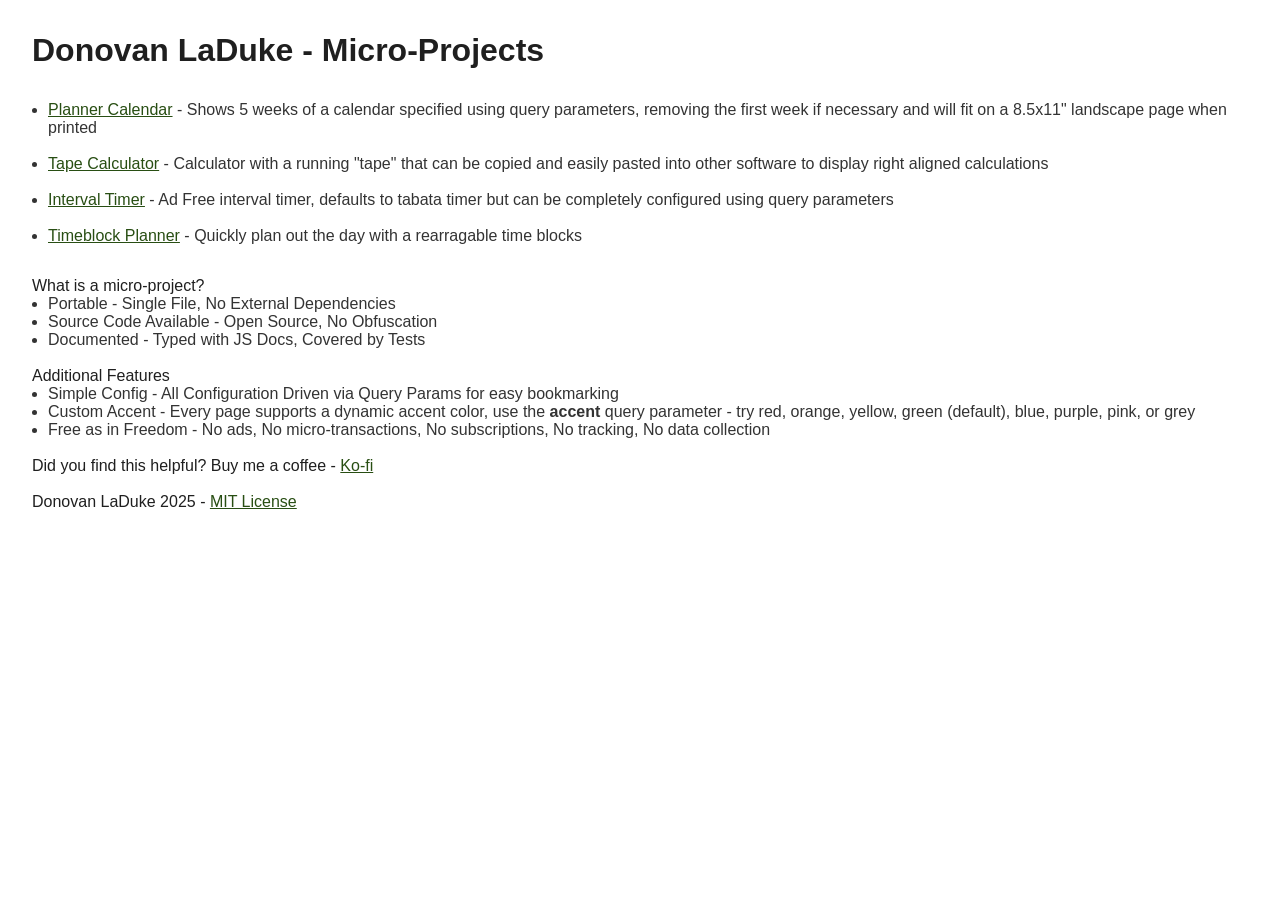
<file: index.html>
<!-- MIT License - Copyright (c) 2025 Donovan J LaDuke -->

<!DOCTYPE html>
<html lang="en">

<head>
  <meta charset="UTF-8">
  <meta name="viewport" content="width=device-width, initial-scale=1.0">
  <title>Donovan LaDuke - Micro-Projects</title>
  <link rel="shortcut icon"
    href="data:image/svg+xml,%3Csvg xmlns='http://www.w3.org/2000/svg' height='24px' viewBox='0 -960 960 960' width='24px' fill='%23e3e3e3'%3E%3Cpath d='M40-120v-80h880v80H40Zm120-120q-33 0-56.5-23.5T80-320v-440q0-33 23.5-56.5T160-840h640q33 0 56.5 23.5T880-760v440q0 33-23.5 56.5T800-240H160Zm0-80h640v-440H160v440Zm0 0v-440 440Z'/%3E%3C/svg%3E%0A">

  <style>
    * {
      margin: 0;
      padding: 0;
      font-family: 'Arial';
      box-sizing: border-box;
    }

    :root {
      color-scheme: light dark;
      --color-background: light-dark(#FFFFFF, #000000);
      --color-highlight: light-dark(#F3F3F3, #121212);
      --color-container: light-dark(#EFEFEF, #222222);
      --color-container-highlight: light-dark(#D9D9D9, #333333);
      --color-pop-container: light-dark(#93C47D, #284E13);
      --color-pop: light-dark(#284E13, #93C47D);
      --color-content: light-dark(#1F1F1F, #FFFFFF);
      --color-content-secondary: light-dark(#333333, #CCCCCC);
      --color-error: light-dark(#EA9999, #660000);
    }

    body {
      margin: 32px;
      background-color: var(--color-background);
      color: var(--color-content);
    }

    a {
      color: var(--color-pop);
    }

    ul {
      margin: 32px 16px;
    }

    li {
      color: var(--color-content-secondary);
    }

    footer {
      ul {
        margin: 0 16px;
      }
    }
  </style>
</head>

<body>
  <header>
    <h1>Donovan LaDuke - Micro-Projects</h1>
  </header>
  <ul>
    <li><a href="./projects/planner-calendar/index.html">Planner Calendar</a> - Shows 5 weeks of a calendar specified
      using query parameters, removing the first week if necessary and will fit on a 8.5x11" landscape page when printed
    </li>
    <br>

    <li><a href="./projects/tape-calculator/index.html">Tape Calculator</a> - Calculator with a running "tape" that can
      be copied and easily pasted into other software to display right aligned calculations
    </li>
    <br>

    <li><a href="./projects/interval-timer/index.html">Interval Timer</a> - Ad Free interval timer, defaults to tabata
      timer but can be completely configured using query parameters
    </li>
    <br>

    <li><a href="./projects/timeblock-planner/index.html">Timeblock Planner</a> - Quickly plan out the day with a
      rearragable time blocks
    </li>
  </ul>

  <footer>
    <p>What is a micro-project?</p>
    <ul>
      <li>Portable - Single File, No External Dependencies
      <li>Source Code Available - Open Source, No Obfuscation
      <li>Documented - Typed with JS Docs, Covered by Tests
    </ul>
    <br />
    <p>Additional Features</p>
    <ul>
      <li>Simple Config - All Configuration Driven via Query Params for easy bookmarking
      <li>Custom Accent - Every page supports a dynamic accent color, use the <b>accent</b> query parameter - try red,
        orange, yellow, green (default), blue, purple, pink, or grey
      <li>Free as in Freedom - No ads, No micro-transactions, No subscriptions, No tracking, No data collection
    </ul>
    <br />
    <p>Did you find this helpful? Buy me a coffee - <a href="https://ko-fi.com/donovanjladuke">Ko-fi</a></p>
    <br />
    <p>Donovan LaDuke 2025 - <a href="https://opensource.org/license/mit">MIT License</a></p>
  </footer>

  <script> // Accent Color ===============================================================
    const setAccentColor = () => {
      const search = window.location.search
      const urlParams = new URLSearchParams(search)
      const accentParam = urlParams.get('accent')

      let accentColorDark = '#284E13'
      let accentColorLight = '#93C47D'

      let errorColorDark = '#660000'
      let errorColorLight = '#EA9999'

      switch (accentParam) {
        case 'red':
          accentColorDark = '#660000'
          accentColorLight = '#EA9999'

          errorColorDark = '#B45F06'
          errorColorLight = '#F9CB9C'
          break
        case 'blue':
          accentColorDark = '#073763'
          accentColorLight = '#A4C2F4'
          break
        case 'yellow':
          accentColorDark = '#BF9000'
          accentColorLight = '#FFE599'
          break
        case 'orange':
          accentColorDark = '#B45F06'
          accentColorLight = '#F9CB9C'
          break
        case 'purple':
          accentColorDark = '#351C75'
          accentColorLight = '#B4A7D6'
          break
        case 'pink':
          accentColorDark = '#A64D79'
          accentColorLight = '#D5A6BD'
          break
        case 'grey':
          accentColorDark = '#666666'
          accentColorLight = '#F3F3F3'
          break
        case 'green':
        default:
          break
      }

      document.documentElement.style.setProperty('--color-pop-container', `light-dark(${accentColorLight}, ${accentColorDark})`);
      document.documentElement.style.setProperty('--color-pop', `light-dark(${accentColorDark}, ${accentColorLight})`);
      document.documentElement.style.setProperty('--color-error', `light-dark(${errorColorLight}, ${errorColorDark})`);
    }
    setAccentColor()
  </script>
</body>

</html>
</file>
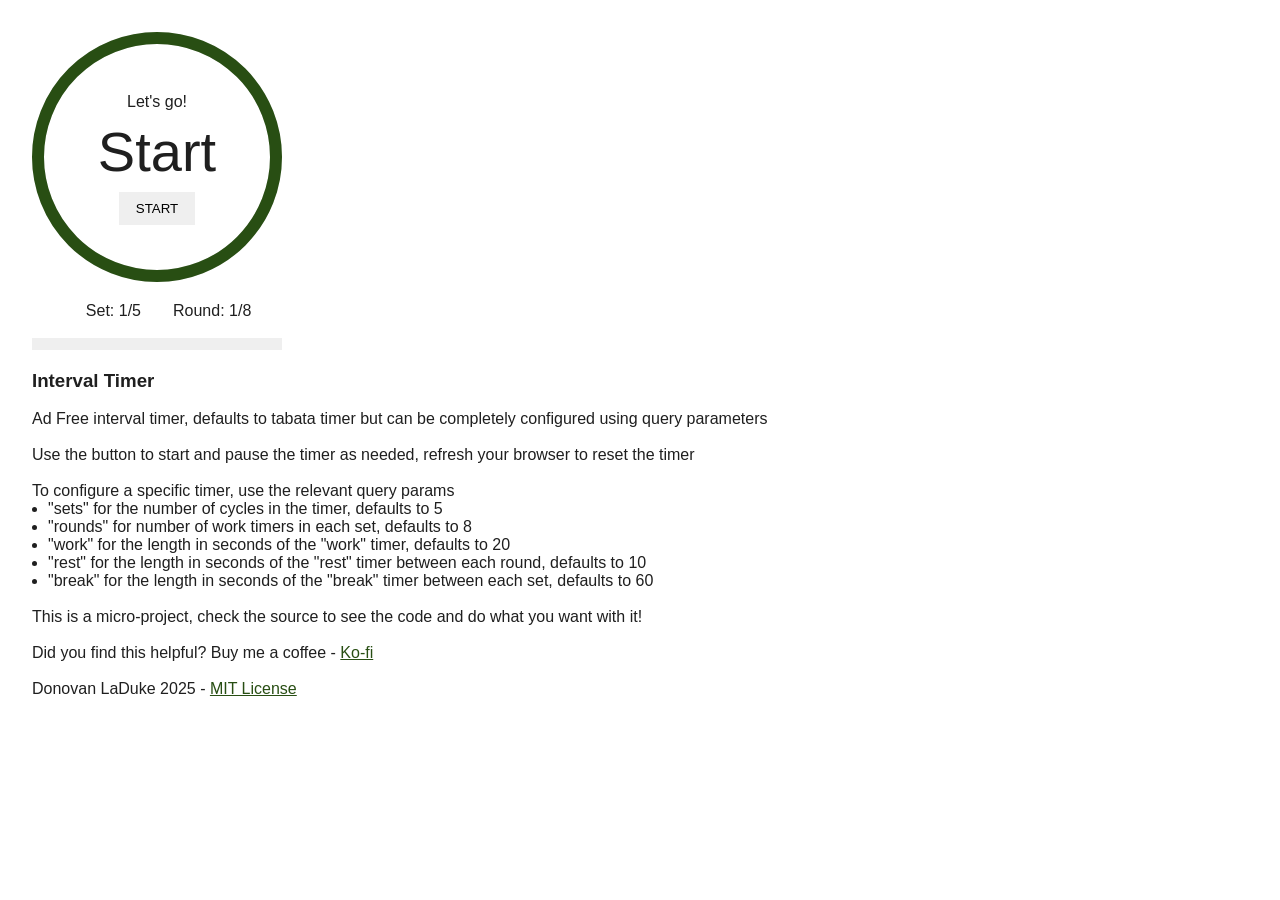
<file: projects/interval-timer/index.html>
<!-- MIT License - Copyright (c) 2025 Donovan J LaDuke -->

<!DOCTYPE html>
<html>

<head>
  <meta charset="UTF-8">
  <meta name="viewport" content="width=device-width, initial-scale=1.0">
  <title>Interval Timer</title>
  <link rel="shortcut icon"
    href="data:image/svg+xml,%3Csvg xmlns='http://www.w3.org/2000/svg' height='24px' viewBox='0 -960 960 960' width='24px' fill='%23e3e3e3'%3E%3Cpath d='M360-840v-80h240v80H360Zm80 440h80v-240h-80v240Zm40 320q-74 0-139.5-28.5T226-186q-49-49-77.5-114.5T120-440q0-74 28.5-139.5T226-694q49-49 114.5-77.5T480-800q62 0 119 20t107 58l56-56 56 56-56 56q38 50 58 107t20 119q0 74-28.5 139.5T734-186q-49 49-114.5 77.5T480-80Zm0-80q116 0 198-82t82-198q0-116-82-198t-198-82q-116 0-198 82t-82 198q0 116 82 198t198 82Zm0-280Z'/%3E%3C/svg%3E">


  <style>
    * {
      margin: 0;
      padding: 0;
      font-family: 'Arial';
      box-sizing: border-box;
    }

    :root {
      color-scheme: light dark;
      --color-background: light-dark(#FFFFFF, #000000);
      --color-highlight: light-dark(#F3F3F3, #121212);
      --color-container: light-dark(#EFEFEF, #222222);
      --color-container-highlight: light-dark(#D9D9D9, #333333);
      --color-pop: light-dark(#284E13, #93C47D);
      --color-pop-container: light-dark(#93C47D, #284E13);
      --color-content: light-dark(#1F1F1F, #FFFFFF);
      --color-content-secondary: light-dark(#333333, #CCCCCC);
      --color-error: light-dark(#EA9999, #660000);
    }

    a {
      color: var(--color-pop);
    }

    button {
      background-color: var(--color-container);
      border: 1px solid var(--color-container);
      padding: 8px 16px;
      cursor: pointer;
    }

    button:hover {
      border: 1px solid var(--color-content-secondary);
    }

    body {
      margin: 32px;
      background-color: var(--color-background);
      color: var(--color-content);
      display: grid;
      gap: 16px;
      justify-content: start;
      justify-items: start;
    }

    #interval-timer {
      display: grid;
      gap: 16px;
      justify-content: start;
      justify-items: center;
    }

    #timer-area {
      display: grid;
      grid-template-areas: "overlap";
      justify-content: start;
      align-items: center;
      justify-items: center;
    }

    #timer-progress {
      grid-area: overlap;
    }

    #timer-area-inner {
      grid-area: overlap;
      display: grid;
      gap: 8px;
      justify-items: center;
    }

    #timer {
      font-size: 3.5rem;
    }

    #rounds-sets {
      display: grid;
      grid-template-columns: 1fr 1fr;
      gap: 32px;

      :first-child {
        text-align: end;
      }
    }

    footer {
      ul {
        margin: 0 16px;
      }
    }
  </style>
</head>

<script> // Web Components ============================================================
  class LinearProgressBar extends HTMLElement {
    static get observedAttributes() {
      return ['max', 'value'];
    }

    set max(val) {
      this.setAttribute('max', val);
    }

    get max() {
      return this.getAttribute('max');
    }

    set value(val) {
      this.setAttribute('value', val);
    }

    get value() {
      return this.getAttribute('value');
    }

    get percent() {
      if (this._max === 0) return 0

      if (this._value === this._max) return 100

      return ((this._value) / this._max) * 100
    }

    attributeChangedCallback(name, oldValue, newValue) {
      if (name === 'max') {
        this._max = newValue
        this.render()
      } else if (name === 'value') {
        this._value = newValue
        this.render()
      }
    }

    constructor() {
      super();

      this._max = 1
      this._value = 0
      this._percent = 0

      this.attachShadow({mode: 'open'})
    }

    connectedCallback() {
      this.shadowRoot.innerHTML = `
        <style id="style">
          progress { display: none; }
          :host {
            --width: 250px;
            --height: 12px;
          }

          rect {
            height: var(--height);
            fill: none;
          }

          .bg {
            width: var(--width);
            fill: var(--color-container);
          }

          .fg {
            width: calc((var(--progress) * var(--width)) / 100);
            /* --dash: calc((var(--progress) * var(--circumference)) / 100); */
            /* transform: rotate(-90deg); */
            /* transform-origin: var(--half-size) var(--half-size); */
            /* stroke-dasharray: var(--dash) calc(var(--circumference) - var(--dash)); */
            /* transition: none; */
            fill: var(--color-pop);
          }

          @property --progress {
            syntax: "<number>";
            inherits: false;
            initial-value: 0;
          }
        </style>
        <progress max="${this._max}" value="${this._value}"></progress>
        <svg width="250" height="12" viewBox="0 0 250 12" id="linear-progress">
          <rect class="bg"></rect>
          <rect class="fg"></rect>
        </svg>
      `
      // END

      this.render()
    }

    render() {
      const outer = this.shadowRoot.querySelector('.fg');

      outer.style.setProperty('transition', 'width 500ms ease-out');

      outer.style.setProperty('--progress', this.percent);

      const progress = this.shadowRoot.querySelector('progress');
      progress.max = this._max;
      progress.value = this._value;
    }
  }
  window.customElements.define('linear-progress-bar', LinearProgressBar);

  class CircularProgressBar extends HTMLElement {
    static get observedAttributes() {
      return ['max', 'value'];
    }

    set max(val) {
      this.setAttribute('max', val);
    }

    get max() {
      return this.getAttribute('max');
    }

    set value(val) {
      this.setAttribute('value', val);
    }

    get value() {
      return this.getAttribute('value');
    }

    get percent() {
      if (this._max === 0) return 0

      if (this._value === this._max) return 100

      return ((this._value) / this._max) * 100
    }

    attributeChangedCallback(name, oldValue, newValue) {
      if (name === 'max') {
        this._max = newValue
        this.render()
      } else if (name === 'value') {
        this._useRefillAnimation = parseInt(newValue) > parseInt(oldValue)
        this._value = newValue
        this.render()
      }
    }

    constructor() {
      super();

      this._useRefillAnimation = true
      this._max = 1
      this._value = 0
      this._percent = 0

      this.attachShadow({mode: 'open'})
    }

    connectedCallback() {
      // BEGIN Licensed MIT - Copyright (c) 2025 by Angelos Chalaris
      /*
        Copyright (c) 2025 by Angelos Chalaris (https://codepen.io/chalarangelo/pen/mdodgeL)

        Permission is hereby granted, free of charge, to any person obtaining a copy of this software and associated documentation files (the "Software"), to deal in the Software without restriction, including without limitation the rights to use, copy, modify, merge, publish, distribute, sublicense, and/or sell copies of the Software, and to permit persons to whom the Software is furnished to do so, subject to the following conditions:

        The above copyright notice and this permission notice shall be included in all copies or substantial portions of the Software.

        THE SOFTWARE IS PROVIDED "AS IS", WITHOUT WARRANTY OF ANY KIND, EXPRESS OR IMPLIED, INCLUDING BUT NOT LIMITED TO THE WARRANTIES OF MERCHANTABILITY, FITNESS FOR A PARTICULAR PURPOSE AND NONINFRINGEMENT. IN NO EVENT SHALL THE AUTHORS OR COPYRIGHT HOLDERS BE LIABLE FOR ANY CLAIM, DAMAGES OR OTHER LIABILITY, WHETHER IN AN ACTION OF CONTRACT, TORT OR OTHERWISE, ARISING FROM, OUT OF OR IN CONNECTION WITH THE SOFTWARE OR THE USE OR OTHER DEALINGS IN THE SOFTWARE.
      */
      this.shadowRoot.innerHTML = `
        <style id="style">
          progress { display: none; }
          :host {
            --size: 250px;
            --half-size: calc(var(--size) / 2);
            --stroke-width: 12px;
            --radius: calc((var(--size) - var(--stroke-width)) / 2);
            --circumference: calc(var(--radius) * pi * 2);
          }

          circle {
            cx: var(--half-size);
            cy: var(--half-size);
            r: var(--radius);
            stroke-width: var(--stroke-width);
            fill: none;
          }

          .bg {
            stroke: var(--color-container);
          }

          .fg {
            --dash: calc((var(--progress) * var(--circumference)) / 100);
            transform: rotate(-90deg);
            transform-origin: var(--half-size) var(--half-size);
            stroke-dasharray: var(--dash) calc(var(--circumference) - var(--dash));
            transition: none;
            stroke: var(--color-pop);
          }

          @property --progress {
            syntax: "<number>";
            inherits: false;
            initial-value: 0;
          }
        </style>
        <progress max="${this._max}" value="${this._value}"></progress>
        <svg width="250" height="250" viewBox="0 0 250 250" id="circular-progress">
          <circle class="bg"></circle>
          <circle class="fg"></circle>
        </svg>
      `
      // END

      this.render()
    }

    render() {
      const outer = this.shadowRoot.querySelector('.fg');

      const animation = this._useRefillAnimation ? 'none' : 'stroke-dasharray 50ms linear'
      outer.style.setProperty('transition', animation);

      outer.style.setProperty('--progress', this.percent);

      const progress = this.shadowRoot.querySelector('progress');
      progress.max = this._max;
      progress.value = this._value;
    }
  }
  window.customElements.define('circular-progress-bar', CircularProgressBar);
</script>

<body>

  <div id="interval-timer">
    <div id="timer-area">
      <circular-progress-bar id="timer-progress"></circular-progress-bar>
      <div id="timer-area-inner">
        <p>
          <span id="round-type"></span>
        </p>

        <span id="timer">READY</span>

        <button id="start-button" onclick="start()">START</button>
        <button id="pause-button" onclick="pause()">PAUSE</button>
      </div>
    </div>

    <p id="rounds-sets">
      <span id="sets-display"></span>
      <span id="rounds-display"></span>
    </p>
    <linear-progress-bar id="sets-progress"></linear-progress-bar>
  </div>

  <footer>
    <h3>Interval Timer</h3>
    <br />

    <p>Ad Free interval timer, defaults to tabata timer but can be completely configured using query parameters</p>
    <br />
    <p>Use the button to start and pause the timer as needed, refresh your browser to reset the timer</p>
    <br />
    <p>To configure a specific timer, use the relevant query params</p>
    <ul>
      <li>"sets" for the number of cycles in the timer, defaults to 5</li>
      <li>"rounds" for number of work timers in each set, defaults to 8</li>
      <li>"work" for the length in seconds of the "work" timer, defaults to 20</li>
      <li>"rest" for the length in seconds of the "rest" timer between each round, defaults to 10</li>
      <li>"break" for the length in seconds of the "break" timer between each set, defaults to 60</li>
    </ul>
    <br />
    <p>This is a micro-project, check the source to see the code and do what you want with it!</p>
    <br />
    <p>Did you find this helpful? Buy me a coffee - <a href="https://ko-fi.com/donovanjladuke">Ko-fi</a></p>
    <br />
    <p>Donovan LaDuke 2025 - <a href="https://opensource.org/license/mit">MIT License</a></p>
  </footer>

  <script> // Store ================================================================================
    /**
     * @template TState, TResult
     * @typedef Selector
     * @type {(state: TState) => TResult}
     **/

    /**
     * @template TState, TAction
     * @typedef Reducer
     * @type {(state: TState, action: TAction) => TState>}
     **/

    /**
     * @template TState
     * @typedef Reducers
     * @type {Object.<string, Reducer<TState, Action<any>>}
     **/

    /**
     * @template Type, TPayload
     * @typedef {Object} Action
     * @property {Type} type - The name of the action
     * @property {TPayload} payload - The payload associated with the action
     **/

    /**
     * @template TAction
     * @typedef ActionCreator
     * @type {(...args: unknown[]) => TAction}
     **/

    /**
     * @template TState
     * @callback Subscriber
     * @param {TState} state
     * @param {TState} prevState
     * @returns {void}
     */

    /**
     * @template TState
     * @callback Middleware
     * @param {Action<string, any>} action
     * @param {TState} state
     * @param {(action: Action<string, any>) => void} dispatch
     * @returns {TState}
     */

    /**
     * @template TState
     * @typedef Store
     * @property {(action: Action<string, any>) => void} dispatch
     * @property {() => TState} getState
     **/

    /**
     * @template TState
     * Create a Redux Store
     * @param {TState} initialState
     * @param {Reducers<TState>} reducer
     * @param {Array<Subscriber<TState>>} subscribers
     * @param {Array<Middleware<TState>>} middleware
     * @returns {Store<TState>}
     **/
    const createStore = (initialState, reducer = {}, subscribers = [], middleware = []) => {
      let state = initialState

      const getState = () => state

      const dispatch = (action) => {
        action = middleware.reduce((act, mw) => mw(act, state, dispatch), action)

        let prevState = state;

        if (action) {
          state = reducer[action.type]?.(state, action) ?? state
        }

        subscribers.forEach(sub => sub(state, prevState))
      }

      // Run for Initial State
      subscribers.forEach(sub => sub(initialState, initialState))

      return {
        dispatch,
        getState,
      }
    }
  </script>

  <script> // Util ================================================================================
    /**
     * Read a query parameter, returning orDefault if not found
     * @template T
     * @param {string} key
     * @param {T} orDefault
     * @returns {T}
     **/
    const readQueryParam = (key, orDefault) => {
      const param = (new URLSearchParams(window.location.search)).get(key) ?? orDefault
      return parseInt(param, 10)
    }
  </script>

  <script> // Timer ================================================================================
    /**
     * @typedef {'INIT'|'REST'|'WORK'|'BREAK'|'COUNTDOWN'|'COMPLETE'} TimerType
     **/

    /**
     * Timer Types
     * @readonly
     * @enum {TimerType}
     */
    const TIMER_TYPE = {
      INIT: 'init',
      REST: 'rest',
      WORK: 'work',
      BREAK: 'break',
      COUNTDOWN: 'countdown',
      COMPLETE: 'complete',
    }

    /**
     * @typedef {'INIT'|'STARTED'|'PAUSED'|'COMPLETE'} TimerState
     **/

    /**
     * Timer States
     * @readonly
     * @enum {TimerState}
     */
    const TIMER_STATE = {
      INIT: 'INIT',
      STARTED: 'STARTED',
      PAUSED: 'PAUSED',
      COMPLETE: 'COMPLETE'
    }

    // Selectors

    /** 
     * Select the total Rounds
     * @type Selector<IntervalTimerState, number> 
     **/
    const selectRounds = (state) => state.config.rounds
    /** 
     * Select the total Sets
     * @type Selector<IntervalTimerState, number> 
     **/
    const selectSets = (state) => state.config.sets
    /** 
     * Select the configured break timer length
     * @type Selector<IntervalTimerState, number> 
     **/
    const selectBreakLength = (state) => state.config.breakLength
    /** 
     * Select the configured rest timer length
     * @type Selector<IntervalTimerState, number> 
     **/
    const selectRestLength = (state) => state.config.restLength
    /** 
     * Select the configured work timer length
     * @type Selector<IntervalTimerState, number> 
     **/
    const selectWorkLength = (state) => state.config.workLength

    /** 
     * Select the state of the timer, is it running
     * @type Selector<IntervalTimerState, boolean> 
     **/
    const selectIsTimerStarted = (state) => state.timer.state === TIMER_STATE.STARTED
    /** 
     * Select the state of the timer, is it initial
     * @type Selector<IntervalTimerState, boolean> 
     **/
    const selectIsTimerInitial = (state) => state.timer.state === TIMER_STATE.INIT
    /** 
     * Select the state of the timer, is it paused
     * @type Selector<IntervalTimerState, boolean> 
     **/
    const selectIsTimerPaused = (state) => state.timer.state === TIMER_STATE.PAUSED
    /** 
     * Select the state of the timer, is it complete
     * @type Selector<IntervalTimerState, boolean> 
     **/
    const selectIsTimerComplete = (state) => state.timer.state === TIMER_STATE.COMPLETE

    /** 
     * Select the current round in the set
     * @type Selector<IntervalTimerState, number> 
     **/
    const selectCurrentRound = (state) => state.timer.round ?? 1
    /** 
     * Select the current set
     * @type Selector<IntervalTimerState, number> 
     **/
    const selectCurrentSet = (state) => state.timer.set ?? 1

    /** 
     * Select the current type of the timer
     * @type Selector<IntervalTimerState, TimerType> 
     **/
    const selectTimerType = (state) => state.timer.type

    /** 
     * Select the seconds remaining on the timer
     * @type Selector<IntervalTimerState, number> 
     **/
    const selectTimerSecondsRemaining = (state) => Math.ceil(state.timer.remaining / 1000)

    /** 
     * Select the milliseconds remaining on the timer
     * @type Selector<IntervalTimerState, number> 
     **/
    const selectTimerMillisecondsRemaining = (state) => state.timer.remaining

    /** 
     * Select the configured duration for the current timer type
     * @type Selector<IntervalTimerState, number> 
     **/
    const selectTimerDuration = (state) => state.timer.type === TIMER_TYPE.COUNTDOWN ? 3000
      : state.timer.type === TIMER_TYPE.BREAK ? state.config.breakLength
        : state.timer.type === TIMER_TYPE.REST ? state.config.restLength
          : state.timer.type === TIMER_TYPE.WORK ? state.config.workLength
            : 1000

    /** 
     * Select the total length in seconds of the current set
     * @type Selector<IntervalTimerState, number> 
     **/
    const selectSetLength = (state) => {
      const rounds = selectRounds(state)
      const restLength = selectRestLength(state)
      const workLength = selectWorkLength(state)

      return (workLength * rounds) + (restLength * (rounds - 1))
    }

    /** 
     * Select the total length in seconds of the interval timer
     * @type Selector<IntervalTimerState, number> 
     **/
    const selectTotalTime = (state) => {
      const sets = selectSets(state)

      const breakCount = sets - 1
      const breakTime = selectBreakLength(state)
      const breakTotalTime = breakTime * breakCount

      const setTime = selectSetLength(state)
      const setTotalTime = setTime * sets

      return breakTotalTime + setTotalTime
    }

    /** 
     * Select the elapsed length of time in seconds of the interval timer
     * @type Selector<IntervalTimerState, number> 
     **/
    const selectRoundedTimeElapsed = (state) => {
      if (selectIsTimerComplete(state)) {
        return selectTotalTime(state)
      }

      const sets = selectSets(state)
      const rounds = selectRounds(state)
      const breakLength = selectBreakLength(state)
      const restLength = selectRestLength(state)
      const workLength = selectWorkLength(state)

      const currentRound = selectCurrentRound(state) ?? 1
      const currentSet = selectCurrentSet(state) ?? 1

      const timerType = selectTimerType(state)

      const isBreak = timerType === TIMER_TYPE.BREAK

      const breaksElapsed = currentSet - 1
      const breaksElapsedTime = breaksElapsed * breakLength

      const setDuration = selectSetLength(state)
      const setsElapsed = currentSet - 1
      const setsElapsedTime = setsElapsed * setDuration

      const roundDuration = restLength + workLength
      const roundsElapsed = isBreak ? currentRound : currentRound - 1
      const roundsElapsedTime = isBreak ? (roundsElapsed * roundDuration) - restLength : roundsElapsed * roundDuration

      const currentRoundElapsedTime = timerType !== TIMER_TYPE.REST ? 0 : workLength

      return breaksElapsedTime + setsElapsedTime + roundsElapsedTime + currentRoundElapsedTime
    }

    // Reducers

    /** @type Reducer<IntervalTimerState, StartAction> */
    const handleStartTimer = (state, action) => {
      if (selectIsTimerStarted(state)) return state

      if (selectIsTimerPaused(state)) {
        return {
          ...state,
          timer: {
            ...state.timer,
            state: TIMER_STATE.STARTED,
          }
        }
      } else {
        const duration = selectWorkLength(state)

        return {
          ...state,
          timer: {
            ...state.timer,
            state: TIMER_STATE.STARTED,
            type: TIMER_TYPE.COUNTDOWN,
            round: 1,
            set: 1,
            remaining: 3000,
          }
        }
      }

    }

    /** @type Reducer<IntervalTimerState, PauseAction> */
    const handlePauseTimer = (state, action) => {
      if (!selectIsTimerStarted(state)) return state

      return {
        ...state,
        timer: {
          ...state.timer,
          state: TIMER_STATE.PAUSED,
        }
      }
    }

    /** @type Reducer<IntervalTimerState, TickAction> */
    const handleTick = (state, action) => {
      if (!selectIsTimerStarted(state)) return state

      const nextTime = state.timer.remaining - 50
      const isNextTimeJustTick = nextTime !== 0
      const isCountdown = state.timer.type === TIMER_TYPE.COUNTDOWN
      const isComplete = state.timer.set === state.config.sets && state.timer.round === state.config.rounds
      const isNextBreak = state.timer.round === state.config.rounds && state.timer.type !== TIMER_TYPE.BREAK
      const isNextSet = state.timer.type === TIMER_TYPE.BREAK
      const isNextRest = state.timer.type === TIMER_TYPE.WORK
      const isNextRound = state.timer.type === TIMER_TYPE.REST

      const newTimer = isNextTimeJustTick ? {
        ...state.timer,
        remaining: nextTime
      } : isCountdown ? {
        ...state.timer,
        type: TIMER_TYPE.WORK,
        remaining: state.config.workLength,
      } : isComplete ? {
        ...state.timer,
        remaining: 0,
        type: TIMER_TYPE.COMPLETE,
        state: TIMER_STATE.COMPLETE
      } : isNextBreak ? {
        ...state.timer,
        type: TIMER_TYPE.BREAK,
        remaining: state.config.breakLength,
      } : isNextSet ? {
        ...state.timer,
        set: state.timer.set + 1,
        round: 1,
        type: TIMER_TYPE.WORK,
        remaining: state.config.workLength,
      } : isNextRest ? {
        ...state.timer,
        type: TIMER_TYPE.REST,
        remaining: state.config.restLength,
      } : isNextRound ? {
        ...state.timer,
        round: state.timer.round + 1,
        type: TIMER_TYPE.WORK,
        remaining: state.config.workLength,
      } : state.timer

      return {
        ...state,
        timer: newTimer
      }
    }

    // Actions
    const TIMER_ACTION = {
      TICK: 'tick',
      START: 'start',
      PAUSE: 'pause',
    }

    /** @typedef {Action<"tick", *>} TickAction */
    /** @type ActionCreator<TickAction> */
    const tickAction = () => ({type: TIMER_ACTION.TICK})
    /** @typedef {Action<"start", *>} StartAction */
    /** @type ActionCreator<StartAction> */
    const startAction = () => ({type: TIMER_ACTION.START})
    /** @typedef {Action<"pause", *>} PauseAction */
    /** @type ActionCreator<PauseAction> */
    const pauseAction = () => ({type: TIMER_ACTION.PAUSE})

    // Middleware
    var timer = null
    /** @type {Middleware<IntervalTimerState>} */
    const timerMiddleware = (action, state, dispatch) => {
      if (action.type !== 'tick' || !selectIsTimerStarted(state)) {
        clearInterval(timer)
      }

      if (action.type === "start") {
        timer = setInterval(() => {
          dispatch(tickAction())
        }, 50)
      }

      return action
    }

    // Subscriber
    /** @type {(alarm: Alarm) => Subscriber<IntervalTimerState>} */
    const alarmSubscriber = (alarm) => (state, prevState) => {
      const isRunning = selectIsTimerStarted(state) && selectIsTimerStarted(prevState)
      const wasCompleted = selectIsTimerComplete(state) && !selectIsTimerComplete(prevState)

      const prevRemaining = selectTimerSecondsRemaining(prevState)
      const currRemaining = selectTimerSecondsRemaining(state)

      if (isRunning && currRemaining > prevRemaining) {
        alarm.playIntermediateSound()
      }

      if (wasCompleted) {
        alarm.playCompleteSound()
      }
    }

  </script>

  <script> // View =======================================================================
    const updateInnerHtmlIfChanged = (element, newContent) => {
      if (element.innerHTML === newContent) return

      element.innerHTML = newContent
    }

    /** @type {Subscriber<IntervalTimerState>} */
    const uiUpdate = (state, prevState) => {
      const roundsDisplay = document.getElementById("rounds-display")
      const setsDisplay = document.getElementById("sets-display")
      const timer = document.getElementById("timer")
      const timerProgress = document.getElementById("timer-progress")
      const startButton = document.getElementById("start-button")
      const pauseButton = document.getElementById("pause-button")
      const roundTypeText = document.getElementById("round-type")
      const workoutProgress = document.getElementById("sets-progress")

      const timerType = selectTimerType(state)

      const millisecondsRemaining = selectTimerMillisecondsRemaining(state)
      const secondsRemaining = selectTimerSecondsRemaining(state)
      const duration = selectTimerDuration(state)

      const isPaused = selectIsTimerPaused(state)
      const isInitial = selectIsTimerInitial(state)
      const isStarted = selectIsTimerStarted(state)
      const isComplete = selectIsTimerComplete(state)

      const currentSet = selectCurrentSet(state)
      const sets = selectSets(state)
      const currentRound = selectCurrentRound(state)
      const rounds = selectRounds(state)

      // Timer
      if (timerType !== TIMER_TYPE.COUNTDOWN) {
        timerProgress.max = duration
        timerProgress.value = millisecondsRemaining ?? duration
      } else {
        timerProgress.max = 1
        timerProgress.value = 1
      }

      let timerText = ""
      if (isInitial) {
        timerText = "Start"
      } else if (isComplete) {
        timerText = "Done!"
      } else {
        timerText = secondsRemaining.toString()
      }
      updateInnerHtmlIfChanged(timer, timerText)

      // Workout Progress Bar
      const workoutDuration = selectTotalTime(state)
      const workoutTimeElapsed = selectRoundedTimeElapsed(state)

      workoutProgress.max = workoutDuration
      workoutProgress.value = workoutTimeElapsed

      const roundsText = `Round: ${currentRound}/${rounds}`
      updateInnerHtmlIfChanged(roundsDisplay, roundsText);

      const setsText = `Set: ${currentSet}/${sets}`
      updateInnerHtmlIfChanged(setsDisplay, setsText);

      // Timer Type
      let newRoundTypeInfo = ""
      switch (timerType) {
        case TIMER_TYPE.INIT:
          newRoundTypeInfo = "Let's go!"
          break;
        case TIMER_TYPE.COUNTDOWN:
          if (secondsRemaining === 3) {
            newRoundTypeInfo = "Ready"
          } else if (secondsRemaining === 2) {
            newRoundTypeInfo = "Set"
          } else {
            newRoundTypeInfo = "Go!"
          }
          break;
        case TIMER_TYPE.BREAK:
          newRoundTypeInfo = "BREAK"
          break;
        case TIMER_TYPE.REST:
          newRoundTypeInfo = "REST"
          break;
        case TIMER_TYPE.WORK:
          newRoundTypeInfo = "WORK"
          break;
        case TIMER_TYPE.COMPLETE:
          newRoundTypeInfo = "&nbsp;"
          break;
      }
      updateInnerHtmlIfChanged(roundTypeText, newRoundTypeInfo)

      // Buttons
      pauseButton.style.display = !isStarted ? 'none' : 'block'
      startButton.style.display = isStarted ? 'none' : 'block'
    }
  </script>

  <script> // Main ================================================================================
    /**
     * @typedef Alarm
     * @type {object}
     * @property {() => void} playIntermediateSound
     * @property {() => void} playCompleteSound
     */

    /** @type{Alarm}**/
    const alarm = {
      playIntermediateSound: () => {
        const audioContext = new (window.AudioContext || window.webkitAudioContext)();
        const oscillator = audioContext.createOscillator();
        const gainNode = audioContext.createGain();

        oscillator.connect(gainNode);
        gainNode.connect(audioContext.destination);

        oscillator.frequency.setValueAtTime(800, audioContext.currentTime);
        oscillator.type = 'sine';

        gainNode.gain.setValueAtTime(0.1, audioContext.currentTime);
        gainNode.gain.exponentialRampToValueAtTime(0.01, audioContext.currentTime + 0.2);

        oscillator.start(audioContext.currentTime);
        oscillator.stop(audioContext.currentTime + 0.2);
      },
      playCompleteSound: () => {
        const audioContext = new (window.AudioContext || window.webkitAudioContext)();
        [0, 0.3, 0.6].forEach((delay, index) => {
          const oscillator = audioContext.createOscillator();
          const gainNode = audioContext.createGain();

          oscillator.connect(gainNode);
          gainNode.connect(audioContext.destination);

          oscillator.frequency.setValueAtTime(1000 + (index * 200), audioContext.currentTime + delay);
          oscillator.type = 'sine';

          gainNode.gain.setValueAtTime(0.1, audioContext.currentTime + delay);
          gainNode.gain.exponentialRampToValueAtTime(0.01, audioContext.currentTime + delay + 0.2);

          oscillator.start(audioContext.currentTime + delay);
          oscillator.stop(audioContext.currentTime + delay + 0.2);
        });
      }
    };

    /**
     * @typedef IntervalTimerConfigState
     * @type {object}
     * @property {number} rounds - The number of timers per set
     * @property {number} sets - The number of interval groups
     * @property {number} breakLength - The length of time between sets in milliseconds
     * @property {number} workLength - The length of time in each work timer in milliseconds
     * @property {number} restLength - The length of time in each rest timer in milliseconds
     */

    /**
     * @typedef IntervalTimerTimerState
     * @type {object}
     * @property {TimerState} state
     * @property {TimerType} type
     * @property {?number} round - The current round number in the set
     * @property {?number} set - The current set number
     * @property {?number} remaining - The number of milliseconds remainig for this timer
     */

    /**
     * @typedef IntervalTimerState
     * @type {object}
     * @property {IntervalTimerTimerState} timer
     * @property {IntervalTimerConfigState} config
     */

    /** @type{IntervalTimerState} */
    const initialState = {
      config: {
        rounds: readQueryParam("rounds", 8),
        sets: readQueryParam("sets", 5),
        breakLength: readQueryParam("break", 60) * 1000,
        restLength: readQueryParam("rest", 10) * 1000,
        workLength: readQueryParam("work", 20) * 1000,
      },
      timer: {
        state: TIMER_STATE.INIT,
        type: TIMER_TYPE.INIT,
      }
    }

    /** @type Reducers<IntervalTimerState> */
    const reducer = {
      tick: handleTick,
      start: handleStartTimer,
      pause: handlePauseTimer,
    }

    /** @type Array<Subscriber<IntervalTimerState>> */
    const subscribers = [uiUpdate, alarmSubscriber(alarm)]
    /** @type Array<Middleware<IntervalTimerState>> */
    const middleware = [timerMiddleware]

    /** @type Store<IntervalTimerState> */
    const store = createStore(initialState, reducer, subscribers, middleware)

    const start = () => {store.dispatch(startAction())}
    const pause = () => {store.dispatch(pauseAction())}
  </script>

  <script> // Accent Color ===============================================================
    const setAccentColor = () => {
      const accentParam = (new URLSearchParams(window.location.search)).get('accent')

      let accentColorDark = '#284E13'
      let accentColorLight = '#93C47D'

      let errorColorDark = '#660000'
      let errorColorLight = '#EA9999'

      switch (accentParam) {
        case 'red':
          accentColorDark = '#660000'
          accentColorLight = '#EA9999'

          errorColorDark = '#B45F06'
          errorColorLight = '#F9CB9C'
          break
        case 'blue':
          accentColorDark = '#073763'
          accentColorLight = '#A4C2F4'
          break
        case 'yellow':
          accentColorDark = '#BF9000'
          accentColorLight = '#FFE599'
          break
        case 'orange':
          accentColorDark = '#B45F06'
          accentColorLight = '#F9CB9C'
          break
        case 'purple':
          accentColorDark = '#351C75'
          accentColorLight = '#B4A7D6'
          break
        case 'pink':
          accentColorDark = '#A64D79'
          accentColorLight = '#D5A6BD'
          break
        case 'grey':
          accentColorDark = '#666666'
          accentColorLight = '#F3F3F3'
          break
        case 'green':
        default:
          break
      }

      document.documentElement.style.setProperty('--color-pop-container', `light-dark(${accentColorLight}, ${accentColorDark})`);
      document.documentElement.style.setProperty('--color-pop', `light-dark(${accentColorDark}, ${accentColorLight})`);
      document.documentElement.style.setProperty('--color-error', `light-dark(${errorColorLight}, ${errorColorDark})`);
    }
    setAccentColor()
  </script>

  <script>
    const hideInfo = (new URLSearchParams(window.location.search)).get('hideInfo') === 'true'

    if (hideInfo) {
      document.querySelector('footer').style = 'display: none'
    }
  </script>

  <script>
    const deepEquals = (obj1, obj2) => {
      if (obj1 === obj2) return true

      if (typeof obj1 !== 'object' || obj1 === null ||
        typeof obj2 !== 'object' || obj2 === null) {
        return false
      }

      const keys1 = Object.keys(obj1)
      const keys2 = Object.keys(obj2)

      if (keys1.length !== keys2.length) return false

      for (const key of keys1) {
        if (!keys2.includes(key) || !deepEquals(obj1[key], obj2[key])) {
          return false
        }
      }
      return true
    }

    const assert = (func, expected, actual) => {
      if (deepEquals(actual, expected)) {
        console.log(`${func}: Success!!`)
      } else {
        console.error(`${func}: ${actual} !== ${expected}`)
        console.log("expected")
        console.log(expected)
        console.log("actual")
        console.log(actual)
      }
    }

    // Tests
    const runTests = () => {
      const baseTestState = {
        config: {
          rounds: 8,
          sets: 5,
          breakLength: 60000,
          restLength: 10000,
          workLength: 20000,
        },
        timer: {
          state: TIMER_STATE.INIT,
          type: TIMER_TYPE.INIT,
        }
      }

      const baseTimerState = {
        state: TIMER_STATE.STARTED,
        type: TIMER_TYPE.WORK,
        round: 1,
        set: 1,
        remaining: 20000,
      }

      const selectRounds_returnsRounds = () => {
        // Given
        const testState = baseTestState;
        const expected = 8;

        // When
        const actual = selectRounds(testState);

        // Then
        assert(selectRounds_returnsRounds.name, expected, actual)
      }

      const selectSets_returnsSets = () => {
        // Given
        const testState = baseTestState;
        const expected = 5;

        // When
        const actual = selectSets(testState);

        // Then
        assert(selectSets_returnsSets.name, expected, actual)
      }

      const selectBreakLength_returnsBreakLength = () => {
        // Given
        const testState = baseTestState;
        const expected = 60000;

        // When
        const actual = selectBreakLength(testState);

        // Then
        assert(selectBreakLength_returnsBreakLength.name, expected, actual)
      }

      const selectRestLength_returnsRestLength = () => {
        // Given
        const testState = baseTestState;
        const expected = 10000;

        // When
        const actual = selectRestLength(testState);

        // Then
        assert(selectRestLength_returnsRestLength.name, expected, actual)
      }

      const selectWorkLength_returnsWorkLength = () => {
        // Given
        const testState = baseTestState;
        const expected = 20000;

        // When
        const actual = selectWorkLength(testState);

        // Then
        assert(selectWorkLength_returnsWorkLength.name, expected, actual)
      }

      const selectIsTimerStarted_returnsTrue_whenTimerStarted = () => {
        // Given
        const testState = {...baseTestState, timer: {...baseTestState.timer, state: TIMER_STATE.STARTED}};
        const expected = true;

        // When
        const actual = selectIsTimerStarted(testState);

        // Then
        assert(selectIsTimerStarted_returnsTrue_whenTimerStarted.name, expected, actual)
      }

      const selectIsTimerStarted_returnsFalse_whenTimerComplete = () => {
        // Given
        const testState = {...baseTestState, timer: {...baseTestState.timer, state: TIMER_STATE.COMPLETE}};
        const expected = false;

        // When
        const actual = selectIsTimerStarted(testState);

        // Then
        assert(selectIsTimerStarted_returnsFalse_whenTimerComplete.name, expected, actual)
      }

      const selectIsTimerStarted_returnsFalse_whenTimerInit = () => {
        // Given
        const testState = {...baseTestState, timer: {...baseTestState.timer, state: TIMER_STATE.INIT}};
        const expected = false;

        // When
        const actual = selectIsTimerStarted(testState);

        // Then
        assert(selectIsTimerStarted_returnsFalse_whenTimerInit.name, expected, actual)
      }

      const selectIsTimerStarted_returnsFalse_whenTimerPaused = () => {
        // Given
        const testState = {...baseTestState, timer: {...baseTestState.timer, state: TIMER_STATE.PAUSED}};
        const expected = false;

        // When
        const actual = selectIsTimerStarted(testState);

        // Then
        assert(selectIsTimerStarted_returnsFalse_whenTimerPaused.name, expected, actual)
      }

      const selectIsTimerComplete_returnsFalse_whenTimerStarted = () => {
        // Given
        const testState = {...baseTestState, timer: {...baseTestState.timer, state: TIMER_STATE.STARTED}};
        const expected = false;

        // When
        const actual = selectIsTimerComplete(testState);

        // Then
        assert(selectIsTimerComplete_returnsFalse_whenTimerStarted.name, expected, actual)
      }

      const selectIsTimerComplete_returnsTrue_whenTimerComplete = () => {
        // Given
        const testState = {...baseTestState, timer: {...baseTestState.timer, state: TIMER_STATE.COMPLETE}};
        const expected = true;

        // When
        const actual = selectIsTimerComplete(testState);

        // Then
        assert(selectIsTimerComplete_returnsTrue_whenTimerComplete.name, expected, actual)
      }

      const selectIsTimerComplete_returnsFalse_whenTimerInit = () => {
        // Given
        const testState = {...baseTestState, timer: {...baseTestState.timer, state: TIMER_STATE.INIT}};
        const expected = false;

        // When
        const actual = selectIsTimerComplete(testState);

        // Then
        assert(selectIsTimerComplete_returnsFalse_whenTimerInit.name, expected, actual)
      }

      const selectIsTimerComplete_returnsFalse_whenTimerPaused = () => {
        // Given
        const testState = {...baseTestState, timer: {...baseTestState.timer, state: TIMER_STATE.PAUSED}};
        const expected = false;

        // When
        const actual = selectIsTimerComplete(testState);

        // Then
        assert(selectIsTimerComplete_returnsFalse_whenTimerPaused.name, expected, actual)
      }

      const selectIsTimerInitial_returnsFalse_whenTimerStarted = () => {
        // Given
        const testState = {...baseTestState, timer: {...baseTestState.timer, state: TIMER_STATE.STARTED}};
        const expected = false;

        // When
        const actual = selectIsTimerInitial(testState);

        // Then
        assert(selectIsTimerInitial_returnsFalse_whenTimerStarted.name, expected, actual)
      }

      const selectIsTimerInitial_returnsFalse_whenTimerComplete = () => {
        // Given
        const testState = {...baseTestState, timer: {...baseTestState.timer, state: TIMER_STATE.COMPLETE}};
        const expected = false;

        // When
        const actual = selectIsTimerInitial(testState);

        // Then
        assert(selectIsTimerInitial_returnsFalse_whenTimerComplete.name, expected, actual)
      }

      const selectIsTimerInitial_returnsTrue_whenTimerInit = () => {
        // Given
        const testState = {...baseTestState, timer: {...baseTestState.timer, state: TIMER_STATE.INIT}};
        const expected = true;

        // When
        const actual = selectIsTimerInitial(testState);

        // Then
        assert(selectIsTimerInitial_returnsTrue_whenTimerInit.name, expected, actual)
      }

      const selectIsTimerInitial_returnsFalse_whenTimerPaused = () => {
        // Given
        const testState = {...baseTestState, timer: {...baseTestState.timer, state: TIMER_STATE.PAUSED}};
        const expected = false;

        // When
        const actual = selectIsTimerInitial(testState);

        // Then
        assert(selectIsTimerInitial_returnsFalse_whenTimerPaused.name, expected, actual)
      }

      const selectIsTimerPaused_returnsFalse_whenTimerStarted = () => {
        // Given
        const testState = {...baseTestState, timer: {...baseTestState.timer, state: TIMER_STATE.STARTED}};
        const expected = false;

        // When
        const actual = selectIsTimerPaused(testState);

        // Then
        assert(selectIsTimerPaused_returnsFalse_whenTimerStarted.name, expected, actual)
      }

      const selectIsTimerPaused_returnsFalse_whenTimerComplete = () => {
        // Given
        const testState = {...baseTestState, timer: {...baseTestState.timer, state: TIMER_STATE.COMPLETE}};
        const expected = false;

        // When
        const actual = selectIsTimerPaused(testState);

        // Then
        assert(selectIsTimerPaused_returnsFalse_whenTimerComplete.name, expected, actual)
      }

      const selectIsTimerPaused_returnsFalse_whenTimerInit = () => {
        // Given
        const testState = {...baseTestState, timer: {...baseTestState.timer, state: TIMER_STATE.INIT}};
        const expected = false;

        // When
        const actual = selectIsTimerPaused(testState);

        // Then
        assert(selectIsTimerPaused_returnsFalse_whenTimerInit.name, expected, actual)
      }

      const selectIsTimerPaused_returnsTrue_whenTimerPaused = () => {
        // Given
        const testState = {...baseTestState, timer: {...baseTestState.timer, state: TIMER_STATE.PAUSED}};
        const expected = true;

        // When
        const actual = selectIsTimerPaused(testState);

        // Then
        assert(selectIsTimerPaused_returnsTrue_whenTimerPaused.name, expected, actual)
      }

      const selectCurrentRound_returnsCurrentRound = () => {
        // Given
        const testState = {...baseTestState, timer: {...baseTimerState, round: 3}};
        const expected = 3;

        // When
        const actual = selectCurrentRound(testState);

        // Then
        assert(selectCurrentRound_returnsCurrentRound.name, expected, actual)
      }

      const selectCurrentRound_returnsOne_whenNoRoundPresent = () => {
        // Given
        const testState = baseTestState;
        const expected = 1;

        // When
        const actual = selectCurrentRound(testState);

        // Then
        assert(selectCurrentRound_returnsOne_whenNoRoundPresent.name, expected, actual)
      }

      const selectCurrentSet_returnsCurrentSet = () => {
        // Given
        const testState = {...baseTestState, timer: {...baseTimerState, set: 3}};
        const expected = 3;

        // When
        const actual = selectCurrentSet(testState);

        // Then
        assert(selectCurrentSet_returnsCurrentSet.name, expected, actual)
      }

      const selectCurrentSet_returnsOne_whenNoSetPresent = () => {
        // Given
        const testState = baseTestState;
        const expected = 1;

        // When
        const actual = selectCurrentSet(testState);

        // Then
        assert(selectCurrentSet_returnsOne_whenNoSetPresent.name, expected, actual)
      }

      const selectTimerType_returnsTimerType = () => {
        // Given
        const testState = {...baseTestState, timer: {...baseTestState.timer, type: TIMER_TYPE.WORK}};
        const expected = TIMER_TYPE.WORK;

        // When
        const actual = selectTimerType(testState);

        // Then
        assert(selectTimerType_returnsTimerType.name, expected, actual)
      }

      const selectTimerSecondsRemaining_returnsTimeRoundedUp = () => {
        // Given
        const testState = {...baseTestState, timer: {...baseTimerState, remaining: 11111}}
        const expected = 12

        // When
        const actual = selectTimerSecondsRemaining(testState)

        // Then
        assert(selectTimerSecondsRemaining_returnsTimeRoundedUp.name, expected, actual)
      }

      const selectTimerMillisecondsRemaining_returnsTimeExactly = () => {
        // Given
        const testState = {...baseTestState, timer: {...baseTimerState, remaining: 11111}}
        const expected = 11111

        // When
        const actual = selectTimerMillisecondsRemaining(testState)

        // Then
        assert(selectTimerMillisecondsRemaining_returnsTimeExactly.name, expected, actual)
      }

      const selectTimerDuration_returnsCountdown_forCountdownTimer = () => {
        // Given
        const testState = {...baseTestState, timer: {...baseTimerState, type: TIMER_TYPE.COUNTDOWN}}
        const expected = 3000

        // When
        const actual = selectTimerDuration(testState)

        // Then
        assert(selectTimerDuration_returnsCountdown_forCountdownTimer.name, expected, actual)
      }

      const selectTimerDuration_returnsBreakLength_forBreakTimer = () => {
        // Given
        const testState = {...baseTestState, timer: {...baseTimerState, type: TIMER_TYPE.BREAK}}
        const expected = 60000

        // When
        const actual = selectTimerDuration(testState)

        // Then
        assert(selectTimerDuration_returnsBreakLength_forBreakTimer.name, expected, actual)
      }

      const selectTimerDuration_returnsRestLength_forRestTimer = () => {
        // Given
        const testState = {...baseTestState, timer: {...baseTimerState, type: TIMER_TYPE.REST}}
        const expected = 10000

        // When
        const actual = selectTimerDuration(testState)

        // Then
        assert(selectTimerDuration_returnsRestLength_forRestTimer.name, expected, actual)
      }

      const selectTimerDuration_returnsWorkLength_forWorkTimer = () => {
        // Given
        const testState = {...baseTestState, timer: {...baseTimerState, type: TIMER_TYPE.WORK}}
        const expected = 20000

        // When
        const actual = selectTimerDuration(testState)

        // Then
        assert(selectTimerDuration_returnsWorkLength_forWorkTimer.name, expected, actual)
      }

      const selectSetLength_returnsSumOfSetLength = () => {
        // Given
        const testState = baseTestState
        const expected = 230000

        // When
        const actual = selectSetLength(testState)

        // Then
        assert(selectSetLength_returnsSumOfSetLength.name, expected, actual)
      }

      const selectTotalTime_returnsTotalTime = () => {
        // Given
        const testState = baseTestState
        const expected = 1390000

        // When
        const actual = selectTotalTime(testState)

        // Then
        assert(selectTotalTime_returnsTotalTime.name, expected, actual)
      }

      const selectRoundedTimeElapsed_returnsZero_whenInitial = () => {
        // Given
        const testState = baseTestState
        const expected = 0

        // When
        const actual = selectRoundedTimeElapsed(testState)

        // Then
        assert(selectRoundedTimeElapsed_returnsZero_whenInitial.name, expected, actual)
      }

      const selectRoundedTimeElapsed_returnsZero_duringCountdown = () => {
        // Given
        const testState = {...baseTestState, timer: {...baseTimerState, type: TIMER_TYPE.COUNTDOWN, remaining: 1000}}
        const expected = 0

        // When
        const actual = selectRoundedTimeElapsed(testState)

        // Then
        assert(selectRoundedTimeElapsed_returnsZero_whenInitial.name, expected, actual)
      }

      const selectRoundedTimeElapsed_returnsZero_afterCountdown = () => {
        // Given
        const testState = {...baseTestState, timer: baseTimerState}
        const expected = 0

        // When
        const actual = selectRoundedTimeElapsed(testState)

        // Then
        assert(selectRoundedTimeElapsed_returnsZero_whenInitial.name, expected, actual)
      }

      const selectRoundedTimeElapsed_returnsTime_afterWork = () => {
        // Given
        const testState = {...baseTestState, timer: {...baseTimerState, type: TIMER_TYPE.REST, remaining: 10000}}
        const expected = 20000

        // When
        const actual = selectRoundedTimeElapsed(testState)

        // Then
        assert(selectRoundedTimeElapsed_returnsTime_afterWork.name, expected, actual)
      }

      const selectRoundedTimeElapsed_returnsTime_afterRest = () => {
        // Given
        const testState = {...baseTestState, timer: {...baseTimerState, round: 2, type: TIMER_TYPE.Work, remaining: 20000}}
        const expected = 30000

        // When
        const actual = selectRoundedTimeElapsed(testState)

        // Then
        assert(selectRoundedTimeElapsed_returnsTime_afterRest.name, expected, actual)
      }

      const selectRoundedTimeElapsed_returnsTime_duringBreak = () => {
        // Given
        const testState = {...baseTestState, timer: {...baseTimerState, round: 8, type: TIMER_TYPE.BREAK, remaining: 60000}}
        const expected = 230000

        // When
        const actual = selectRoundedTimeElapsed(testState)

        // Then
        assert(selectRoundedTimeElapsed_returnsTime_duringBreak.name, expected, actual)
      }

      const selectRoundedTimeElapsed_returnsTime_afterBreak = () => {
        // Given
        const testState = {...baseTestState, timer: {...baseTimerState, set: 2, type: TIMER_TYPE.Work, remaining: 20000}}
        const expected = 290000

        // When
        const actual = selectRoundedTimeElapsed(testState)

        // Then
        assert(selectRoundedTimeElapsed_returnsTime_afterBreak.name, expected, actual)
      }

      const selectRoundedTimeElapsed_returnsSameTimeForStartAndMidTimer = () => {
        // Given
        const testStateStart = {...baseTestState, timer: {...baseTimerState, set: 2, type: TIMER_TYPE.Work, remaining: 20000}}
        const testStateMid = {...baseTestState, timer: {...baseTimerState, set: 2, type: TIMER_TYPE.Work, remaining: 5000}}

        // When
        const startElapsed = selectRoundedTimeElapsed(testStateStart)
        const middleElapsed = selectRoundedTimeElapsed(testStateMid)

        // Then
        assert(selectRoundedTimeElapsed_returnsSameTimeForStartAndMidTimer.name, startElapsed, middleElapsed)
      }

      const selectRoundedTimeElapsed_returnsTime_whenInMiddleOfTimer = () => {
        // Given
        const testState = {...baseTestState, timer: {...baseTimerState, round: 3, set: 5, type: TIMER_TYPE.Rest, remaining: 60000}}
        const expected = 1220000

        // When
        const actual = selectRoundedTimeElapsed(testState)

        // Then
        assert(selectRoundedTimeElapsed_returnsTime_whenInMiddleOfTimer.name, expected, actual)
      }

      const selectRoundedTimeElapsed_returnsTime_whenNearlyComplete = () => {
        // Given
        const testState = {...baseTestState, timer: {...baseTimerState, round: 8, set: 5, type: TIMER_TYPE.Work, remaining: 20000}}
        const expected = 1370000

        // When
        const actual = selectRoundedTimeElapsed(testState)

        // Then
        assert(selectRoundedTimeElapsed_returnsTime_whenNearlyComplete.name, expected, actual)
      }

      const selectRoundedTimeElapsed_returnsTime_whenComplete = () => {
        // Given
        const testState = {...baseTestState, timer: {...baseTimerState, remaining: 0, round: 8, set: 5, state: TIMER_STATE.COMPLETE, type: TIMER_TYPE.COMPLETE}}
        const expected = 1390000

        // When
        const actual = selectRoundedTimeElapsed(testState)

        // Then
        assert(selectRoundedTimeElapsed_returnsTime_whenComplete.name, expected, actual)
      }

      selectRoundedTimeElapsed_returnsZero_whenInitial()
      selectRoundedTimeElapsed_returnsZero_duringCountdown()
      selectRoundedTimeElapsed_returnsZero_afterCountdown()
      selectRoundedTimeElapsed_returnsTime_afterWork()
      selectRoundedTimeElapsed_returnsTime_afterRest()
      selectRoundedTimeElapsed_returnsTime_duringBreak()
      selectRoundedTimeElapsed_returnsTime_afterBreak()
      selectRoundedTimeElapsed_returnsSameTimeForStartAndMidTimer()
      selectRoundedTimeElapsed_returnsTime_whenInMiddleOfTimer()
      selectRoundedTimeElapsed_returnsTime_whenNearlyComplete()
      selectRoundedTimeElapsed_returnsTime_whenComplete()

      selectRounds_returnsRounds()
      selectSets_returnsSets()
      selectRestLength_returnsRestLength()
      selectWorkLength_returnsWorkLength()
      selectBreakLength_returnsBreakLength()

      selectIsTimerStarted_returnsFalse_whenTimerInit()
      selectIsTimerStarted_returnsTrue_whenTimerStarted()
      selectIsTimerStarted_returnsFalse_whenTimerPaused()
      selectIsTimerStarted_returnsFalse_whenTimerComplete()

      selectIsTimerComplete_returnsFalse_whenTimerInit()
      selectIsTimerComplete_returnsFalse_whenTimerStarted()
      selectIsTimerComplete_returnsFalse_whenTimerPaused()
      selectIsTimerComplete_returnsTrue_whenTimerComplete()

      selectIsTimerInitial_returnsTrue_whenTimerInit()
      selectIsTimerInitial_returnsFalse_whenTimerStarted()
      selectIsTimerInitial_returnsFalse_whenTimerPaused()
      selectIsTimerInitial_returnsFalse_whenTimerComplete()

      selectIsTimerPaused_returnsFalse_whenTimerInit()
      selectIsTimerPaused_returnsFalse_whenTimerStarted()
      selectIsTimerPaused_returnsTrue_whenTimerPaused()
      selectIsTimerPaused_returnsFalse_whenTimerComplete()

      selectCurrentRound_returnsCurrentRound()
      selectCurrentRound_returnsOne_whenNoRoundPresent()
      selectCurrentSet_returnsCurrentSet()
      selectCurrentSet_returnsOne_whenNoSetPresent()

      selectTimerType_returnsTimerType()

      selectTimerSecondsRemaining_returnsTimeRoundedUp()
      selectTimerMillisecondsRemaining_returnsTimeExactly()

      selectTimerDuration_returnsCountdown_forCountdownTimer()
      selectTimerDuration_returnsWorkLength_forWorkTimer()
      selectTimerDuration_returnsRestLength_forRestTimer()
      selectTimerDuration_returnsBreakLength_forBreakTimer()

      selectSetLength_returnsSumOfSetLength()
      selectTotalTime_returnsTotalTime()

      const handleStartTimer_doesNothingIfStarted = () => {
        // Given
        const testState = {...baseTestState, timer: {...baseTimerState, state: TIMER_STATE.STARTED}};
        const expected = {...baseTestState, timer: {...baseTimerState, state: TIMER_STATE.STARTED}};

        // When
        const actual = handleStartTimer(testState, startAction());

        // Then
        assert(handleStartTimer_doesNothingIfStarted.name, expected, actual)
      };

      const handleStartTimer_resumedTimerIfPaused = () => {
        // Given
        const testState = {...baseTestState, timer: {...baseTimerState, state: TIMER_STATE.PAUSED}};
        const expected = {...baseTestState, timer: {...baseTimerState, state: TIMER_STATE.STARTED}};

        // When
        const actual = handleStartTimer(testState, startAction());

        // Then
        assert(handleStartTimer_resumedTimerIfPaused.name, expected, actual)
      };

      const handleStartTimer_startsTimerIfInitial = () => {
        // Given
        const testState = {...baseTestState, timer: {type: TIMER_TYPE.INIT, state: TIMER_STATE.INIT}};
        const expected = {...baseTestState, timer: {remaining: 3000, round: 1, set: 1, type: TIMER_TYPE.COUNTDOWN, state: TIMER_STATE.STARTED}};

        // When
        const actual = handleStartTimer(testState, startAction());

        // Then
        assert(handleStartTimer_startsTimerIfInitial.name, expected, actual)
      };

      const handleStartTimer_restartsTimerIfComplete = () => {
        // Given
        const testState = {...baseTestState, timer: {round: 8, set: 5, remaining: 0, type: TIMER_TYPE.COMPLETE, state: TIMER_STATE.COMPLETE}};
        const expected = {...baseTestState, timer: {remaining: 3000, round: 1, set: 1, type: TIMER_TYPE.COUNTDOWN, state: TIMER_STATE.STARTED}};

        // When
        const actual = handleStartTimer(testState, startAction());

        // Then
        assert(handleStartTimer_restartsTimerIfComplete.name, expected, actual)
      };

      handleStartTimer_doesNothingIfStarted()
      handleStartTimer_resumedTimerIfPaused()
      handleStartTimer_startsTimerIfInitial()
      handleStartTimer_restartsTimerIfComplete()

      const handlePauseTimer_pausesTimer_whenStarted = () => {
        // Given
        const testState = {...baseTestState, timer: baseTimerState};
        const expected = {...baseTestState, timer: {...baseTimerState, state: TIMER_STATE.PAUSED}};

        // When
        const actual = handlePauseTimer(testState, pauseAction());

        // Then
        assert(handlePauseTimer_pausesTimer_whenStarted.name, expected, actual)
      }

      const handlePauseTimer_doesNothing_whenPaused = () => {
        // Given
        const testState = {...baseTestState, timer: {...baseTimerState, state: TIMER_STATE.PAUSED}};
        const expected = {...baseTestState, timer: {...baseTimerState, state: TIMER_STATE.PAUSED}};

        // When
        const actual = handlePauseTimer(testState, pauseAction());

        // Then
        assert(handlePauseTimer_doesNothing_whenPaused.name, expected, actual)
      }

      const handlePauseTimer_doesNothing_whenInit = () => {
        // Given
        const testState = {...baseTestState, timer: {...baseTimerState, state: TIMER_STATE.INIT}};
        const expected = {...baseTestState, timer: {...baseTimerState, state: TIMER_STATE.INIT}};

        // When
        const actual = handlePauseTimer(testState, pauseAction());

        // Then
        assert(handlePauseTimer_doesNothing_whenInit.name, expected, actual)
      }

      const handlePauseTimer_doesNothing_whenComplete = () => {
        // Given
        const testState = {...baseTestState, timer: {...baseTimerState, state: TIMER_STATE.COMPLETE}};
        const expected = {...baseTestState, timer: {...baseTimerState, state: TIMER_STATE.COMPLETE}};

        // When
        const actual = handlePauseTimer(testState, pauseAction());

        // Then
        assert(handlePauseTimer_doesNothing_whenComplete.name, expected, actual)
      }

      handlePauseTimer_pausesTimer_whenStarted()
      handlePauseTimer_doesNothing_whenPaused()
      handlePauseTimer_doesNothing_whenInit()
      handlePauseTimer_doesNothing_whenComplete()

      const tick_does_nothing_if_timer_not_started = () => {
        // Given
        const testState = {...baseTestState, timer: {...baseTimerState, state: TIMER_STATE.PAUSED}}
        const underTest = createStore(testState, reducer)
        const expected = {...baseTestState, timer: {...baseTimerState, state: TIMER_STATE.PAUSED}}

        // When
        underTest.dispatch(tickAction())
        const actual = underTest.getState()

        // Then
        assert(tick_does_nothing_if_timer_not_started.name, expected, actual)
      }

      const tick_updates_state_for_just_tick = () => {
        // Given
        const testState = {...baseTestState, timer: {...baseTimerState, remaining: 15000}}
        const underTest = createStore(testState, reducer)
        const expected = {...baseTestState, timer: {...baseTimerState, remaining: 14950}}

        // When
        underTest.dispatch(tickAction())
        const actual = underTest.getState()

        // Then
        assert(tick_updates_state_for_just_tick.name, expected, actual)
      }

      const tick_starts_first_round_if_countdown_complete = () => {
        // Given
        const testState = {...baseTestState, timer: {...baseTimerState, type: TIMER_TYPE.COUNTDOWN, remaining: 50}}
        const underTest = createStore(testState, reducer)
        const expected = {...baseTestState, timer: {...baseTimerState, type: TIMER_TYPE.WORK, remaining: 20000}}

        // When
        underTest.dispatch(tickAction())
        const actual = underTest.getState()

        // Then
        assert(tick_starts_first_round_if_countdown_complete.name, expected, actual)
      }

      const tick_sets_timer_complete_if_final_set_complete = () => {
        // Given
        const testState = {...baseTestState, timer: {...baseTimerState, remaining: 50, round: 8, set: 5}}
        const underTest = createStore(testState, reducer)
        const expected = {...baseTestState, timer: {...baseTimerState, remaining: 0, round: 8, set: 5, state: TIMER_STATE.COMPLETE, type: TIMER_TYPE.COMPLETE}}

        // When
        underTest.dispatch(tickAction())
        const actual = underTest.getState()

        // Then
        assert(tick_sets_timer_complete_if_final_set_complete.name, expected, actual)
      }

      const tick_sets_break_timer_if_set_complete = () => {
        // Given
        const testState = {...baseTestState, timer: {...baseTimerState, round: 8, type: TIMER_TYPE.WORK, remaining: 50}}
        const underTest = createStore(testState, reducer)
        const expected = {...baseTestState, timer: {...baseTimerState, round: 8, type: TIMER_TYPE.BREAK, remaining: 60000}}

        // When
        underTest.dispatch(tickAction())
        const actual = underTest.getState()

        // Then
        assert(tick_sets_break_timer_if_set_complete.name, expected, actual)
      }

      const tick_starts_next_round_if_break_complete = () => {
        // Given
        const testState = {...baseTestState, timer: {...baseTimerState, type: TIMER_TYPE.BREAK, remaining: 50, round: 8, set: 1}}
        const underTest = createStore(testState, reducer)
        const expected = {...baseTestState, timer: {...baseTimerState, type: TIMER_TYPE.WORK, remaining: 20000, round: 1, set: 2}}

        // When
        underTest.dispatch(tickAction())
        const actual = underTest.getState()

        // Then
        assert(tick_starts_next_round_if_break_complete.name, expected, actual)
      }

      const tick_starts_rest_if_work_complete = () => {
        // Given
        const testState = {...baseTestState, timer: {...baseTimerState, type: TIMER_TYPE.WORK, remaining: 50}}
        const underTest = createStore(testState, reducer)
        const expected = {...baseTestState, timer: {...baseTimerState, type: TIMER_TYPE.REST, remaining: 10000}}

        // When
        underTest.dispatch(tickAction())
        const actual = underTest.getState()

        // Then
        assert(tick_starts_rest_if_work_complete.name, expected, actual)
      }

      const tick_starts_work_if_rest_complete = () => {
        // Given
        const testState = {...baseTestState, timer: {...baseTimerState, type: TIMER_TYPE.REST, remaining: 50, round: 2}}
        const underTest = createStore(testState, reducer)
        const expected = {...baseTestState, timer: {...baseTimerState, type: TIMER_TYPE.WORK, remaining: 20000, round: 3}}

        // When
        underTest.dispatch(tickAction())
        const actual = underTest.getState()

        // Then
        assert(tick_starts_work_if_rest_complete.name, expected, actual)
      }

      tick_does_nothing_if_timer_not_started()
      tick_updates_state_for_just_tick()
      tick_starts_first_round_if_countdown_complete()
      tick_starts_next_round_if_break_complete()
      tick_sets_break_timer_if_set_complete()
      tick_sets_timer_complete_if_final_set_complete()
      tick_starts_rest_if_work_complete()
      tick_starts_work_if_rest_complete()

      const tickAction_returnsTheCorrectAction = () => {
        // Given
        const expected = {type: TIMER_ACTION.TICK}

        // When
        const actual = tickAction()

        // Then
        assert(tickAction_returnsTheCorrectAction.name, expected, actual)
      }

      const startAction_returnsTheCorrectAction = () => {
        // Given
        const expected = {type: TIMER_ACTION.START}

        // When
        const actual = startAction()

        // Then
        assert(startAction_returnsTheCorrectAction.name, expected, actual)
      }

      const pauseAction_returnsTheCorrectAction = () => {
        // Given
        const expected = {type: TIMER_ACTION.PAUSE}

        // When
        const actual = pauseAction()

        // Then
        assert(pauseAction_returnsTheCorrectAction.name, expected, actual)
      }

      tickAction_returnsTheCorrectAction()
      startAction_returnsTheCorrectAction()
      pauseAction_returnsTheCorrectAction()

      const alarmSubscriber_doesNothing_ifNoRelevantChange = () => {
        // Given
        const playedAlarm = false;
        const testAlarm = {
          playCompleteSound: () => {playedAlarm = true},
          playIntermediateSound: () => {playedAlarm = true},
        }

        const testState = baseTestState
        const prevTestState = baseTestState

        const expected = false

        // When
        alarmSubscriber(testAlarm)(testState, prevTestState)
        const actual = playedAlarm

        // Then
        assert(alarmSubscriber_doesNothing_ifNoRelevantChange.name, expected, actual)
      }

      const alarmSubscriber_playsIntermediateOnChange = () => {
        // Given
        const played = {complete: false, intermediate: false};
        const testAlarm = {
          playCompleteSound: () => {played.complete = true},
          playIntermediateSound: () => {played.intermediate = true},
        }

        const prevTestState = {...baseTestState, timer: {...baseTimerState, state: TIMER_STATE.STARTED, type: TIMER_TYPE.WORK, remaining: 50}}
        const testState = {...baseTestState, timer: {...baseTimerState, state: TIMER_STATE.STARTED, type: TIMER_TYPE.REST, remaining: 10000}}

        const expected = {complete: false, intermediate: true}

        // When
        alarmSubscriber(testAlarm)(testState, prevTestState)
        const actual = played

        // Then
        assert(alarmSubscriber_playsIntermediateOnChange.name, expected, actual)
      }

      const alarmSubscriber_playsCompleteWhenDone = () => {
        // Given
        const played = {complete: false, intermediate: false};
        const testAlarm = {
          playCompleteSound: () => {played.complete = true},
          playIntermediateSound: () => {played.intermediate = true},
        }

        const prevTestState = {...baseTestState, timer: {...baseTimerState, remaining: 50, round: 8, set: 5}}
        const testState = {...baseTestState, timer: {...baseTimerState, remaining: 0, round: 8, set: 5, state: TIMER_STATE.COMPLETE, type: TIMER_TYPE.COMPLETE}}

        const expected = {complete: true, intermediate: false}

        // When
        alarmSubscriber(testAlarm)(testState, prevTestState)
        const actual = played

        // Then
        assert(alarmSubscriber_playsCompleteWhenDone.name, expected, actual)
      }

      alarmSubscriber_doesNothing_ifNoRelevantChange()
      alarmSubscriber_playsIntermediateOnChange()
      alarmSubscriber_playsCompleteWhenDone()
    }
  </script>
</body>

</html>
</file>
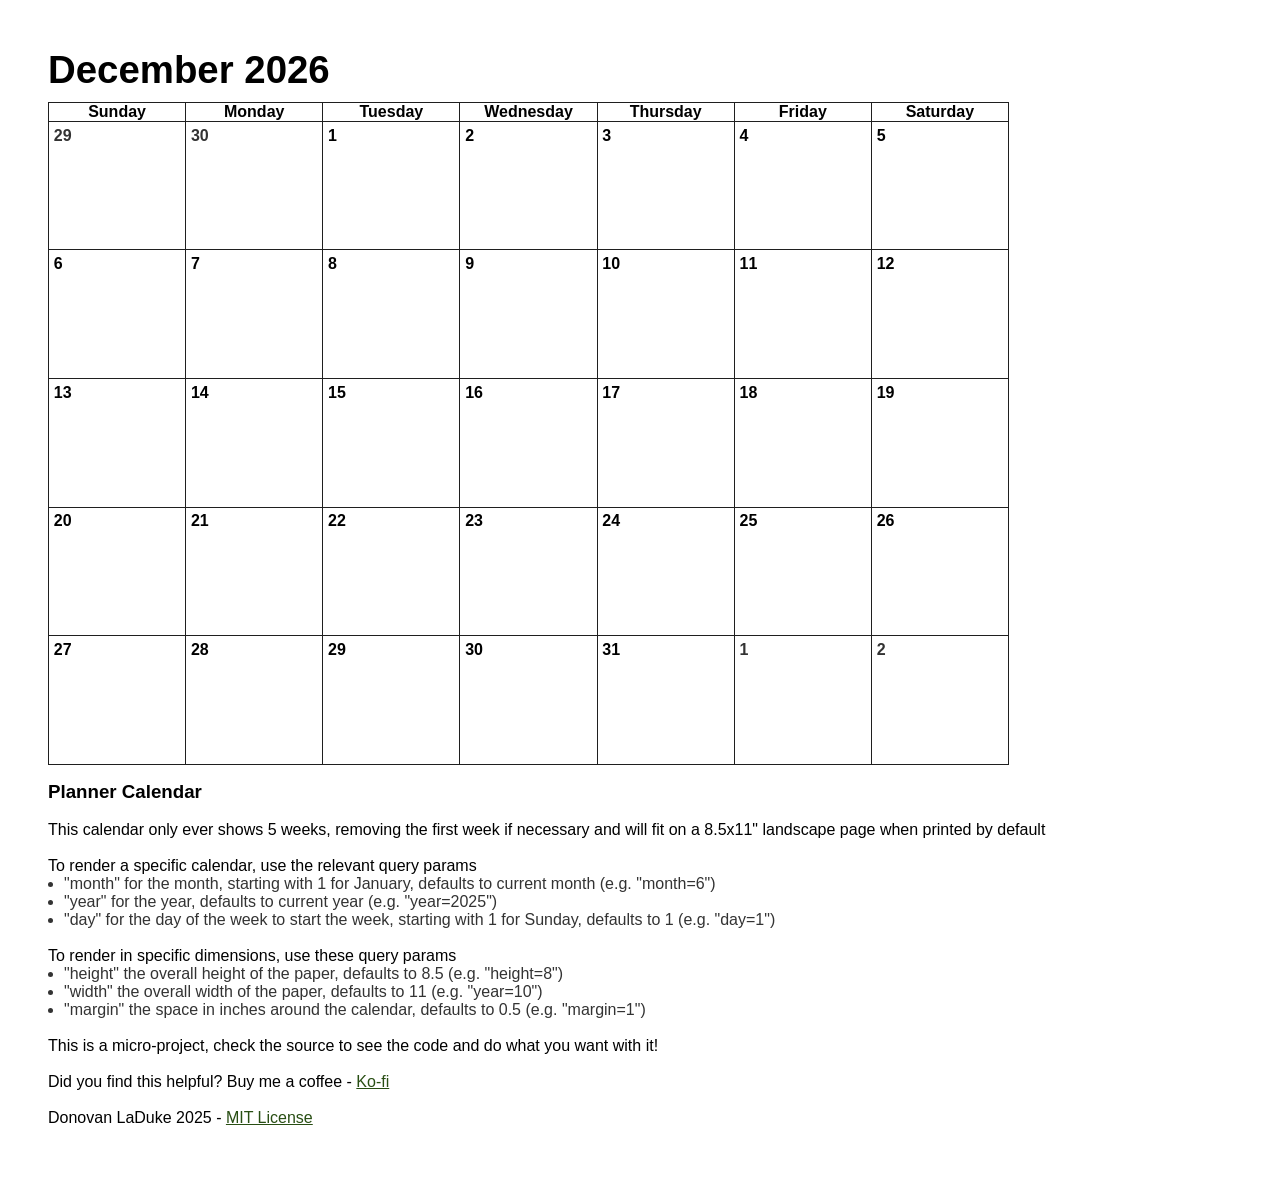
<file: projects/planner-calendar/index.html>
<!-- MIT License - Copyright (c) 2025 Donovan J LaDuke -->

<!DOCTYPE html>
<html lang="en">

<head>
  <meta charset="UTF-8">
  <meta name="viewport" content="width=device-width, initial-scale=1.0">
  <title>Planner Calendar</title>
  <link rel="shortcut icon"
    href="data:image/svg+xml,%3Csvg xmlns='http://www.w3.org/2000/svg' height='24px' viewBox='0 -960 960 960' width='24px' fill='%23e3e3e3'%3E%3Cpath d='M200-80q-33 0-56.5-23.5T120-160v-560q0-33 23.5-56.5T200-800h40v-80h80v80h320v-80h80v80h40q33 0 56.5 23.5T840-720v560q0 33-23.5 56.5T760-80H200Zm0-80h560v-400H200v400Zm0-480h560v-80H200v80Zm0 0v-80 80Z'/%3E%3C/svg%3E">

  <style>
    * {
      margin: 0;
      padding: 0;
      font-family: 'Arial';
      box-sizing: border-box;
    }

    :root {
      color-scheme: light dark;
      --color-background: light-dark(#FFFFFF, #000000);
      --color-highlight: light-dark(#F3F3F3, #121212);
      --color-container: light-dark(#EFEFEF, #222222);
      --color-container-highlight: light-dark(#D9D9D9, #333333);
      --color-pop-container: light-dark(#93C47D, #284E13);
      --color-pop: light-dark(#284E13, #93C47D);
      --color-content: light-dark(#1F1F1F, #FFFFFF);
      --color-content-secondary: light-dark(#333333, #CCCCCC);
      --color-error: light-dark(#EA9999, #660000);

      --calendar-margin: 0.5in;
      --calendar-box-height: 1.2in;
      --calendar-box-width: 1.4in;
    }

    a {
      color: var(--color-pop);
    }

    @media print {
      footer {
        display: none;
      }
    }

    .calendar-header {
      height: .5in;
    }

    body {
      padding: var(--calendar-margin);
    }

    h1 {
      font-size: .4in;
      margin-bottom: .1in;
    }

    table,
    th,
    td {
      border: 1px solid var(--color-content);
    }

    table {
      border-collapse: collapse;
    }

    th {
      height: .2in;
    }

    td {
      font-weight: bold;
      padding: .05in;
      width: var(--calendar-box-width);
      height: var(--calendar-box-height);
      vertical-align: top;
    }

    td.other-month {
      color: var(--color-content-secondary);
    }

    footer {
      margin: 16px 0;

      ul {
        color: var(--color-content-secondary);
        margin-left: 8px;

        li {
          margin-left: 8px;
        }
      }
    }
  </style>
</head>

<body>
  <header>
    <h1 id="header"></h1>
  </header>
  <table>
    <thead id="calendarHeader"></thead>
    <tbody id="calendarBody"></tbody>
  </table>

  <footer>
    <h3>Planner Calendar</h3>
    <br />
    <p>This calendar only ever shows 5 weeks, removing the first week if necessary and will fit on a 8.5x11" landscape
      page when printed by default</p>
    <br />
    <p>To render a specific calendar, use the relevant query params</p>
    <ul>
      <li>"month" for the month, starting with 1 for January, defaults to current month (e.g. "month=6")
      <li>"year" for the year, defaults to current year (e.g. "year=2025")</li>
      <li>"day" for the day of the week to start the week, starting with 1 for Sunday, defaults to 1 (e.g. "day=1")</li>
    </ul>
    <br />
    <p>To render in specific dimensions, use these query params</p>
    <ul>
      <li>"height" the overall height of the paper, defaults to 8.5 (e.g. "height=8")
      <li>"width" the overall width of the paper, defaults to 11 (e.g. "year=10")</li>
      <li>"margin" the space in inches around the calendar, defaults to 0.5 (e.g. "margin=1")</li>
    </ul>
    <br />
    <p>This is a micro-project, check the source to see the code and do what you want with it!</p>
    <br />
    <p>Did you find this helpful? Buy me a coffee - <a href="https://ko-fi.com/donovanjladuke">Ko-fi</a></p>
    <br />
    <p>Donovan LaDuke 2025 - <a href="https://opensource.org/license/mit">MIT License</a></p>
  </footer>

  <script>
    /**
     * @typedef RequestCalendar
     * @type {object}
     * @property {number} month - The month to be displaed, 0-based for JS {Date}s (0 = Jan, 1 = Feb}
     * @property {number} year - The year value of the month to be displayed
     * @property {number} startDay - The start day, 0-based for JS {Date}s (0 = Sun, 1 = Mon)
     */

    /**
     * @typedef CalendarModel
     * @type {object}
     * @property {string} monthName - The name of the calendar month
     * @property {year} year - The year of the calendar month
     * @property {number[]} days - The ordered offsets of the days of the week, 0-based for JS (0 = Sun, 1 = Mon) ..
     * @property {DateModel[][]} weeks - The list of weeks of dates for the calendar month to display
     */

    /**
     * @typedef DateModel
     * @type {object}
     * @property {number} date - The numerical date of the month
     * @property {boolean} isCalendarMonth - Is this date within the month to be displayed
     */

    /**
     * @typedef CalendarHtml
     * @type {object}
     * @property {string} headerHtml - The HTML for the header
     * @property {string} daysHtml - The HTML for the days of the week
     * @property {string} weeksHtml - The HTML for the dates
     */

    /**
     * @typedef Dimensions
     * @type {object}
     * @property {number} height - The overall height of the page
     * @property {number} width - The overall width of the page
     * @property {number} margin - The margin on all sides of the page
     */

    /**
     * Get the human readable name of the requested calendar month
     * @param {RequestCalendar} calendar - The requested calendar
     * @returns {string} - The month name to be displayed (e.g. "January", "February"...)
     */
    const getCalendarMonthName = (calendar) => {
      return new Date(calendar.year, calendar.month)
        .toLocaleString('default', {month: 'long'});
    }

    /**
     * Get the all possible dates the calendar could show, including the weeks before and after that could
     * be partial weeks or weeks in another month. The result of this function will always be 42 dates or 
     * 6 weeks.
     * @param {RequestCalendar} calendar - The requested calendar
     * @returns {DateModel[]} - The list of dates the could be displayed
     */
    const getEligibleDates = (calendar) => {
      const firstOfMonth = new Date(calendar.year, calendar.month)
      const dayOfStart = firstOfMonth.getDay()

      const startDayOffset = calendar.startDay === 6 ? 0 : 1 + calendar.startDay
      const start = new Date(calendar.year, calendar.month, startDayOffset - dayOfStart)

      return [...new Array(42).keys()].map(offset => {
        const date = new Date(start.getFullYear(), start.getMonth(), start.getDate() + offset)
        return {
          date: date.getDate(),
          isCalendarMonth: date.getMonth() === calendar.month,
        }
      })
    }

    /**
     * Takes the list of dates and removes a week to get to the correct number of dates for display
     * @param {DateModel[]} - The list of dates the could be displayed
     * @returns {DateModel[]} - The list of dates that will be displayed
     */
    const removeExtraWeek = (dates) => {
      const firstWeek = dates.slice(0, 7)
      const lastWeek = dates.slice(-7)
      const rest = dates.slice(7, -7)

      const lastInMonthCount = lastWeek.filter(day => day.isCalendarMonth).length

      return lastInMonthCount === 0
        ? [...firstWeek, ...rest]
        : [...rest, ...lastWeek]
    }

    /**
     * Split the list of dates into 7 day week chunks
     * @param {DateModel[]} - The list of dates that will be displayed
     * @returns {DateModel[][]} - The list of dates split into weeks
     */
    const splitWeeks = (dates) => {
      return [
        dates.slice(0, 7),
        dates.slice(7, 14),
        dates.slice(14, 21),
        dates.slice(21, 28),
        dates.slice(28, 35),
      ]
    }

    /**
     * Given a start day offset, returns the list of start day offsets in the correct order with the
     * start day as the first value
     * @param {number} - The offset of the start day to come first
     * @returns {number[]} - The ordered list of offsets with the provided date first
     */
    const orderDays = (startDay) => {
      const offsets = [0, 1, 2, 3, 4, 5, 6]

      const start = offsets.slice(startDay, 7)
      const end = offsets.slice(0, startDay)

      return [...start, ...end]
    }


    /**
     * Build the pieces of the calendar model to be rendered
     * @param {RequestCalendar} calendar - The requested calendar
     * @returns {CalendarModel} - The data for the calendar to be rendered
     */
    const buildCalendarModel = (calendar) => {
      const eligibleDates = getEligibleDates(calendar)
      const dates = removeExtraWeek(eligibleDates)
      const weeks = splitWeeks(dates)

      return {
        monthName: getCalendarMonthName(calendar),
        year: calendar.year.toString(),
        days: orderDays(calendar.startDay),
        weeks,
      }
    }

    /**
     * Builds the HTML for an individual date
     * @param {DateModel} day - The date to be converted to HTML
     * @returns {string} - The resulting HTML string
     */
    const asDateHtml = (day) => {
      const classes = day.isCalendarMonth ? 'date' : 'date other-month'

      return `<td class="${classes}">${day.date}</td>`
    }

    /**
     * Builds the HTML for a week
     * @param {DateModel[]} week - The week to be converted to HTML
     * @returns {string} - The resulting HTML string
     */
    const asWeekHtml = (week) => {
      const weekHtml = week
        .map(asDateHtml)
        .join('')

      return `<tr>${weekHtml}</tr>`
    }

    /**
     * Builds the HTML for the list of days header
     * @param {number[]} days - The offsets for the days of the week
     * @returns {string} - The resulting HTML string
     */
    const asDaysHeaderHtml = (days) => {
      const sunday = new Date(2025, 5, 1) // 06/01/2025 - Sunday

      const daysHtml = days.map(offset => {
        const day = new Date(sunday.getFullYear(), sunday.getMonth(), sunday.getDate() + offset)

        const dayString = day.toLocaleString('default', {weekday: 'long'});
        return `<th>${dayString}</th>`
      }).join('')

      return `<tr>${daysHtml}</tr>`
    }

    /**
     * Convert the calendar model into the HTML parts to be displayed
     * @param {CalendarModel} calendarModel - The calendar data for display
     * @returns {CalendarHtml} - The HTML parts for display
     */
    const buildCalendarHtml = (calendarModel) => {
      const headerHtml = `${calendarModel.monthName} ${calendarModel.year}`

      const weeksHtml = calendarModel.weeks
        .map(asWeekHtml)
        .join('')

      const daysHtml = asDaysHeaderHtml(calendarModel.days)

      return {
        headerHtml,
        weeksHtml,
        daysHtml,
      }
    }

    /**
     * Update the calendar displayed
     * @param {() => RequestCalendar} getRequestCalendar - Get the requested calendar information
     * @returns {CalendarHtml} the calendar HTML values
     */
    const getCalendarHtml = (getRequestCalendar) => {
      const calendar = getRequestCalendar()
      const calendarModel = buildCalendarModel(calendar)
      const calendarHtml = buildCalendarHtml(calendarModel)
      return calendarHtml
    }

    /**
     * Parses the given month and determines if it is a valid value
     * @param {string} monthParam - The month value to parse
     * @returns {number | null} - The parsed value or null if invalid
     */
    const parseMonth = (monthParam) => {
      if (!monthParam) return null

      const parsedMonth = parseInt(monthParam)

      const isValid = !isNaN(parsedMonth) && parsedMonth <= 12 && parsedMonth >= 1
      return isValid ? parsedMonth - 1 : null
    }

    /**
     * Parses the given year and determines if it is a valid value
     * @param {string} yearParam - The year value to parse
     * @returns {number | null} - The parsed value or null if invalid
     */
    const parseYear = (yearParam) => {
      if (!yearParam) return null

      const parsedYear = parseInt(yearParam)

      const isValid = !isNaN(parsedYear) && parsedYear >= 1900
      return isValid ? parsedYear : null
    }

    /**
     * Parses the given start day and determines if it is a valid value
     * @param {string} startDayParam - The start day value to parse
     * @returns {number | null} - The parsed value or null if invalid
     */
    const parseStartDay = (startDayParam) => {
      if (!startDayParam) return null

      const parsedStartDay = parseInt(startDayParam)
      const isValid = !isNaN(parsedStartDay) && parsedStartDay >= 1 && parsedStartDay <= 7
      return isValid ? parsedStartDay - 1 : null
    }

    /**
     * Get the Date at the current moment
     * @returns {Date} - The {@link Date} right now
     */
    const getDateNow = () => new Date()

    /**
     * Parse the requested calendar from the query parameters
     * @param {() => Date} [getNow] - Function to get the current date
     * @param {string} [search] - the search string from the url
     * @returns {RequestCalendar} - The requested calendar
     */
    const getCalendarFromParams = (getNow = getDateNow, search = window.location.search) => {
      const now = getNow()
      const urlParams = new URLSearchParams(search)
      const monthParam = urlParams.get('month')
      const yearParam = urlParams.get('year')
      const startDayParam = urlParams.get('day')

      const month = parseMonth(monthParam) ?? now.getMonth()
      const year = parseYear(yearParam) ?? now.getFullYear()
      const startDay = parseStartDay(startDayParam) ?? 0 // Sunday Default

      return {month, year, startDay}
    }

    /**
     * Parse the requested dimensions from the query parameters
     * @param {string} [search] - the search string from the url
     * @returns {Dimensions} - The requested calendar
     */
    const getDimensionsFromParams = (search = window.location.search) => {
      const urlParams = new URLSearchParams(search)
      const heightParam = urlParams.get('height') ?? "8.5"
      const widthParam = urlParams.get('width') ?? "11"
      const marginParam = urlParams.get('margin') ?? "0.5"

      const height = parseFloat(heightParam)
      const width = parseFloat(widthParam)
      const margin = parseFloat(marginParam)

      return {height, width, margin}
    }

    /**
     * Update the calendar dimensions
     * @param {() => Dimensions} getDimensions - Get the requested calendar dimensions
     * @returns {Dimensions} The Calendar box dimensions and margin
     */
    const getCalendarDimensions = (getDimensions) => {
      const {height, width, margin} = getDimensions()

      const heightBorderAccomodation = .1
      const headerHeight = 0.2 + 0.5
      const availableHeight = height - (margin * 2) - headerHeight - heightBorderAccomodation
      const boxHeight = availableHeight / 5

      const widthBorderAccomodation = .1
      const availableWidth = width - (margin * 2)
      const boxWidth = availableWidth / 7

      return {height: boxHeight, width: boxWidth, margin}
    }

    /**
     * Render the HTML for the calendar into the relevant parts of the DOM
     * @param {CalendarHtml} calendarHtml - the calendar html to render
     * @param {Dimensions} dimensions - the calendar layout dimensions
     */
    const updateCalendarUi = (calendarHtml, dimensions) => {
      document.getElementById('header').innerHTML = calendarHtml.headerHtml
      document.getElementById('calendarBody').innerHTML = calendarHtml.weeksHtml
      document.getElementById('calendarHeader').innerHTML = calendarHtml.daysHtml

      document.documentElement.style.setProperty('--calendar-margin', `${dimensions.margin}in`);
      document.documentElement.style.setProperty('--calendar-box-height', `${dimensions.height}in`);
      document.documentElement.style.setProperty('--calendar-box-width', `${dimensions.width}in`);
    }

    /**
     * Update the Calendar UI Based on the Query Params
     * @param {() => CalendarModel} getCalendar - Gets the requested calendar information
     * @param {() => Dimensions} getDimensions - Get the requested calendar dimensions
     */
    const updateCalendar = (getCalendar = getCalendarFromParams, getDimensions = getDimensionsFromParams) => {
      const calendarHtml = getCalendarHtml(getCalendar)
      const dimensions = getCalendarDimensions(getDimensions)
      updateCalendarUi(calendarHtml, dimensions)
    }

    // On load immediately run the update to render the calendar
    updateCalendar()
  </script>

  <script>
    const setAccentColor = () => {
      const search = window.location.search
      const urlParams = new URLSearchParams(search)
      const accentParam = urlParams.get('accent')

      let accentColorDark = '#284E13'
      let accentColorLight = '#93C47D'

      let errorColorDark = '#660000'
      let errorColorLight = '#EA9999'

      switch (accentParam) {
        case 'red':
          accentColorDark = '#660000'
          accentColorLight = '#EA9999'

          errorColorDark = '#B45F06'
          errorColorLight = '#F9CB9C'
          break
        case 'blue':
          accentColorDark = '#073763'
          accentColorLight = '#A4C2F4'
          break
        case 'yellow':
          accentColorDark = '#BF9000'
          accentColorLight = '#FFE599'
          break
        case 'orange':
          accentColorDark = '#B45F06'
          accentColorLight = '#F9CB9C'
          break
        case 'purple':
          accentColorDark = '#351C75'
          accentColorLight = '#B4A7D6'
          break
        case 'pink':
          accentColorDark = '#A64D79'
          accentColorLight = '#D5A6BD'
          break
        case 'grey':
          accentColorDark = '#666666'
          accentColorLight = '#F3F3F3'
          break
        case 'green':
        default:
          break
      }

      document.documentElement.style.setProperty('--color-pop-container', `light-dark(${accentColorLight}, ${accentColorDark})`);
      document.documentElement.style.setProperty('--color-pop', `light-dark(${accentColorDark}, ${accentColorLight})`);
      document.documentElement.style.setProperty('--color-error', `light-dark(${errorColorLight}, ${errorColorDark})`);
    }
    setAccentColor()
  </script>

  <script>
    const search = window.location.search
    const urlParams = new URLSearchParams(search)
    const hideInfo = urlParams.get('hideInfo') === 'true'

    if (hideInfo) {
      document.querySelector('footer').style = 'display: none'
    }
  </script>

  <script>
    // Testing
    const deepEquals = (obj1, obj2) => {
      if (obj1 === obj2) return true

      if (typeof obj1 !== 'object' || obj1 === null ||
        typeof obj2 !== 'object' || obj2 === null) {
        return false
      }

      const keys1 = Object.keys(obj1)
      const keys2 = Object.keys(obj2)

      if (keys1.length !== keys2.length) return false

      for (const key of keys1) {
        if (!keys2.includes(key) || !deepEquals(obj1[key], obj2[key])) {
          return false
        }
      }
      return true
    }

    const assert = (func, expected, actual) => {
      if (deepEquals(actual, expected)) {
        console.log(`${func}: Success!!`)
      } else {
        console.error(`${func}: ${actual} !== ${expected}`)
      }
    }

    const runTests = () => {
      // Week Count Tests
      const monthWith5Weeks_printsWholeMonth = () => {
        // Given
        let expected = {
          daysHtml: "<tr><th>Sunday</th><th>Monday</th><th>Tuesday</th><th>Wednesday</th><th>Thursday</th><th>Friday</th><th>Saturday</th></tr>",
          headerHtml: "March 2026",
          weeksHtml: "<tr><td class=\"date\">1</td><td class=\"date\">2</td><td class=\"date\">3</td><td class=\"date\">4</td><td class=\"date\">5</td><td class=\"date\">6</td><td class=\"date\">7</td></tr><tr><td class=\"date\">8</td><td class=\"date\">9</td><td class=\"date\">10</td><td class=\"date\">11</td><td class=\"date\">12</td><td class=\"date\">13</td><td class=\"date\">14</td></tr><tr><td class=\"date\">15</td><td class=\"date\">16</td><td class=\"date\">17</td><td class=\"date\">18</td><td class=\"date\">19</td><td class=\"date\">20</td><td class=\"date\">21</td></tr><tr><td class=\"date\">22</td><td class=\"date\">23</td><td class=\"date\">24</td><td class=\"date\">25</td><td class=\"date\">26</td><td class=\"date\">27</td><td class=\"date\">28</td></tr><tr><td class=\"date\">29</td><td class=\"date\">30</td><td class=\"date\">31</td><td class=\"date other-month\">1</td><td class=\"date other-month\">2</td><td class=\"date other-month\">3</td><td class=\"date other-month\">4</td></tr>",
        }
        const mockGetRequestCalendar = () => ({month: 2, year: 2026, startDay: 0})

        // When
        const actual = getCalendarHtml(mockGetRequestCalendar)

        // Then
        assert(monthWith5Weeks_printsWholeMonth.name, actual, expected)
      }

      const monthWith4Weeks_printsWholeWeekOfFollowingMonth = () => {
        // Given
        let expected = {
          daysHtml: "<tr><th>Sunday</th><th>Monday</th><th>Tuesday</th><th>Wednesday</th><th>Thursday</th><th>Friday</th><th>Saturday</th></tr>",
          headerHtml: "February 2026",
          weeksHtml: "<tr><td class=\"date\">1</td><td class=\"date\">2</td><td class=\"date\">3</td><td class=\"date\">4</td><td class=\"date\">5</td><td class=\"date\">6</td><td class=\"date\">7</td></tr><tr><td class=\"date\">8</td><td class=\"date\">9</td><td class=\"date\">10</td><td class=\"date\">11</td><td class=\"date\">12</td><td class=\"date\">13</td><td class=\"date\">14</td></tr><tr><td class=\"date\">15</td><td class=\"date\">16</td><td class=\"date\">17</td><td class=\"date\">18</td><td class=\"date\">19</td><td class=\"date\">20</td><td class=\"date\">21</td></tr><tr><td class=\"date\">22</td><td class=\"date\">23</td><td class=\"date\">24</td><td class=\"date\">25</td><td class=\"date\">26</td><td class=\"date\">27</td><td class=\"date\">28</td></tr><tr><td class=\"date other-month\">1</td><td class=\"date other-month\">2</td><td class=\"date other-month\">3</td><td class=\"date other-month\">4</td><td class=\"date other-month\">5</td><td class=\"date other-month\">6</td><td class=\"date other-month\">7</td></tr>",
        }
        const mockGetRequestCalendar = () => ({month: 1, year: 2026, startDay: 0})

        // When
        const actual = getCalendarHtml(mockGetRequestCalendar)

        // Then
        assert(monthWith4Weeks_printsWholeWeekOfFollowingMonth.name, actual, expected)
      }

      const monthWith6Weeks_cutsOffFirstWeek = () => {
        // Given
        let expected = {
          daysHtml: "<tr><th>Sunday</th><th>Monday</th><th>Tuesday</th><th>Wednesday</th><th>Thursday</th><th>Friday</th><th>Saturday</th></tr>",
          headerHtml: "May 2026",
          weeksHtml: "<tr><td class=\"date\">3</td><td class=\"date\">4</td><td class=\"date\">5</td><td class=\"date\">6</td><td class=\"date\">7</td><td class=\"date\">8</td><td class=\"date\">9</td></tr><tr><td class=\"date\">10</td><td class=\"date\">11</td><td class=\"date\">12</td><td class=\"date\">13</td><td class=\"date\">14</td><td class=\"date\">15</td><td class=\"date\">16</td></tr><tr><td class=\"date\">17</td><td class=\"date\">18</td><td class=\"date\">19</td><td class=\"date\">20</td><td class=\"date\">21</td><td class=\"date\">22</td><td class=\"date\">23</td></tr><tr><td class=\"date\">24</td><td class=\"date\">25</td><td class=\"date\">26</td><td class=\"date\">27</td><td class=\"date\">28</td><td class=\"date\">29</td><td class=\"date\">30</td></tr><tr><td class=\"date\">31</td><td class=\"date other-month\">1</td><td class=\"date other-month\">2</td><td class=\"date other-month\">3</td><td class=\"date other-month\">4</td><td class=\"date other-month\">5</td><td class=\"date other-month\">6</td></tr>",
        }
        const mockGetRequestCalendar = () => ({month: 4, year: 2026, startDay: 0})

        // When
        const actual = getCalendarHtml(mockGetRequestCalendar)

        // Then
        assert(monthWith6Weeks_cutsOffFirstWeek.name, actual, expected)
      }

      console.log("\nWeek Count Tests")
      monthWith5Weeks_printsWholeMonth()
      monthWith4Weeks_printsWholeWeekOfFollowingMonth()
      monthWith6Weeks_cutsOffFirstWeek()


      // Different Start Date Tests
      const sundayStart_ordersDatesCorrectly = () => {
        // Given
        let expected = {
          daysHtml: "<tr><th>Sunday</th><th>Monday</th><th>Tuesday</th><th>Wednesday</th><th>Thursday</th><th>Friday</th><th>Saturday</th></tr>",
          headerHtml: "January 2026",
          weeksHtml: "<tr><td class=\"date other-month\">28</td><td class=\"date other-month\">29</td><td class=\"date other-month\">30</td><td class=\"date other-month\">31</td><td class=\"date\">1</td><td class=\"date\">2</td><td class=\"date\">3</td></tr><tr><td class=\"date\">4</td><td class=\"date\">5</td><td class=\"date\">6</td><td class=\"date\">7</td><td class=\"date\">8</td><td class=\"date\">9</td><td class=\"date\">10</td></tr><tr><td class=\"date\">11</td><td class=\"date\">12</td><td class=\"date\">13</td><td class=\"date\">14</td><td class=\"date\">15</td><td class=\"date\">16</td><td class=\"date\">17</td></tr><tr><td class=\"date\">18</td><td class=\"date\">19</td><td class=\"date\">20</td><td class=\"date\">21</td><td class=\"date\">22</td><td class=\"date\">23</td><td class=\"date\">24</td></tr><tr><td class=\"date\">25</td><td class=\"date\">26</td><td class=\"date\">27</td><td class=\"date\">28</td><td class=\"date\">29</td><td class=\"date\">30</td><td class=\"date\">31</td></tr>"
        }
        const mockGetRequestCalendar = () => ({month: 0, year: 2026, startDay: 0})

        // When
        const actual = getCalendarHtml(mockGetRequestCalendar)

        // Then
        assert(sundayStart_ordersDatesCorrectly.name, actual, expected)
      }

      const mondayStart_ordersDatesCorrectly = () => {
        // Given
        let expected = {
          daysHtml: "<tr><th>Monday</th><th>Tuesday</th><th>Wednesday</th><th>Thursday</th><th>Friday</th><th>Saturday</th><th>Sunday</th></tr>",
          headerHtml: "January 2026",
          weeksHtml: "<tr><td class=\"date other-month\">29</td><td class=\"date other-month\">30</td><td class=\"date other-month\">31</td><td class=\"date\">1</td><td class=\"date\">2</td><td class=\"date\">3</td><td class=\"date\">4</td></tr><tr><td class=\"date\">5</td><td class=\"date\">6</td><td class=\"date\">7</td><td class=\"date\">8</td><td class=\"date\">9</td><td class=\"date\">10</td><td class=\"date\">11</td></tr><tr><td class=\"date\">12</td><td class=\"date\">13</td><td class=\"date\">14</td><td class=\"date\">15</td><td class=\"date\">16</td><td class=\"date\">17</td><td class=\"date\">18</td></tr><tr><td class=\"date\">19</td><td class=\"date\">20</td><td class=\"date\">21</td><td class=\"date\">22</td><td class=\"date\">23</td><td class=\"date\">24</td><td class=\"date\">25</td></tr><tr><td class=\"date\">26</td><td class=\"date\">27</td><td class=\"date\">28</td><td class=\"date\">29</td><td class=\"date\">30</td><td class=\"date\">31</td><td class=\"date other-month\">1</td></tr>"
        }
        const mockGetRequestCalendar = () => ({month: 0, year: 2026, startDay: 1})

        // When
        const actual = getCalendarHtml(mockGetRequestCalendar)

        // Then
        assert(mondayStart_ordersDatesCorrectly.name, actual, expected)
      }

      const tuesdayStart_ordersDatesCorrectly = () => {
        // Given
        let expected = {
          daysHtml: "<tr><th>Tuesday</th><th>Wednesday</th><th>Thursday</th><th>Friday</th><th>Saturday</th><th>Sunday</th><th>Monday</th></tr>",
          headerHtml: "January 2026",
          weeksHtml: "<tr><td class=\"date other-month\">30</td><td class=\"date other-month\">31</td><td class=\"date\">1</td><td class=\"date\">2</td><td class=\"date\">3</td><td class=\"date\">4</td><td class=\"date\">5</td></tr><tr><td class=\"date\">6</td><td class=\"date\">7</td><td class=\"date\">8</td><td class=\"date\">9</td><td class=\"date\">10</td><td class=\"date\">11</td><td class=\"date\">12</td></tr><tr><td class=\"date\">13</td><td class=\"date\">14</td><td class=\"date\">15</td><td class=\"date\">16</td><td class=\"date\">17</td><td class=\"date\">18</td><td class=\"date\">19</td></tr><tr><td class=\"date\">20</td><td class=\"date\">21</td><td class=\"date\">22</td><td class=\"date\">23</td><td class=\"date\">24</td><td class=\"date\">25</td><td class=\"date\">26</td></tr><tr><td class=\"date\">27</td><td class=\"date\">28</td><td class=\"date\">29</td><td class=\"date\">30</td><td class=\"date\">31</td><td class=\"date other-month\">1</td><td class=\"date other-month\">2</td></tr>",
        }
        const mockGetRequestCalendar = () => ({month: 0, year: 2026, startDay: 2})

        // When
        const actual = getCalendarHtml(mockGetRequestCalendar)

        // Then
        assert(tuesdayStart_ordersDatesCorrectly.name, actual, expected)
      }

      const wednesdayStart_ordersDatesCorrectly = () => {
        // Given
        let expected = {
          daysHtml: "<tr><th>Wednesday</th><th>Thursday</th><th>Friday</th><th>Saturday</th><th>Sunday</th><th>Monday</th><th>Tuesday</th></tr>",
          headerHtml: "January 2026",
          weeksHtml: "<tr><td class=\"date other-month\">31</td><td class=\"date\">1</td><td class=\"date\">2</td><td class=\"date\">3</td><td class=\"date\">4</td><td class=\"date\">5</td><td class=\"date\">6</td></tr><tr><td class=\"date\">7</td><td class=\"date\">8</td><td class=\"date\">9</td><td class=\"date\">10</td><td class=\"date\">11</td><td class=\"date\">12</td><td class=\"date\">13</td></tr><tr><td class=\"date\">14</td><td class=\"date\">15</td><td class=\"date\">16</td><td class=\"date\">17</td><td class=\"date\">18</td><td class=\"date\">19</td><td class=\"date\">20</td></tr><tr><td class=\"date\">21</td><td class=\"date\">22</td><td class=\"date\">23</td><td class=\"date\">24</td><td class=\"date\">25</td><td class=\"date\">26</td><td class=\"date\">27</td></tr><tr><td class=\"date\">28</td><td class=\"date\">29</td><td class=\"date\">30</td><td class=\"date\">31</td><td class=\"date other-month\">1</td><td class=\"date other-month\">2</td><td class=\"date other-month\">3</td></tr>",
        }
        const mockGetRequestCalendar = () => ({month: 0, year: 2026, startDay: 3})

        // When
        const actual = getCalendarHtml(mockGetRequestCalendar)

        // Then
        assert(wednesdayStart_ordersDatesCorrectly.name, actual, expected)
      }

      const thursdayStart_ordersDatesCorrectly = () => {
        // Given
        let expected = {
          daysHtml: "<tr><th>Thursday</th><th>Friday</th><th>Saturday</th><th>Sunday</th><th>Monday</th><th>Tuesday</th><th>Wednesday</th></tr>",
          headerHtml: "January 2026",
          weeksHtml: "<tr><td class=\"date\">1</td><td class=\"date\">2</td><td class=\"date\">3</td><td class=\"date\">4</td><td class=\"date\">5</td><td class=\"date\">6</td><td class=\"date\">7</td></tr><tr><td class=\"date\">8</td><td class=\"date\">9</td><td class=\"date\">10</td><td class=\"date\">11</td><td class=\"date\">12</td><td class=\"date\">13</td><td class=\"date\">14</td></tr><tr><td class=\"date\">15</td><td class=\"date\">16</td><td class=\"date\">17</td><td class=\"date\">18</td><td class=\"date\">19</td><td class=\"date\">20</td><td class=\"date\">21</td></tr><tr><td class=\"date\">22</td><td class=\"date\">23</td><td class=\"date\">24</td><td class=\"date\">25</td><td class=\"date\">26</td><td class=\"date\">27</td><td class=\"date\">28</td></tr><tr><td class=\"date\">29</td><td class=\"date\">30</td><td class=\"date\">31</td><td class=\"date other-month\">1</td><td class=\"date other-month\">2</td><td class=\"date other-month\">3</td><td class=\"date other-month\">4</td></tr>",
        }
        const mockGetRequestCalendar = () => ({month: 0, year: 2026, startDay: 4})

        // When
        const actual = getCalendarHtml(mockGetRequestCalendar)

        // Then
        assert(thursdayStart_ordersDatesCorrectly.name, actual, expected)
      }

      const fridayStart_ordersDatesCorrectly = () => {
        // Given
        let expected = {
          daysHtml: "<tr><th>Friday</th><th>Saturday</th><th>Sunday</th><th>Monday</th><th>Tuesday</th><th>Wednesday</th><th>Thursday</th></tr>",
          headerHtml: "January 2026",
          weeksHtml: "<tr><td class=\"date\">2</td><td class=\"date\">3</td><td class=\"date\">4</td><td class=\"date\">5</td><td class=\"date\">6</td><td class=\"date\">7</td><td class=\"date\">8</td></tr><tr><td class=\"date\">9</td><td class=\"date\">10</td><td class=\"date\">11</td><td class=\"date\">12</td><td class=\"date\">13</td><td class=\"date\">14</td><td class=\"date\">15</td></tr><tr><td class=\"date\">16</td><td class=\"date\">17</td><td class=\"date\">18</td><td class=\"date\">19</td><td class=\"date\">20</td><td class=\"date\">21</td><td class=\"date\">22</td></tr><tr><td class=\"date\">23</td><td class=\"date\">24</td><td class=\"date\">25</td><td class=\"date\">26</td><td class=\"date\">27</td><td class=\"date\">28</td><td class=\"date\">29</td></tr><tr><td class=\"date\">30</td><td class=\"date\">31</td><td class=\"date other-month\">1</td><td class=\"date other-month\">2</td><td class=\"date other-month\">3</td><td class=\"date other-month\">4</td><td class=\"date other-month\">5</td></tr>",
        }
        const mockGetRequestCalendar = () => ({month: 0, year: 2026, startDay: 5})

        // When
        const actual = getCalendarHtml(mockGetRequestCalendar)

        // Then
        assert(fridayStart_ordersDatesCorrectly.name, actual, expected)
      }

      const saturdayStart_ordersDatesCorrectly = () => {
        // Given
        let expected = {
          daysHtml: "<tr><th>Saturday</th><th>Sunday</th><th>Monday</th><th>Tuesday</th><th>Wednesday</th><th>Thursday</th><th>Friday</th></tr>",
          headerHtml: "January 2026",
          weeksHtml: "<tr><td class=\"date\">3</td><td class=\"date\">4</td><td class=\"date\">5</td><td class=\"date\">6</td><td class=\"date\">7</td><td class=\"date\">8</td><td class=\"date\">9</td></tr><tr><td class=\"date\">10</td><td class=\"date\">11</td><td class=\"date\">12</td><td class=\"date\">13</td><td class=\"date\">14</td><td class=\"date\">15</td><td class=\"date\">16</td></tr><tr><td class=\"date\">17</td><td class=\"date\">18</td><td class=\"date\">19</td><td class=\"date\">20</td><td class=\"date\">21</td><td class=\"date\">22</td><td class=\"date\">23</td></tr><tr><td class=\"date\">24</td><td class=\"date\">25</td><td class=\"date\">26</td><td class=\"date\">27</td><td class=\"date\">28</td><td class=\"date\">29</td><td class=\"date\">30</td></tr><tr><td class=\"date\">31</td><td class=\"date other-month\">1</td><td class=\"date other-month\">2</td><td class=\"date other-month\">3</td><td class=\"date other-month\">4</td><td class=\"date other-month\">5</td><td class=\"date other-month\">6</td></tr>",
        }
        const mockGetRequestCalendar = () => ({month: 0, year: 2026, startDay: 6})

        // When
        const actual = getCalendarHtml(mockGetRequestCalendar)

        // Then
        assert(saturdayStart_ordersDatesCorrectly.name, actual, expected)
      }

      console.log("\nDifferent Start Date Tests")
      sundayStart_ordersDatesCorrectly()
      mondayStart_ordersDatesCorrectly()
      tuesdayStart_ordersDatesCorrectly()
      wednesdayStart_ordersDatesCorrectly()
      thursdayStart_ordersDatesCorrectly()
      fridayStart_ordersDatesCorrectly()
      saturdayStart_ordersDatesCorrectly()

      // Param Parsing Tests 
      const mockGetDate = () => new Date(2026, 3, 15) // 04/15/2026

      const getCalendarFromParams_usesCurrentDateIfNotSpecified = () => {
        // Given
        const expected = {year: 2026, month: 3, startDay: 0}

        // When
        const actual = getCalendarFromParams(mockGetDate, "")

        // Then
        assert(getCalendarFromParams_usesCurrentDateIfNotSpecified.name, actual, expected)
      }

      const getCalendarFromParams_usesParamsIfSpecified = () => {
        // Given
        const expected = {year: 2025, month: 1, startDay: 4}

        // When
        const actual = getCalendarFromParams(mockGetDate, "?year=2025&month=2&day=5")

        // Then
        assert(getCalendarFromParams_usesParamsIfSpecified.name, actual, expected)
      }

      const getCalendarFromParams_usesSundayIfDayOver7 = () => {
        // Given
        const expected = {year: 2026, month: 3, startDay: 0}

        // When
        const actual = getCalendarFromParams(mockGetDate, "?day=8")

        // Then
        assert(getCalendarFromParams_usesSundayIfDayOver7.name, actual, expected)
      }

      const getCalendarFromParams_usesSundayIfDayUnder1 = () => {
        // Given
        const expected = {year: 2026, month: 3, startDay: 0}

        // When
        const actual = getCalendarFromParams(mockGetDate, "?day=0")

        // Then
        assert(getCalendarFromParams_usesSundayIfDayUnder1.name, actual, expected)
      }

      const getCalendarFromParams_usesCurrentMonthIfOver12 = () => {
        // Given
        const expected = {year: 2026, month: 3, startDay: 0}

        // When
        const actual = getCalendarFromParams(mockGetDate, "?month=13")

        // Then
        assert(getCalendarFromParams_usesCurrentMonthIfOver12.name, actual, expected)
      }

      const getCalendarFromParams_usesCurrentMonthIfUnder1 = () => {
        // Given
        const expected = {year: 2026, month: 3, startDay: 0}

        // When
        const actual = getCalendarFromParams(mockGetDate, "?month=0")

        // Then
        assert(getCalendarFromParams_usesCurrentMonthIfUnder1.name, actual, expected)
      }

      const getCalendarFromParams_usesCurrentYearIfUnder1900 = () => {
        // Given
        const expected = {year: 2026, month: 3, startDay: 0}

        // When
        const actual = getCalendarFromParams(mockGetDate, "?month=1899")

        // Then
        assert(getCalendarFromParams_usesCurrentMonthIfUnder1.name, actual, expected)
      }
      console.log("\nParsing Calendar Tests")
      getCalendarFromParams_usesCurrentDateIfNotSpecified()
      getCalendarFromParams_usesParamsIfSpecified()
      getCalendarFromParams_usesSundayIfDayOver7()
      getCalendarFromParams_usesSundayIfDayUnder1()
      getCalendarFromParams_usesCurrentMonthIfOver12()
      getCalendarFromParams_usesCurrentMonthIfUnder1()
      getCalendarFromParams_usesCurrentYearIfUnder1900()

      const getCalendarDimensions_returnsDimensionsForDefaults = () => {
        // Given
        const dimensions = () => getDimensionsFromParams('')
        const expected = {height: 1.34, width: 1.4285714285714286, margin: 0.5}

        // When
        const actual = getCalendarDimensions(dimensions)

        // Then
        assert(getCalendarDimensions_returnsDimensionsForDefaults.name, actual, expected)
      }

      const getCalendarDimensions_returnsDimensionsForLargeMargin = () => {
        // Given
        const dimensions = () => ({height: 8.5, width: 11, margin: 2})
        const expected = {height: 0.74, width: 1, margin: 2}

        // When
        const actual = getCalendarDimensions(dimensions)

        // Then
        assert(getCalendarDimensions_returnsDimensionsForLargeMargin.name, actual, expected)
      }

      const getCalendarDimensions_returnsDimensionsForPortraitPaper = () => {
        // Given
        const dimensions = () => ({height: 11, width: 8.5, margin: 0.5})
        const expected = {height: 1.8400000000000003, width: 1.0714285714285714, margin: 0.5}

        // When
        const actual = getCalendarDimensions(dimensions)

        // Then
        assert(getCalendarDimensions_returnsDimensionsForPortraitPaper.name, actual, expected)
      }

      // Test 8x10
      const getCalendarDimensions_returnsDimensionsForPictureFrame = () => {
        // Given
        const dimensions = () => ({height: 8, width: 10, margin: 0.5})
        const expected = {height: 1.24, width: 1.2857142857142858, margin: 0.5}

        // When
        const actual = getCalendarDimensions(dimensions)

        // Then
        assert(getCalendarDimensions_returnsDimensionsForPictureFrame.name, actual, expected)
      }

      console.log("\nUpdate Dimensions Tests")
      getCalendarDimensions_returnsDimensionsForDefaults()
      getCalendarDimensions_returnsDimensionsForLargeMargin()
      getCalendarDimensions_returnsDimensionsForPortraitPaper()
      getCalendarDimensions_returnsDimensionsForPictureFrame()

      const getDimensionsFromParams_handlesAllQueryParams = () => {
        // Given
        const expected = {height: 10, width: 20, margin: 1.25}

        // When
        const actual = getDimensionsFromParams('?height=10&width=20&margin=1.25')

        // Then
        assert(getDimensionsFromParams_handlesAllQueryParams.name, actual, expected)
      }

      const getDimensionsFromParams_returnsDefaultsWhenNoQueryParams = () => {
        // Given
        const expected = {height: 8.5, width: 11, margin: 0.5}

        // When
        const actual = getDimensionsFromParams('')

        // Then
        assert(getDimensionsFromParams_returnsDefaultsWhenNoQueryParams.name, actual, expected)
      }

      console.log("\nDimension Parsing Tests")
      getDimensionsFromParams_handlesAllQueryParams()
      getDimensionsFromParams_returnsDefaultsWhenNoQueryParams()
    }
  </script>
</body>

</html>
</file>
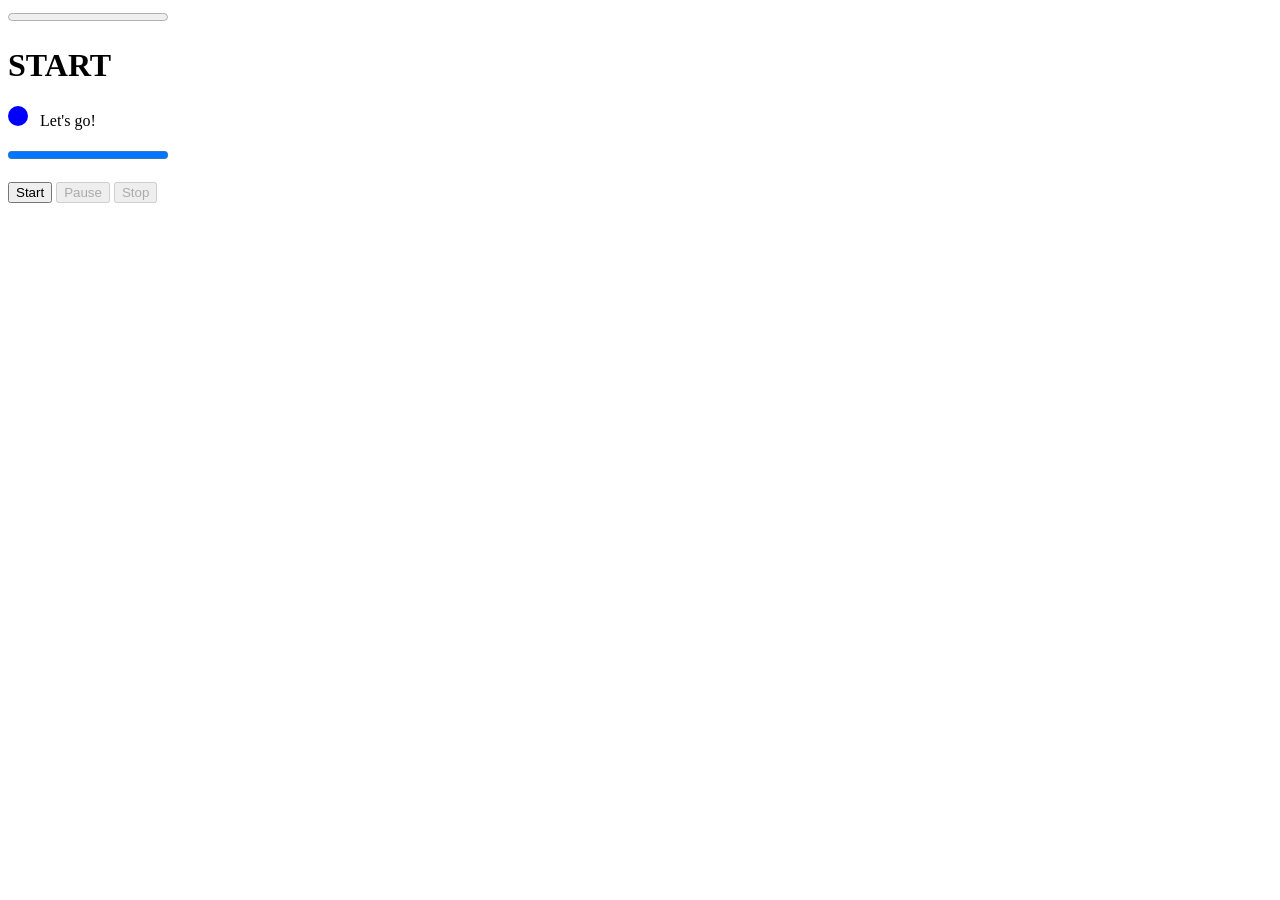
<file: projects/tabata-timer/index.html>
<!DOCTYPE html>
<html>

<head>
</head>

<body>
  <progress id="workout-progress" value="0"></progress>
  <p id="roundsAndSets"></p>
  <h1>
    <span id="timer">READY</span>
  </h1>
  <p>
    <span id="round-type-indicator" style="height: 20px; width: 20px; border-radius: 50%; display: inline-block"></span>
    &nbsp;
    <span id="round-type"></span>
  </p>
  <progress id="timer-progress" value="0"></progress>

  <br><br>

  <button id="start-button" onclick="start()">Start</button>
  <button id="pause-button" onclick="pause()">Pause</button>
  <button id="stop-button" onclick="stop()">Stop</button>

  <script>
    const createStore = (initialState, reducer = {}, subscribers = [], middleware = []) => {
      let state = initialState

      const getState = () => state

      const dispatch = (action) => {
        action = middleware.reduce((act, mw) => mw(act, state, dispatch), action)

        let prevState = state;

        if (action) {
          state = reducer[action.type]?.(state, action) ?? state
        }

        subscribers.forEach(sub => sub(state, prevState))
      }

      return {
        dispatch,
        getState,
      }
    }

    const readQueryParam = (key, orDefault) => {
      const param = (new URLSearchParams(window.location.search)).get(key) ?? orDefault
      return parseInt(param, 10)
    }

    const TIMER_TYPE = {
      INIT: 'init',
      REST: 'rest',
      WORK: 'work',
      BREAK: 'break',
      COUNTDOWN: 'countdown',
    }

    const TIMER_STATE = {
      STOPPED: 'stopped',
      STARTED: 'started',
      PAUSED: 'paused',
      COMPLETE: 'complete'
    }

    // State
    const initialState = {
      config: {
        rounds: readQueryParam("rounds", 8),
        sets: readQueryParam("sets", 5),
        breakLength: readQueryParam("break", 60),
        restLength: readQueryParam("rest", 10),
        workLength: readQueryParam("work", 20),
      },
      timer: {
        state: TIMER_STATE.STOPPED,
        type: TIMER_TYPE.INIT,
      }
    }


    // Selectors
    const selectRounds = (state) => state.config.rounds
    const selectSets = (state) => state.config.sets
    const selectBreakLength = (state) => state.config.breakLength
    const selectRestLength = (state) => state.config.restLength
    const selectWorkLength = (state) => state.config.workLength

    const selectIsTimerStarted = (state) => state.timer.state === TIMER_STATE.STARTED
    const selectIsTimerStopped = (state) => state.timer.state === TIMER_STATE.STOPPED
    const selectIsTimerPaused = (state) => state.timer.state === TIMER_STATE.PAUSED
    const selectIsTimerComplete = (state) => state.timer.state === TIMER_STATE.COMPLETE

    const selectCurrentRound = (state) => state.timer.round
    const selectCurrentSet = (state) => state.timer.set

    const selectTimerType = (state) => state.timer.type

    const selectTimerSecondsRemaining = (state) => state.timer.remaining
    const selectTimerSecondsDuration = (state) => state.timer.type === TIMER_TYPE.COUNTDOWN ? 3
      : state.timer.type === TIMER_TYPE.BREAK ? state.config.breakLength
        : state.timer.type === TIMER_TYPE.REST ? state.config.restLength
          : state.timer.type === TIMER_TYPE.WORK ? state.config.workLength
            : 1

    const selectSetLength = (state) => {
      const rounds = selectRounds(state)
      const restLength = selectRestLength(state)
      const workLength = selectWorkLength(state)

      return (workLength * rounds) + (restLength * (rounds - 1))
    }

    const selectTotalTime = (state) => {
      const sets = selectSets(state)

      const breakCount = sets - 1
      const breakTime = selectBreakLength(state)
      const breakTotalTime = breakTime * breakCount

      const setTime = selectSetLength(state)
      const setTotalTime = setTime * sets

      return breakTotalTime + setTotalTime
    }

    const selectRoundedTimeElapsed = (state) => {
      if (selectIsTimerComplete(state)) {
        return selectTotalTime(state)
      }

      const sets = selectSets(state)
      const rounds = selectRounds(state)
      const breakLength = selectBreakLength(state)
      const restLength = selectRestLength(state)
      const workLength = selectWorkLength(state)

      const currentRound = selectCurrentRound(state) ?? 1
      const currentSet = selectCurrentSet(state) ?? 1

      const timerType = selectTimerType(state)

      const isBreak = timerType === TIMER_TYPE.BREAK

      const breaksElapsed = currentSet - 1
      const breaksElapsedTime = breaksElapsed * breakLength

      const setDuration = selectSetLength(state)
      const setsElapsed = currentSet - 1
      const setsElapsedTime = setsElapsed * setDuration

      const roundDuration = restLength + workLength
      const roundsElapsed = isBreak ? currentRound : currentRound - 1
      const roundsElapsedTime = isBreak ? (roundsElapsed * roundDuration) - restLength : roundsElapsed * roundDuration

      const currentRoundElapsedTime = timerType !== TIMER_TYPE.REST ? 0 : workLength

      return breaksElapsedTime + setsElapsedTime + roundsElapsedTime + currentRoundElapsedTime
    }

    // Reducers
    // TODO: Separate actions/logic for begin vs resume?
    const handleStartTimer = (state, action) => {
      if (selectIsTimerStarted(state)) return state

      if (selectIsTimerPaused(state)) {
        return {
          ...state,
          timer: {
            ...state.timer,
            state: TIMER_STATE.STARTED,
          }
        }
      } else {
        const duration = selectWorkLength(state)

        return {
          ...state,
          timer: {
            ...state.timer,
            state: TIMER_STATE.STARTED,
            type: TIMER_TYPE.COUNTDOWN,
            round: 1,
            set: 1,
            remaining: 3,
          }
        }
      }

    }

    const handleStopTimer = (state, action) => {
      if (selectIsTimerStopped(state)) return state

      return {
        ...state,
        timer: {
          state: TIMER_STATE.STOPPED,
          type: TIMER_TYPE.INIT,
        }
      }
    }

    const handlePauseTimer = (state, action) => {
      if (selectIsTimerPaused(state)) return state

      return {
        ...state,
        timer: {
          ...state.timer,
          state: TIMER_STATE.PAUSED,
        }
      }
    }

    // tick
    const handleTick = (state, action) => {
      if (!selectIsTimerStarted(state)) return state

      const nextTime = state.timer.remaining - 1
      const isNextTimeJustTick = nextTime !== 0
      const isCountdown = state.timer.type === TIMER_TYPE.COUNTDOWN
      const isComplete = state.timer.set === state.config.sets && state.timer.round === state.config.rounds
      const isNextBreak = state.timer.round === state.config.rounds && state.timer.type !== TIMER_TYPE.BREAK
      const isNextSet = state.timer.type === TIMER_TYPE.BREAK
      const isNextRest = state.timer.type === TIMER_TYPE.WORK
      const isNextRound = state.timer.type === TIMER_TYPE.REST

      const newTimer = isNextTimeJustTick ? {
        ...state.timer,
        remaining: nextTime
      } : isCountdown ? {
        ...state.timer,
        type: TIMER_TYPE.WORK,
        remaining: state.config.workLength,
      } : isComplete ? {
        ...state.timer,
        remaining: 0,
        state: TIMER_STATE.COMPLETE
      } : isNextBreak ? {
        ...state.timer,
        type: TIMER_TYPE.BREAK,
        remaining: state.config.breakLength,
      } : isNextSet ? {
        ...state.timer,
        set: state.timer.set + 1,
        round: 1,
        type: TIMER_TYPE.WORK,
        remaining: state.config.workLength,
      } : isNextRest ? {
        ...state.timer,
        type: TIMER_TYPE.REST,
        remaining: state.config.restLength,
      } : isNextRound ? {
        ...state.timer,
        round: state.timer.round + 1,
        type: TIMER_TYPE.WORK,
        remaining: state.config.workLength,
      } : state.timer

      return {
        ...state,
        timer: newTimer
      }
    }

    const reducer = {
      tick: handleTick,
      start: handleStartTimer,
      stop: handleStopTimer,
      pause: handlePauseTimer,
      // restart: handleRestartTimer,
    }

    // Actions
    const tickAction = () => ({type: "tick"})
    const startAction = () => ({type: "start"})
    const stopAction = () => ({type: "stop"})
    const pauseAction = () => ({type: "pause"})

    const uiUpdate = (state, prevState) => {
      const roundsAndSets = document.getElementById("roundsAndSets")
      const timer = document.getElementById("timer")
      const timerProgress = document.getElementById("timer-progress")
      const stopButton = document.getElementById("stop-button")
      const startButton = document.getElementById("start-button")
      const pauseButton = document.getElementById("pause-button")
      const roundTypeText = document.getElementById("round-type")
      const roundTypeIndicator = document.getElementById("round-type-indicator")
      const workoutProgress = document.getElementById("workout-progress")

      const timeRemaining = selectTimerSecondsRemaining(state)
      const duration = selectTimerSecondsDuration(state)

      const isPaused = selectIsTimerPaused(state)
      const isStopped = selectIsTimerStopped(state)
      const isStarted = selectIsTimerStarted(state)
      const isComplete = selectIsTimerComplete(state)

      const currentSet = selectCurrentSet(state)
      const sets = selectSets(state)
      const currentRound = selectCurrentRound(state)
      const rounds = selectRounds(state)

      timerProgress.max = duration

      if (isStopped) {
        roundsAndSets.innerHTML = ""
        timerProgress.value = duration
        timer.innerHTML = "START"
      } else if (isComplete) {
        roundsAndSets.innerHTML = `Round: ${currentRound}\\${rounds} Set: ${currentSet}\\${sets}`
        timerProgress.value = duration
        timer.innerHTML = "DONE"
      } else {
        roundsAndSets.innerHTML = `Round: ${currentRound}\\${rounds} Set: ${currentSet}\\${sets}`
        timerProgress.value = timeRemaining
        timer.innerHTML = `${timeRemaining}`
      }

      const workoutDuration = selectTotalTime(state)
      const workoutTimeElapsed = selectRoundedTimeElapsed(state)

      workoutProgress.max = workoutDuration
      workoutProgress.value = workoutTimeElapsed

      const timerType = selectTimerType(state)

      switch (timerType) {
        case TIMER_TYPE.INIT:
          roundTypeText.innerHTML = "Let's go!"
          roundTypeIndicator.style.backgroundColor = 'blue'
          break;
        case TIMER_TYPE.COUNTDOWN:
          if (timeRemaining === 3) {
            roundTypeText.innerHTML = "Ready..."
          } else if (timeRemaining === 2) {
            roundTypeText.innerHTML = "Set..."
          } else {
            roundTypeText.innerHTML = "Here we go!"
          }
          roundTypeIndicator.style.backgroundColor = 'orange'
          break;
        case TIMER_TYPE.BREAK:
          roundTypeText.innerHTML = "BREAK"
          roundTypeIndicator.style.backgroundColor = 'red'
          break;
        case TIMER_TYPE.REST:
          roundTypeText.innerHTML = "REST"
          roundTypeIndicator.style.backgroundColor = 'yellow'
          break;
        case TIMER_TYPE.WORK:
          roundTypeText.innerHTML = "WORK"
          roundTypeIndicator.style.backgroundColor = 'green'
          break;
      }

      stopButton.disabled = isStopped
      pauseButton.disabled = isPaused || isStopped
      startButton.disabled = isStarted
    }

    var timer = null
    const timerMiddleware = (action, state, dispatch) => {
      if (action.type !== 'tick' || !selectIsTimerStarted(state)) {
        clearInterval(timer)
      }

      if (action.type === "start") {
        timer = setInterval(() => {
          dispatch(tickAction())
        }, 1000)
      }

      return action
    }

    const alarmSubscriber = (state, prevState) => {
      const isRunning = selectIsTimerStarted(state) && selectIsTimerStarted(prevState)
      const wasCompleted = selectIsTimerComplete(state) && !selectIsTimerComplete(prevState)

      const prevRemaining = selectTimerSecondsRemaining(prevState)
      const currRemaining = selectTimerSecondsRemaining(state)

      if (isRunning && currRemaining > prevRemaining) {
        try {
          const audioContext = new (window.AudioContext || window.webkitAudioContext)();
          const oscillator = audioContext.createOscillator();
          const gainNode = audioContext.createGain();

          oscillator.connect(gainNode);
          gainNode.connect(audioContext.destination);

          oscillator.frequency.setValueAtTime(800, audioContext.currentTime);
          oscillator.type = 'sine';

          gainNode.gain.setValueAtTime(0.1, audioContext.currentTime);
          gainNode.gain.exponentialRampToValueAtTime(0.01, audioContext.currentTime + 0.2);

          oscillator.start(audioContext.currentTime);
          oscillator.stop(audioContext.currentTime + 0.2);
        } catch (error) {
          console.log('Audio not supported');
        }
      }

      if (wasCompleted) {
        try {
          const audioContext = new (window.AudioContext || window.webkitAudioContext)();
          [0, 0.3, 0.6].forEach((delay, index) => {
            const oscillator = audioContext.createOscillator();
            const gainNode = audioContext.createGain();

            oscillator.connect(gainNode);
            gainNode.connect(audioContext.destination);

            oscillator.frequency.setValueAtTime(1000 + (index * 200), audioContext.currentTime + delay);
            oscillator.type = 'sine';

            gainNode.gain.setValueAtTime(0.1, audioContext.currentTime + delay);
            gainNode.gain.exponentialRampToValueAtTime(0.01, audioContext.currentTime + delay + 0.2);

            oscillator.start(audioContext.currentTime + delay);
            oscillator.stop(audioContext.currentTime + delay + 0.2);
          });
        } catch (error) {
          console.log('Audio not supported');
        }
      }
    }

    const logger = (state) => {
      console.log(state)
    }

    const subscribers = [uiUpdate, alarmSubscriber]
    const middleware = [timerMiddleware]

    const store = createStore(initialState, reducer, subscribers, middleware)

    const start = () => {store.dispatch(startAction())}
    const stop = () => {store.dispatch(stopAction())}
    const pause = () => {store.dispatch(pauseAction())}

    uiUpdate(store.getState(), store.getState())

    // Tests
    const test = () => {
      const baseTestState = {
        config: {
          rounds: 8,
          sets: 5,
          breakLength: 60,
          restLength: 10,
          workLength: 20,
        },
        timer: {
          state: TIMER_STATE.STOPPED,
          type: TIMER_TYPE.INIT,
        }
      }
      const baseTimerState = {
        state: TIMER_STATE.STARTED,
        type: TIMER_TYPE.WORK,
        round: 1,
        set: 1,
        remaining: 20,
      }

      const deepEquals = (obj1, obj2) => {
        if (obj1 === obj2) return true; // Handles primitive types and same object reference

        if (typeof obj1 !== 'object' || obj1 === null ||
          typeof obj2 !== 'object' || obj2 === null) {
          return false; // Not objects or one is null
        }

        const keys1 = Object.keys(obj1);
        const keys2 = Object.keys(obj2);

        if (keys1.length !== keys2.length) return false;

        for (const key of keys1) {
          if (!keys2.includes(key) || !deepEquals(obj1[key], obj2[key])) {
            return false;
          }
        }
        return true;
      }

      const assert = (func, expected, actual) => {
        if (deepEquals(actual, expected)) {
          console.log(`${func}: Success!!`)
        } else {
          console.error(`${func}: ${actual} !== ${expected}`)
          console.log("expected")
          console.log(expected)
          console.log("actual")
          console.log(actual)
        }
      }

      const tick_does_nothing_if_timer_not_started = () => {
        // Given
        const testState = {...baseTestState, timer: {...baseTimerState, state: TIMER_STATE.PAUSED}}
        const underTest = createStore(testState, reducer)
        const expected = {...baseTestState, timer: {...baseTimerState, state: TIMER_STATE.PAUSED}}

        // When
        underTest.dispatch(tickAction())
        const actual = underTest.getState()

        // Then
        assert(tick_does_nothing_if_timer_not_started.name, expected, actual)
      }

      const tick_updates_state_for_just_tick = () => {
        // Given
        const testState = {...baseTestState, timer: {...baseTimerState, remaining: 15}}
        const underTest = createStore(testState, reducer)
        const expected = {...baseTestState, timer: {...baseTimerState, remaining: 14}}

        // When
        underTest.dispatch(tickAction())
        const actual = underTest.getState()

        // Then
        assert(tick_updates_state_for_just_tick.name, expected, actual)
      }

      const tick_starts_first_round_if_countdown_complete = () => {
        // Given
        const testState = {...baseTestState, timer: {...baseTimerState, type: TIMER_TYPE.COUNTDOWN, remaining: 1}}
        const underTest = createStore(testState, reducer)
        const expected = {...baseTestState, timer: {...baseTimerState, type: TIMER_TYPE.WORK, remaining: 20}}

        // When
        underTest.dispatch(tickAction())
        const actual = underTest.getState()

        // Then
        assert(tick_starts_first_round_if_countdown_complete.name, expected, actual)
      }

      const tick_sets_timer_complete_if_final_set_complete = () => {
        // Given
        const testState = {...baseTestState, timer: {...baseTimerState, remaining: 1, round: 8, set: 5}}
        const underTest = createStore(testState, reducer)
        const expected = {...baseTestState, timer: {...baseTimerState, remaining: 0, round: 8, set: 5, state: TIMER_STATE.COMPLETE}}

        // When
        underTest.dispatch(tickAction())
        const actual = underTest.getState()

        // Then
        assert(tick_sets_timer_complete_if_final_set_complete.name, expected, actual)
      }

      const tick_sets_break_timer_if_set_complete = () => {
        // Given
        const testState = {...baseTestState, timer: {...baseTimerState, round: 8, type: TIMER_TYPE.WORK, remaining: 1}}
        const underTest = createStore(testState, reducer)
        const expected = {...baseTestState, timer: {...baseTimerState, round: 8, type: TIMER_TYPE.BREAK, remaining: 60}}

        // When
        underTest.dispatch(tickAction())
        const actual = underTest.getState()

        // Then
        assert(tick_sets_break_timer_if_set_complete.name, expected, actual)
      }

      const tick_starts_next_round_if_break_complete = () => {
        // Given
        const testState = {...baseTestState, timer: {...baseTimerState, type: TIMER_TYPE.BREAK, remaining: 1, round: 8, set: 1}}
        const underTest = createStore(testState, reducer)
        const expected = {...baseTestState, timer: {...baseTimerState, type: TIMER_TYPE.WORK, remaining: 20, round: 1, set: 2}}

        // When
        underTest.dispatch(tickAction())
        const actual = underTest.getState()

        // Then
        assert(tick_starts_next_round_if_break_complete.name, expected, actual)
      }

      const tick_starts_rest_if_work_complete = () => {
        // Given
        const testState = {...baseTestState, timer: {...baseTimerState, type: TIMER_TYPE.WORK, remaining: 1}}
        const underTest = createStore(testState, reducer)
        const expected = {...baseTestState, timer: {...baseTimerState, type: TIMER_TYPE.REST, remaining: 10}}

        // When
        underTest.dispatch(tickAction())
        const actual = underTest.getState()

        // Then
        assert(tick_starts_rest_if_work_complete.name, expected, actual)
      }

      const tick_starts_work_if_rest_complete = () => {
        // Given
        const testState = {...baseTestState, timer: {...baseTimerState, type: TIMER_TYPE.REST, remaining: 1, round: 2}}
        const underTest = createStore(testState, reducer)
        const expected = {...baseTestState, timer: {...baseTimerState, type: TIMER_TYPE.WORK, remaining: 20, round: 3}}

        // When
        underTest.dispatch(tickAction())
        const actual = underTest.getState()

        // Then
        assert(tick_starts_work_if_rest_complete.name, expected, actual)
      }

      tick_does_nothing_if_timer_not_started()
      tick_updates_state_for_just_tick()
      tick_starts_first_round_if_countdown_complete()
      tick_starts_next_round_if_break_complete()
      tick_sets_break_timer_if_set_complete()
      tick_sets_timer_complete_if_final_set_complete()
      tick_starts_rest_if_work_complete()
      tick_starts_work_if_rest_complete()
    }
    test()
  </script>
</body>

</html>
</file>
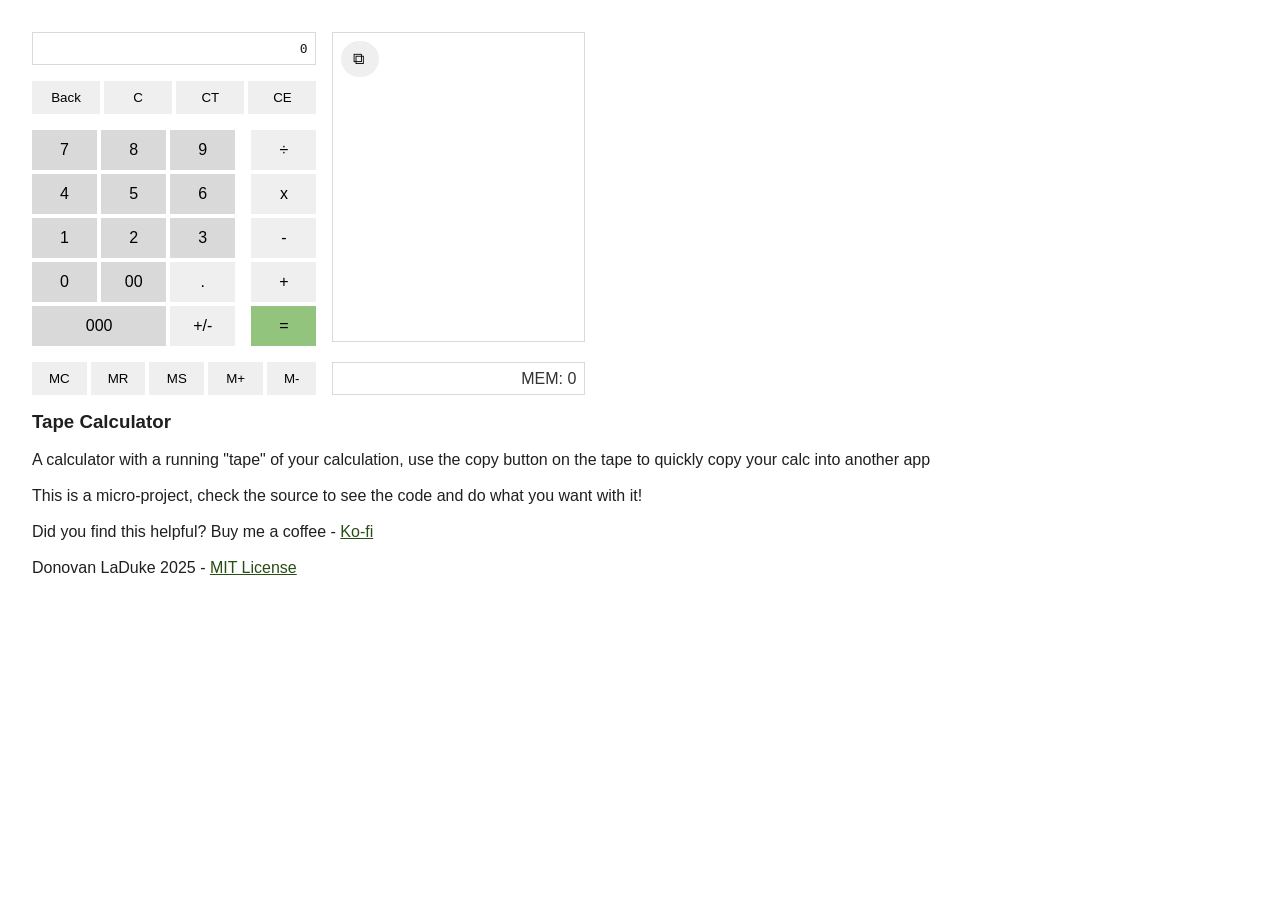
<file: projects/tape-calculator/index.html>
<!-- MIT License - Copyright (c) 2025 Donovan J LaDuke -->

<!DOCTYPE html>
<html lang="en">

<head>
  <meta charset="UTF-8">
  <meta name="viewport" content="width=device-width, initial-scale=1.0">
  <title>Tape Calculator</title>
  <link rel="shortcut icon"
    href="data:image/svg+xml,%3Csvg xmlns='http://www.w3.org/2000/svg' height='24px' viewBox='0 -960 960 960' width='24px' fill='%23e3e3e3'%3E%3Cpath d='M320-240h60v-80h80v-60h-80v-80h-60v80h-80v60h80v80Zm200-30h200v-60H520v60Zm0-100h200v-60H520v60Zm44-152 56-56 56 56 42-42-56-58 56-56-42-42-56 56-56-56-42 42 56 56-56 58 42 42Zm-314-70h200v-60H250v60Zm-50 472q-33 0-56.5-23.5T120-200v-560q0-33 23.5-56.5T200-840h560q33 0 56.5 23.5T840-760v560q0 33-23.5 56.5T760-120H200Zm0-80h560v-560H200v560Zm0-560v560-560Z'/%3E%3C/svg%3E" />

  <style>
    * {
      margin: 0;
      padding: 0;
      font-family: 'Arial';
      box-sizing: border-box;
    }

    :root {
      color-scheme: light dark;
      --color-background: light-dark(#FFFFFF, #000000);
      --color-highlight: light-dark(#F3F3F3, #121212);
      --color-container: light-dark(#EFEFEF, #222222);
      --color-container-highlight: light-dark(#D9D9D9, #333333);
      --color-pop: light-dark(#284E13, #93C47D);
      --color-pop-container: light-dark(#93C47D, #284E13);
      --color-content: light-dark(#1F1F1F, #FFFFFF);
      --color-content-secondary: light-dark(#333333, #CCCCCC);
      --color-error: light-dark(#EA9999, #660000);
    }

    a {
      color: var(--color-pop);
    }

    body {
      margin: 32px;
      background-color: var(--color-background);
      color: var(--color-content);
    }

    .button {
      background-color: var(--color-container);
      border: 1px solid var(--color-container);
      padding: 8px 16px;
    }

    .button:hover {
      border: 1px solid var(--color-content-secondary);
    }

    .highlight-button {
      background-color: var(--color-container-highlight);
      border-color: var(--color-container-highlight);
    }

    .pop-button {
      background-color: var(--color-pop-container);
      border-color: var(--color-pop-container);
    }

    .large-text-button {
      font-size: 1rem;
    }

    #tape {
      font-family: monospace;
      white-space: pre;
      text-align: end;
      min-width: 30ch;
    }

    #current {
      font-family: monospace;
    }

    #content {
      margin: 16px 0;
      display: grid;
      gap: 16px;
      grid-template-areas:
        "current tape"
        "functions tape"
        "calculator tape"
        "memory-actions memory";
      place-content: start;
    }

    @media(max-width: 640px) {
      #content {
        grid-template-areas:
          "tape"
          "current"
          "functions"
          "calculator"
          "memory-actions"
          "memory";
      }

      #tape-area {
        height: 200px !important;
      }
    }

    #current-area {
      grid-area: current;
      border: 1px solid var(--color-container-highlight);
      padding: 8px;
      display: flex;
      justify-content: end;
      align-items: center;
    }

    #tape-area {
      grid-area: tape;
      border: 1px solid var(--color-container-highlight);
      padding: 8px;
      display: grid;
      height: 310px;
      overflow-y: scroll;
    }

    #tape-area-content {
      display: grid;
      place-content: end;
    }

    #calculator-area {
      grid-area: calculator;
      display: grid;
      gap: 4px;
      grid-template:
        "seven eight nine . divide" 40px
        "four five six . multiply" 40px
        "one two three . subtract" 40px
        "zero double-zero decimal . add" 40px
        "triple-zero triple-zero invert . equals" 40px
      ;
      grid-template-columns: repeat(3, 1fr) 8px 1fr;
    }

    #one {
      grid-area: one;
    }

    #two {
      grid-area: two;
    }

    #three {
      grid-area: three;
    }

    #four {
      grid-area: four;
    }

    #five {
      grid-area: five;
    }

    #six {
      grid-area: six;
    }

    #seven {
      grid-area: seven;
    }

    #eight {
      grid-area: eight;
    }

    #nine {
      grid-area: nine;
    }

    #zero {
      grid-area: zero;
    }

    #double-zero {
      grid-area: double-zero;
    }

    #triple-zero {
      grid-area: triple-zero;
    }

    #decimal {
      grid-area: decimal;
    }

    #invert {
      grid-area: invert;
    }

    #add {
      grid-area: add;
    }

    #subtract {
      grid-area: subtract;
    }

    #multiply {
      grid-area: multiply;
    }

    #divide {
      grid-area: divide;
    }

    #equals {
      grid-area: equals;
    }

    #clear-actions-area {
      grid-area: functions;
      display: grid;
      grid-auto-flow: column;
      gap: 4px;
      grid-template-columns: repeat(4, 1fr);
    }

    #copy-button {
      position: absolute;
      padding: 8px 11px;
      min-height: 32px;
      width: calc(2ch + 20px);
      border-radius: 18px;
      white-space: nowrap;
      overflow: hidden;
      display: grid;
      place-content: start;
      font-size: 1rem;
    }

    .copy-button-notification {
      width: calc(10ch + 20px) !important;
      transition: width .3s ease-out;
    }

    #memory-actions-area {
      grid-area: memory-actions;
      display: grid;
      grid-auto-flow: column;
      gap: 4px;
      grid-template-columns: repeat(4, 1fr);
    }

    #memory-area {
      grid-area: memory;
      border: 1px solid var(--color-container-highlight);
      color: var(--color-content-secondary);
      padding: 4px 8px;
      display: flex;
      justify-content: end;
      align-items: center;
      font-family: monospace;
    }
  </style>
</head>

<body>
  <div id="content">
    <div id="current-area">
      <div id="current">0</div>
    </div>

    <div id="clear-actions-area">
      <button class="button" onclick="backspace()">Back</button>
      <button class="button" onclick="clearAll()">C</button>
      <button class="button" onclick="clearTape()">CT</button>
      <button class="button" onclick="clearEntry()">CE</button>
    </div>

    <div id="calculator-area">
      <button class="button highlight-button large-text-button" id="zero" onclick="appendNumber(0)">0</button>
      <button class="button highlight-button large-text-button" id="one" onclick="appendNumber(1)">1</button>
      <button class="button highlight-button large-text-button" id="two" onclick="appendNumber(2)">2</button>
      <button class="button highlight-button large-text-button" id="three" onclick="appendNumber(3)">3</button>
      <button class="button highlight-button large-text-button" id="four" onclick="appendNumber(4)">4</button>
      <button class="button highlight-button large-text-button" id="five" onclick="appendNumber(5)">5</button>
      <button class="button highlight-button large-text-button" id="six" onclick="appendNumber(6)">6</button>
      <button class="button highlight-button large-text-button" id="seven" onclick="appendNumber(7)">7</button>
      <button class="button highlight-button large-text-button" id="eight" onclick="appendNumber(8)">8</button>
      <button class="button highlight-button large-text-button" id="nine" onclick="appendNumber(9)">9</button>

      <button class="button highlight-button large-text-button" id="double-zero" onclick="doubleZero()">00</button>
      <button class="button highlight-button large-text-button" id="triple-zero" onclick="tripleZero()">000</button>
      <button class="button large-text-button" id="decimal" onclick="decimal()">.</button>
      <button class="button large-text-button" id="invert" onclick="invert()">+/-</button>

      <button class="button large-text-button" id="add" onclick="appendOperation('ADD')">+</button>
      <button class="button large-text-button" id="subtract" onclick="appendOperation('SUB')">-</button>
      <button class="button large-text-button" id="multiply" onclick="appendOperation('MUL')">x</button>
      <button class="button large-text-button" id="divide" onclick="appendOperation('DIV')">÷</button>

      <button class="button pop-button large-text-button" id="equals" onclick="equals()">=</button>
    </div>

    <div id="tape-area">
      <div id="tape-area-content">
        <div id="tape">
          &nbsp;&nbsp;&nbsp;&nbsp;&nbsp;&nbsp;&nbsp;&nbsp;&nbsp;&nbsp;&nbsp;&nbsp;
        </div>
        <button class="button" id="copy-button" onclick="copyTape()">⧉</button>
      </div>
    </div>

    <div id="memory-actions-area">
      <button class="button" onclick="memoryClear()">MC</button>
      <button class="button" onclick="memoryRecall()">MR</button>
      <button class="button" onclick="memoryStore()">MS</button>
      <button class="button" onclick="memoryAdd()">M+</button>
      <button class="button" onclick="memorySubtract()">M-</button>
    </div>

    <div id="memory-area">
      <div id="memory">MEM: 0</div>
    </div>
  </div>

  <footer>
    <h3>Tape Calculator</h3>
    <br />
    <p>A calculator with a running "tape" of your calculation, use the copy button on the tape to quickly copy your calc
      into another app</p>
    <br />
    <p>This is a micro-project, check the source to see the code and do what you want with it!</p>
    <br />
    <p>Did you find this helpful? Buy me a coffee - <a href="https://ko-fi.com/donovanjladuke">Ko-fi</a></p>
    <br />
    <p>Donovan LaDuke 2025 - <a href="https://opensource.org/license/mit">MIT License</a></p>
  </footer>
  <script> // big.js =====================================================================
    /*
     *  big.js v7.0.1
     *  A small, fast, easy-to-use library for arbitrary-precision decimal arithmetic.
     *  Copyright (c) 2025 Michael Mclaughlin
     *  https://github.com/MikeMcl/big.js/LICENCE.md
     */

    /************************************** EDITABLE DEFAULTS *****************************************/


    // The default values below must be integers within the stated ranges.

    /*
     * The maximum number of decimal places (DP) of the results of operations involving division:
     * div and sqrt, and pow with negative exponents.
     */
    var DP = 20,          // 0 to MAX_DP

      /*
       * The rounding mode (RM) used when rounding to the above decimal places.
       *
       *  0  Towards zero (i.e. truncate, no rounding).       (ROUND_DOWN)
       *  1  To nearest neighbour. If equidistant, round up.  (ROUND_HALF_UP)
       *  2  To nearest neighbour. If equidistant, to even.   (ROUND_HALF_EVEN)
       *  3  Away from zero.                                  (ROUND_UP)
       */
      RM = 1,             // 0, 1, 2 or 3

      // The maximum value of DP and Big.DP.
      MAX_DP = 1E6,       // 0 to 1000000

      // The maximum magnitude of the exponent argument to the pow method.
      MAX_POWER = 1E6,    // 1 to 1000000

      /*
       * The negative exponent (NE) at and beneath which toString returns exponential notation.
       * (JavaScript numbers: -7)
       * -1000000 is the minimum recommended exponent value of a Big.
       */
      NE = -7,            // 0 to -1000000

      /*
       * The positive exponent (PE) at and above which toString returns exponential notation.
       * (JavaScript numbers: 21)
       * 1000000 is the maximum recommended exponent value of a Big, but this limit is not enforced.
       */
      PE = 21,            // 0 to 1000000

      /*
       * When true, an error will be thrown if a primitive number is passed to the Big constructor,
       * or if valueOf is called, or if toNumber is called on a Big which cannot be converted to a
       * primitive number without a loss of precision.
       */
      STRICT = false,     // true or false


      /**************************************************************************************************/


      // Error messages.
      NAME = '[big.js] ',
      INVALID = NAME + 'Invalid ',
      INVALID_DP = INVALID + 'decimal places',
      INVALID_RM = INVALID + 'rounding mode',
      DIV_BY_ZERO = NAME + 'Division by zero',

      // The shared prototype object.
      P = {},
      UNDEFINED = void 0,
      NUMERIC = /^-?(\d+(\.\d*)?|\.\d+)(e[+-]?\d+)?$/i;


    /*
     * Create and return a Big constructor.
     */
    function _Big_() {

      /*
       * The Big constructor and exported function.
       * Create and return a new instance of a Big number object.
       *
       * n {number|string|Big} A numeric value.
       */
      function Big(n) {
        var x = this;

        // Enable constructor usage without new.
        if (!(x instanceof Big)) {
          return n === UNDEFINED && arguments.length === 0 ? _Big_() : new Big(n);
        }


        // Duplicate.
        if (n instanceof Big) {
          x.s = n.s;
          x.e = n.e;
          x.c = n.c.slice();
        } else {
          if (typeof n !== 'string') {
            if (Big.strict === true && typeof n !== 'bigint') {
              throw TypeError(INVALID + 'value');
            }

            // Minus zero?
            n = n === 0 && 1 / n < 0 ? '-0' : String(n);
          }

          parse(x, n);
        }

        // Retain a reference to this Big constructor.
        // Shadow Big.prototype.constructor which points to Object.
        x.constructor = Big;
      }

      Big.prototype = P;
      Big.DP = DP;
      Big.RM = RM;
      Big.NE = NE;
      Big.PE = PE;
      Big.strict = STRICT;
      Big.roundDown = 0;
      Big.roundHalfUp = 1;
      Big.roundHalfEven = 2;
      Big.roundUp = 3;

      return Big;
    }


    /*
     * Parse the number or string value passed to a Big constructor.
     *
     * x {Big} A Big number instance.
     * n {number|string} A numeric value.
     */
    function parse(x, n) {
      var e, i, nl;

      if (!NUMERIC.test(n)) {
        throw Error(INVALID + 'number');
      }

      // Determine sign.
      x.s = n.charAt(0) == '-' ? (n = n.slice(1), -1) : 1;

      // Decimal point?
      if ((e = n.indexOf('.')) > -1) n = n.replace('.', '');

      // Exponential form?
      if ((i = n.search(/e/i)) > 0) {

        // Determine exponent.
        if (e < 0) e = i;
        e += +n.slice(i + 1);
        n = n.substring(0, i);
      } else if (e < 0) {

        // Integer.
        e = n.length;
      }

      nl = n.length;

      // Determine leading zeros.
      for (i = 0; i < nl && n.charAt(i) == '0';) ++i;

      if (i == nl) {

        // Zero.
        x.c = [x.e = 0];
      } else {

        // Determine trailing zeros.
        for (; nl > 0 && n.charAt(--nl) == '0';);
        x.e = e - i - 1;
        x.c = [];

        // Convert string to array of digits without leading/trailing zeros.
        for (e = 0; i <= nl;) x.c[e++] = +n.charAt(i++);
      }

      return x;
    }


    /*
     * Round Big x to a maximum of sd significant digits using rounding mode rm.
     *
     * x {Big} The Big to round.
     * sd {number} Significant digits: integer, 0 to MAX_DP inclusive.
     * rm {number} Rounding mode: 0 (down), 1 (half-up), 2 (half-even) or 3 (up).
     * [more] {boolean} Whether the result of division was truncated.
     */
    function round(x, sd, rm, more) {
      var xc = x.c;

      if (rm === UNDEFINED) rm = x.constructor.RM;
      if (rm !== 0 && rm !== 1 && rm !== 2 && rm !== 3) {
        throw Error(INVALID_RM);
      }

      if (sd < 1) {
        more =
          rm === 3 && (more || !!xc[0]) || sd === 0 && (
            rm === 1 && xc[0] >= 5 ||
            rm === 2 && (xc[0] > 5 || xc[0] === 5 && (more || xc[1] !== UNDEFINED))
          );

        xc.length = 1;

        if (more) {

          // 1, 0.1, 0.01, 0.001, 0.0001 etc.
          x.e = x.e - sd + 1;
          xc[0] = 1;
        } else {

          // Zero.
          xc[0] = x.e = 0;
        }
      } else if (sd < xc.length) {

        // xc[sd] is the digit after the digit that may be rounded up.
        more =
          rm === 1 && xc[sd] >= 5 ||
          rm === 2 && (xc[sd] > 5 || xc[sd] === 5 &&
            (more || xc[sd + 1] !== UNDEFINED || xc[sd - 1] & 1)) ||
          rm === 3 && (more || !!xc[0]);

        // Remove any digits after the required precision.
        xc.length = sd;

        // Round up?
        if (more) {

          // Rounding up may mean the previous digit has to be rounded up.
          for (; ++xc[--sd] > 9;) {
            xc[sd] = 0;
            if (sd === 0) {
              ++x.e;
              xc.unshift(1);
              break;
            }
          }
        }

        // Remove trailing zeros.
        for (sd = xc.length; !xc[--sd];) xc.pop();
      }

      return x;
    }


    /*
     * Return a string representing the value of Big x in normal or exponential notation.
     * Handles P.toExponential, P.toFixed, P.toJSON, P.toPrecision, P.toString and P.valueOf.
     */
    function stringify(x, doExponential, isNonzero) {
      var e = x.e,
        s = x.c.join(''),
        n = s.length;

      // Exponential notation?
      if (doExponential) {
        s = s.charAt(0) + (n > 1 ? '.' + s.slice(1) : '') + (e < 0 ? 'e' : 'e+') + e;

        // Normal notation.
      } else if (e < 0) {
        for (; ++e;) s = '0' + s;
        s = '0.' + s;
      } else if (e > 0) {
        if (++e > n) {
          for (e -= n; e--;) s += '0';
        } else if (e < n) {
          s = s.slice(0, e) + '.' + s.slice(e);
        }
      } else if (n > 1) {
        s = s.charAt(0) + '.' + s.slice(1);
      }

      return x.s < 0 && isNonzero ? '-' + s : s;
    }


    // Prototype/instance methods


    /*
     * Return a new Big whose value is the absolute value of this Big.
     */
    P.abs = function () {
      var x = new this.constructor(this);
      x.s = 1;
      return x;
    };


    /*
     * Return 1 if the value of this Big is greater than the value of Big y,
     *       -1 if the value of this Big is less than the value of Big y, or
     *        0 if they have the same value.
     */
    P.cmp = function (y) {
      var isneg,
        x = this,
        xc = x.c,
        yc = (y = new x.constructor(y)).c,
        i = x.s,
        j = y.s,
        k = x.e,
        l = y.e;

      // Either zero?
      if (!xc[0] || !yc[0]) return !xc[0] ? !yc[0] ? 0 : -j : i;

      // Signs differ?
      if (i != j) return i;

      isneg = i < 0;

      // Compare exponents.
      if (k != l) return k > l ^ isneg ? 1 : -1;

      j = (k = xc.length) < (l = yc.length) ? k : l;

      // Compare digit by digit.
      for (i = -1; ++i < j;) {
        if (xc[i] != yc[i]) return xc[i] > yc[i] ^ isneg ? 1 : -1;
      }

      // Compare lengths.
      return k == l ? 0 : k > l ^ isneg ? 1 : -1;
    };


    /*
     * Return a new Big whose value is the value of this Big divided by the value of Big y, rounded,
     * if necessary, to a maximum of Big.DP decimal places using rounding mode Big.RM.
     */
    P.div = function (y) {
      var x = this,
        Big = x.constructor,
        a = x.c,                  // dividend
        b = (y = new Big(y)).c,   // divisor
        k = x.s == y.s ? 1 : -1,
        dp = Big.DP;

      if (dp !== ~~dp || dp < 0 || dp > MAX_DP) {
        throw Error(INVALID_DP);
      }

      // Divisor is zero?
      if (!b[0]) {
        throw Error(DIV_BY_ZERO);
      }

      // Dividend is 0? Return +-0.
      if (!a[0]) {
        y.s = k;
        y.c = [y.e = 0];
        return y;
      }

      var bl, bt, n, cmp, ri,
        bz = b.slice(),
        ai = bl = b.length,
        al = a.length,
        r = a.slice(0, bl),   // remainder
        rl = r.length,
        q = y,                // quotient
        qc = q.c = [],
        qi = 0,
        p = dp + (q.e = x.e - y.e) + 1;    // precision of the result

      q.s = k;
      k = p < 0 ? 0 : p;

      // Create version of divisor with leading zero.
      bz.unshift(0);

      // Add zeros to make remainder as long as divisor.
      for (; rl++ < bl;) r.push(0);

      do {

        // n is how many times the divisor goes into current remainder.
        for (n = 0; n < 10; n++) {

          // Compare divisor and remainder.
          if (bl != (rl = r.length)) {
            cmp = bl > rl ? 1 : -1;
          } else {
            for (ri = -1, cmp = 0; ++ri < bl;) {
              if (b[ri] != r[ri]) {
                cmp = b[ri] > r[ri] ? 1 : -1;
                break;
              }
            }
          }

          // If divisor < remainder, subtract divisor from remainder.
          if (cmp < 0) {

            // Remainder can't be more than 1 digit longer than divisor.
            // Equalise lengths using divisor with extra leading zero?
            for (bt = rl == bl ? b : bz; rl;) {
              if (r[--rl] < bt[rl]) {
                ri = rl;
                for (; ri && !r[--ri];) r[ri] = 9;
                --r[ri];
                r[rl] += 10;
              }
              r[rl] -= bt[rl];
            }

            for (; !r[0];) r.shift();
          } else {
            break;
          }
        }

        // Add the digit n to the result array.
        qc[qi++] = cmp ? n : ++n;

        // Update the remainder.
        if (r[0] && cmp) r[rl] = a[ai] || 0;
        else r = [a[ai]];

      } while ((ai++ < al || r[0] !== UNDEFINED) && k--);

      // Leading zero? Do not remove if result is simply zero (qi == 1).
      if (!qc[0] && qi != 1) {

        // There can't be more than one zero.
        qc.shift();
        q.e--;
        p--;
      }

      // Round?
      if (qi > p) round(q, p, Big.RM, r[0] !== UNDEFINED);

      return q;
    };


    /*
     * Return true if the value of this Big is equal to the value of Big y, otherwise return false.
     */
    P.eq = function (y) {
      return this.cmp(y) === 0;
    };


    /*
     * Return true if the value of this Big is greater than the value of Big y, otherwise return
     * false.
     */
    P.gt = function (y) {
      return this.cmp(y) > 0;
    };


    /*
     * Return true if the value of this Big is greater than or equal to the value of Big y, otherwise
     * return false.
     */
    P.gte = function (y) {
      return this.cmp(y) > -1;
    };


    /*
     * Return true if the value of this Big is less than the value of Big y, otherwise return false.
     */
    P.lt = function (y) {
      return this.cmp(y) < 0;
    };


    /*
     * Return true if the value of this Big is less than or equal to the value of Big y, otherwise
     * return false.
     */
    P.lte = function (y) {
      return this.cmp(y) < 1;
    };


    /*
     * Return a new Big whose value is the value of this Big minus the value of Big y.
     */
    P.minus = P.sub = function (y) {
      var i, j, t, xlty,
        x = this,
        Big = x.constructor,
        a = x.s,
        b = (y = new Big(y)).s;

      // Signs differ?
      if (a != b) {
        y.s = -b;
        return x.plus(y);
      }

      var xc = x.c.slice(),
        xe = x.e,
        yc = y.c,
        ye = y.e;

      // Either zero?
      if (!xc[0] || !yc[0]) {
        if (yc[0]) {
          y.s = -b;
        } else if (xc[0]) {
          y = new Big(x);
        } else {
          y.s = 1;
        }
        return y;
      }

      // Determine which is the bigger number. Prepend zeros to equalise exponents.
      if (a = xe - ye) {

        if (xlty = a < 0) {
          a = -a;
          t = xc;
        } else {
          ye = xe;
          t = yc;
        }

        t.reverse();
        for (b = a; b--;) t.push(0);
        t.reverse();
      } else {

        // Exponents equal. Check digit by digit.
        j = ((xlty = xc.length < yc.length) ? xc : yc).length;

        for (a = b = 0; b < j; b++) {
          if (xc[b] != yc[b]) {
            xlty = xc[b] < yc[b];
            break;
          }
        }
      }

      // x < y? Point xc to the array of the bigger number.
      if (xlty) {
        t = xc;
        xc = yc;
        yc = t;
        y.s = -y.s;
      }

      /*
       * Append zeros to xc if shorter. No need to add zeros to yc if shorter as subtraction only
       * needs to start at yc.length.
       */
      if ((b = (j = yc.length) - (i = xc.length)) > 0) for (; b--;) xc[i++] = 0;

      // Subtract yc from xc.
      for (b = i; j > a;) {
        if (xc[--j] < yc[j]) {
          for (i = j; i && !xc[--i];) xc[i] = 9;
          --xc[i];
          xc[j] += 10;
        }

        xc[j] -= yc[j];
      }

      // Remove trailing zeros.
      for (; xc[--b] === 0;) xc.pop();

      // Remove leading zeros and adjust exponent accordingly.
      for (; xc[0] === 0;) {
        xc.shift();
        --ye;
      }

      if (!xc[0]) {

        // n - n = +0
        y.s = 1;

        // Result must be zero.
        xc = [ye = 0];
      }

      y.c = xc;
      y.e = ye;

      return y;
    };


    /*
     * Return a new Big whose value is the value of this Big modulo the value of Big y.
     */
    P.mod = function (y) {
      var ygtx,
        x = this,
        Big = x.constructor,
        a = x.s,
        b = (y = new Big(y)).s;

      if (!y.c[0]) {
        throw Error(DIV_BY_ZERO);
      }

      x.s = y.s = 1;
      ygtx = y.cmp(x) == 1;
      x.s = a;
      y.s = b;

      if (ygtx) return new Big(x);

      a = Big.DP;
      b = Big.RM;
      Big.DP = Big.RM = 0;
      x = x.div(y);
      Big.DP = a;
      Big.RM = b;

      return this.minus(x.times(y));
    };


    /*
     * Return a new Big whose value is the value of this Big negated.
     */
    P.neg = function () {
      var x = new this.constructor(this);
      x.s = -x.s;
      return x;
    };


    /*
     * Return a new Big whose value is the value of this Big plus the value of Big y.
     */
    P.plus = P.add = function (y) {
      var e, k, t,
        x = this,
        Big = x.constructor;

      y = new Big(y);

      // Signs differ?
      if (x.s != y.s) {
        y.s = -y.s;
        return x.minus(y);
      }

      var xe = x.e,
        xc = x.c,
        ye = y.e,
        yc = y.c;

      // Either zero?
      if (!xc[0] || !yc[0]) {
        if (!yc[0]) {
          if (xc[0]) {
            y = new Big(x);
          } else {
            y.s = x.s;
          }
        }
        return y;
      }

      xc = xc.slice();

      // Prepend zeros to equalise exponents.
      // Note: reverse faster than unshifts.
      if (e = xe - ye) {
        if (e > 0) {
          ye = xe;
          t = yc;
        } else {
          e = -e;
          t = xc;
        }

        t.reverse();
        for (; e--;) t.push(0);
        t.reverse();
      }

      // Point xc to the longer array.
      if (xc.length - yc.length < 0) {
        t = yc;
        yc = xc;
        xc = t;
      }

      e = yc.length;

      // Only start adding at yc.length - 1 as the further digits of xc can be left as they are.
      for (k = 0; e; xc[e] %= 10) k = (xc[--e] = xc[e] + yc[e] + k) / 10 | 0;

      // No need to check for zero, as +x + +y != 0 && -x + -y != 0

      if (k) {
        xc.unshift(k);
        ++ye;
      }

      // Remove trailing zeros.
      for (e = xc.length; xc[--e] === 0;) xc.pop();

      y.c = xc;
      y.e = ye;

      return y;
    };


    /*
     * Return a Big whose value is the value of this Big raised to the power n.
     * If n is negative, round to a maximum of Big.DP decimal places using rounding
     * mode Big.RM.
     *
     * n {number} Integer, -MAX_POWER to MAX_POWER inclusive.
     */
    P.pow = function (n) {
      var x = this,
        one = new x.constructor('1'),
        y = one,
        isneg = n < 0;

      if (n !== ~~n || n < -MAX_POWER || n > MAX_POWER) {
        throw Error(INVALID + 'exponent');
      }

      if (isneg) n = -n;

      for (; ;) {
        if (n & 1) y = y.times(x);
        n >>= 1;
        if (!n) break;
        x = x.times(x);
      }

      return isneg ? one.div(y) : y;
    };


    /*
     * Return a new Big whose value is the value of this Big rounded to a maximum precision of sd
     * significant digits using rounding mode rm, or Big.RM if rm is not specified.
     *
     * sd {number} Significant digits: integer, 1 to MAX_DP inclusive.
     * rm? {number} Rounding mode: 0 (down), 1 (half-up), 2 (half-even) or 3 (up).
     */
    P.prec = function (sd, rm) {
      if (sd !== ~~sd || sd < 1 || sd > MAX_DP) {
        throw Error(INVALID + 'precision');
      }
      return round(new this.constructor(this), sd, rm);
    };


    /*
     * Return a new Big whose value is the value of this Big rounded to a maximum of dp decimal places
     * using rounding mode rm, or Big.RM if rm is not specified.
     * If dp is negative, round to an integer which is a multiple of 10**-dp.
     * If dp is not specified, round to 0 decimal places.
     *
     * dp? {number} Integer, -MAX_DP to MAX_DP inclusive.
     * rm? {number} Rounding mode: 0 (down), 1 (half-up), 2 (half-even) or 3 (up).
     */
    P.round = function (dp, rm) {
      if (dp === UNDEFINED) dp = 0;
      else if (dp !== ~~dp || dp < -MAX_DP || dp > MAX_DP) {
        throw Error(INVALID_DP);
      }
      return round(new this.constructor(this), dp + this.e + 1, rm);
    };


    /*
     * Return a new Big whose value is the square root of the value of this Big, rounded, if
     * necessary, to a maximum of Big.DP decimal places using rounding mode Big.RM.
     */
    P.sqrt = function () {
      var r, c, t,
        x = this,
        Big = x.constructor,
        s = x.s,
        e = x.e,
        half = new Big('0.5');

      // Zero?
      if (!x.c[0]) return new Big(x);

      // Negative?
      if (s < 0) {
        throw Error(NAME + 'No square root');
      }

      // Estimate.
      s = Math.sqrt(+stringify(x, true, true));

      // Math.sqrt underflow/overflow?
      // Re-estimate: pass x coefficient to Math.sqrt as integer, then adjust the result exponent.
      if (s === 0 || s === 1 / 0) {
        c = x.c.join('');
        if (!(c.length + e & 1)) c += '0';
        s = Math.sqrt(c);
        e = ((e + 1) / 2 | 0) - (e < 0 || e & 1);
        r = new Big((s == 1 / 0 ? '5e' : (s = s.toExponential()).slice(0, s.indexOf('e') + 1)) + e);
      } else {
        r = new Big(s + '');
      }

      e = r.e + (Big.DP += 4);

      // Newton-Raphson iteration.
      do {
        t = r;
        r = half.times(t.plus(x.div(t)));
      } while (t.c.slice(0, e).join('') !== r.c.slice(0, e).join(''));

      return round(r, (Big.DP -= 4) + r.e + 1, Big.RM);
    };


    /*
     * Return a new Big whose value is the value of this Big times the value of Big y.
     */
    P.times = P.mul = function (y) {
      var c,
        x = this,
        Big = x.constructor,
        xc = x.c,
        yc = (y = new Big(y)).c,
        a = xc.length,
        b = yc.length,
        i = x.e,
        j = y.e;

      // Determine sign of result.
      y.s = x.s == y.s ? 1 : -1;

      // Return signed 0 if either 0.
      if (!xc[0] || !yc[0]) {
        y.c = [y.e = 0];
        return y;
      }

      // Initialise exponent of result as x.e + y.e.
      y.e = i + j;

      // If array xc has fewer digits than yc, swap xc and yc, and lengths.
      if (a < b) {
        c = xc;
        xc = yc;
        yc = c;
        j = a;
        a = b;
        b = j;
      }

      // Initialise coefficient array of result with zeros.
      for (c = new Array(j = a + b); j--;) c[j] = 0;

      // Multiply.

      // i is initially xc.length.
      for (i = b; i--;) {
        b = 0;

        // a is yc.length.
        for (j = a + i; j > i;) {

          // Current sum of products at this digit position, plus carry.
          b = c[j] + yc[i] * xc[j - i - 1] + b;
          c[j--] = b % 10;

          // carry
          b = b / 10 | 0;
        }

        c[j] = b;
      }

      // Increment result exponent if there is a final carry, otherwise remove leading zero.
      if (b) ++y.e;
      else c.shift();

      // Remove trailing zeros.
      for (i = c.length; !c[--i];) c.pop();
      y.c = c;

      return y;
    };


    /*
     * Return a string representing the value of this Big in exponential notation rounded to dp fixed
     * decimal places using rounding mode rm, or Big.RM if rm is not specified.
     *
     * dp? {number} Decimal places: integer, 0 to MAX_DP inclusive.
     * rm? {number} Rounding mode: 0 (down), 1 (half-up), 2 (half-even) or 3 (up).
     */
    P.toExponential = function (dp, rm) {
      var x = this,
        n = x.c[0];

      if (dp !== UNDEFINED) {
        if (dp !== ~~dp || dp < 0 || dp > MAX_DP) {
          throw Error(INVALID_DP);
        }
        x = round(new x.constructor(x), ++dp, rm);
        for (; x.c.length < dp;) x.c.push(0);
      }

      return stringify(x, true, !!n);
    };


    /*
     * Return a string representing the value of this Big in normal notation rounded to dp fixed
     * decimal places using rounding mode rm, or Big.RM if rm is not specified.
     *
     * dp? {number} Decimal places: integer, 0 to MAX_DP inclusive.
     * rm? {number} Rounding mode: 0 (down), 1 (half-up), 2 (half-even) or 3 (up).
     *
     * (-0).toFixed(0) is '0', but (-0.1).toFixed(0) is '-0'.
     * (-0).toFixed(1) is '0.0', but (-0.01).toFixed(1) is '-0.0'.
     */
    P.toFixed = function (dp, rm) {
      var x = this,
        n = x.c[0];

      if (dp !== UNDEFINED) {
        if (dp !== ~~dp || dp < 0 || dp > MAX_DP) {
          throw Error(INVALID_DP);
        }
        x = round(new x.constructor(x), dp + x.e + 1, rm);

        // x.e may have changed if the value is rounded up.
        for (dp = dp + x.e + 1; x.c.length < dp;) x.c.push(0);
      }

      return stringify(x, false, !!n);
    };


    /*
     * Return a string representing the value of this Big.
     * Return exponential notation if this Big has a positive exponent equal to or greater than
     * Big.PE, or a negative exponent equal to or less than Big.NE.
     * Omit the sign for negative zero.
     */
    P.toJSON = P.toString = function () {
      var x = this,
        Big = x.constructor;
      return stringify(x, x.e <= Big.NE || x.e >= Big.PE, !!x.c[0]);
    };

    if (typeof Symbol !== "undefined") {
      P[Symbol.for('nodejs.util.inspect.custom')] = P.toJSON;
    }


    /*
     * Return the value of this Big as a primitive number.
     */
    P.toNumber = function () {
      var n = +stringify(this, true, true);
      if (this.constructor.strict === true && !this.eq(n.toString())) {
        throw Error(NAME + 'Imprecise conversion');
      }
      return n;
    };


    /*
     * Return a string representing the value of this Big rounded to sd significant digits using
     * rounding mode rm, or Big.RM if rm is not specified.
     * Use exponential notation if sd is less than the number of digits necessary to represent
     * the integer part of the value in normal notation.
     *
     * sd {number} Significant digits: integer, 1 to MAX_DP inclusive.
     * rm? {number} Rounding mode: 0 (down), 1 (half-up), 2 (half-even) or 3 (up).
     */
    P.toPrecision = function (sd, rm) {
      var x = this,
        Big = x.constructor,
        n = x.c[0];

      if (sd !== UNDEFINED) {
        if (sd !== ~~sd || sd < 1 || sd > MAX_DP) {
          throw Error(INVALID + 'precision');
        }
        x = round(new Big(x), sd, rm);
        for (; x.c.length < sd;) x.c.push(0);
      }

      return stringify(x, sd <= x.e || x.e <= Big.NE || x.e >= Big.PE, !!n);
    };


    /*
     * Return a string representing the value of this Big.
     * Return exponential notation if this Big has a positive exponent equal to or greater than
     * Big.PE, or a negative exponent equal to or less than Big.NE.
     * Include the sign for negative zero.
     */
    P.valueOf = function () {
      var x = this,
        Big = x.constructor;
      if (Big.strict === true) {
        throw Error(NAME + 'valueOf disallowed');
      }
      return stringify(x, x.e <= Big.NE || x.e >= Big.PE, true);
    };


    // Export

    /**
     * @typedef BigNumber
     * @type {object}
     * @property {() => string} toString - convert the BigNumber to a string
     * @property {(other: BigNumber) => BigNumber} plus - Add other to BigNumber
     * @property {(other: BigNumber) => BigNumber} minus - Subtract other from BigNumber
     * @property {(other: BigNumber) => BigNumber} times - Multiply BigNumber by other
     * @property {(other: BigNumber) => BigNumber} div - Divide BigNumber by other
     */

    /**
     * BigNumber Constructor 
     * @constructor
     * @type {(value: string|number) => BigNumber}
     */
    var Big = _Big_();

    var x = Big(0)
  </script>

  <script> // Utils ======================================================================
    /**
     * Format numbers in a human readable way for the current display and tape
     * @param {BigNumber} num - The number to format
     * @returns {string} - The formatted number
     */
    const numberFormat = (num) => {
      const numStr = num.toString()

      const hasDecimal = numStr.includes('.')
      const [integer, decimal] = numStr.split('.')

      const formattedInteger = integer.replace(/\B(?=(\d{3})+(?!\d))/g, ",")

      return hasDecimal ? `${formattedInteger}.${decimal}` : formattedInteger
    }

    // Tests
    const runUtilTests = () => {
      const numberFormat_formatsWholeNumbers = () => {
        // Given 
        const expected = "1,234"

        // When
        const actual = numberFormat(Big("1234"))

        // Then
        assert(numberFormat_formatsWholeNumbers.name, expected, actual)
      }

      const numberFormat_formatsDecimals = () => {
        // Given 
        const expected = "1,234.56789"

        // When
        const actual = numberFormat(Big("1234.56789"))

        // Then
        assert(numberFormat_formatsDecimals.name, expected, actual)
      }

      const numberFormat_formatsNegativeNumbers = () => {
        // Given 
        const expected = "-1,234.56"

        // When
        const actual = numberFormat(Big("-1234.56"))

        // Then
        assert(numberFormat_formatsNegativeNumbers.name, expected, actual)
      }

      const numberFormat_formatsZero = () => {
        // Given 
        const expected = "0"

        // When
        const actual = numberFormat(Big("0"))

        // Then
        assert(numberFormat_formatsZero.name, expected, actual)
      }

      const numberFormat_formatsHangingDecimal = () => {
        // Given 
        const expected = "0."

        // When
        const actual = numberFormat("0.")

        // Then
        assert(numberFormat_formatsHangingDecimal.name, expected, actual)
      }

      numberFormat_formatsWholeNumbers()
      numberFormat_formatsDecimals()
      numberFormat_formatsNegativeNumbers()
      numberFormat_formatsZero()
      numberFormat_formatsHangingDecimal()
    }
  </script>


  <script> // Store ======================================================================
    /**
     * @template TState
     * @typedef Reducer
     * @type {Object.<string, (state: TState, action: Action<any>) => TState>}
     **/

    /**
     * @template Type, TPayload
     * @typedef {Object} Action
     * @property {Type} type - The name of the action
     * @property {TPayload} payload - The payload associated with the action
     **/

    /**
     * @template TState
     * @callback Subscriber
     * @param {TState} state
     * @param {TState} prevState
     * @returns {void}
     */

    /**
     * @template TState
     * @callback Middleware
     * @param {Action<string, any>} action
     * @param {TState} state
     * @param {(action: Action<string, any>) => void} dispatch
     * @returns {TState}
     */

    /**
     * @template TState
     * @typedef Store
     * @property {(action: Action<string, any>) => void} dispatch
     * @property {() => TState} getState
     **/

    /**
     * @template TState
     * Create a Redux Store
     * @param {TState} initialState
     * @param {Reducer<TState>} reducer
     * @param {Array<Subscriber<TState>>} subscribers
     * @param {Array<Middleware<TState>>} middleware
     * @returns {Store<TState>}
     **/
    const createStore = (initialState, reducer = {}, subscribers = [], middleware = []) => {
      let state = initialState

      const getState = () => state

      const dispatch = (action) => {
        action = middleware.reduce((act, mw) => mw(act, state, dispatch), action)

        let prevState = state;

        if (action) {
          state = reducer[action.type]?.(state, action) ?? state
        }

        subscribers.forEach(sub => sub(state, prevState))
      }

      // Run for Initial State
      subscribers.forEach(sub => sub(initialState, initialState))

      return {
        dispatch,
        getState,
      }
    }

  </script>

  <script> // Calculator =================================================================
    /**
     * @typedef {'ADD'|'SUB'|'DIV'|'MUL'|'INIT'|'EQUALS'} Operation
     **/

    /**
     * Valid Operation Types
     * @readonly
     * @enum {Operation}
     */
    const OPERATION = {
      ADD: 'ADD',
      SUB: 'SUB',
      DIV: 'DIV',
      MUL: 'MUL',
      INIT: 'INIT',
      EQUALS: 'EQUALS',
    }


    // Selectors

    /**
     * Selector
     * @param {TapeCalcState} state
     * @returns {string} - The current number
     **/
    const selectCurrentValue = (state) => state.current.num

    /**
     * Selector
     * @param {TapeCalcState} state
     * @returns {string} - The current number
     **/
    const selectIsCurrentValueZero = (state) => {
      const currentValue = selectCurrentValue(state)
      return currentValue === '0' || currentValue === '0.'
    }


    /**
     * Selector
     * @param {TapeCalcState} state
     * @returns {Operation} - The current operation
     **/
    const selectCurrentOperation = (state) => state.current.op

    /**
     * Selector
     * @param {TapeCalcState} state
     * @returns {BigNumber} - The current number as a {BigNumber}
     **/
    const selectCurrentValueAsBigNumber = (state) => {
      const currentNumValue = selectCurrentValue(state)
      return currentNumValue ? Big(currentNumValue) : Big(0)
    }

    /**
     * Selector
     * @param {TapeCalcState} state
     * @returns {boolean} - Returns true is the current number is empty
     **/
    const selectIsCurrentValueEmpty = (state) => !state.current.num.length

    /**
     * Selector
     * @param {TapeCalcState} state
     * @returns {BigNumber} - The running total of the calculator
     **/
    const selectRunningTotal = (state) => {
      /** @type {Array<{op: string, num: BigNumber}>} */
      const log = selectLog(state)

      var start = Big(0)
      return log.reduce((total, {op, num}) => {
        switch (op) {
          case OPERATION.ADD:
            return total.plus(num)
          case OPERATION.SUB:
            return total.minus(num)
          case OPERATION.MUL:
            return total.times(num)
          case OPERATION.DIV:
            return total.div(num)
          case OPERATION.INIT:
            return num
          case OPERATION.EQUALS:
            return num
          default:
            return Big(0)
        }
      }, start)
    }

    /**
     * Selector
     * @param {TapeCalcState} state
     * @returns {string} - The current running total display
     **/
    const selectRunningTotalDisplayValue = (state) => {
      const runningTotal = selectRunningTotal(state)
      return numberFormat(runningTotal)
    }

    /**
     * Selector
     * @param {TapeCalcState} state
     * @returns {string} - The current value to display
     **/
    const selectCurrentDisplayValue = (state) => {
      const currentValue = selectCurrentValue(state)

      let displayValue = currentValue
      if (displayValue === '') {
        const runningTotal = selectRunningTotalDisplayValue(state)
        displayValue = runningTotal
      }

      return displayValue || '0'
    }

    /**
     * Selector
     * @param {TapeCalcState} state
     * @returns {BigNumber} - The current display value as a {BigNumber}
     **/
    const selectCurrentDisplayAsBigNumber = (state) => {
      const currentDisplayValue = selectCurrentDisplayValue(state)
      return Big(currentDisplayValue)
    }

    /**
     * Selector
     * @param {TapeCalcState} state
     * @returns {Array<CalculatorLogItem>} - The log of items in the tape
     **/
    const selectLog = (state) => state.log ?? []

    /**
     * Selector
     * @param {TapeCalcState} state
     * @returns {boolean} - true if the las log action was clearing it
     **/
    const selectIsLogCleared = (state) => state.log === null

    /**
     * Selector
     * @param {TapeCalcState} state
     * @returns {?BigNumber} - the last total operation value
     **/
    const selectCurrentTotal = (state) => state.log?.findLast(item => item.op === OPERATION.EQUALS)?.num || null

    /**
     * Selector
     * @param {TapeCalcState} state
     * @returns {string} - the tape content formatted to display or copy
     **/
    const selectTapeContent = (state) => {
      const log = selectLog(state)

      if (!log.length) return ""

      const formatLine = (num, sign) => {
        return (numberFormat(num) + ' ' + sign)
      }

      const text = log.map(({op, num}) => {

        switch (op) {
          case OPERATION.ADD:
            return formatLine(num, '+')

          case OPERATION.SUB:
            return formatLine(num, '-')

          case OPERATION.MUL:
            return formatLine(num, 'x')

          case OPERATION.DIV:
            return formatLine(num, '÷')

          case OPERATION.INIT:
            return '\n' + formatLine(num, ' ')

          case OPERATION.EQUALS:
            return '-'.repeat(30) + '\n' + formatLine(num, '=')

          default:
            throw `ERROR! Unknown operation ${op}`
        }
      })

      return text.join("\n").substring(1)
    }

    // Reducers

    /** 
     * Handle Decimal Action
     * @param {TapeCalcState} state
     * @param {DecimalAction} action
     * @returns {TapeCalcState}
     **/
    const handleDecimal = (state, action) => {
      let currentNum = selectCurrentValue(state)

      if (currentNum.includes('.')) {
        return state
      }

      if (!currentNum.length) {
        currentNum = '0'
      }

      return {
        ...state,
        current: {
          ...state.current,
          num: currentNum + '.'
        }
      }
    }

    /** 
     * Handle Converting Between Positive and Negative Number
     * @param {TapeCalcState} state
     * @param {InvertAction} action
     * @returns {TapeCalcState}
     **/
    const handleInvert = (state, action) => {
      const currentNum = selectCurrentValue(state)
      const isCurrentNumZero = selectIsCurrentValueZero(state)

      if (!currentNum.length || isCurrentNumZero) return state

      const newCurrentNum = currentNum[0] === '-' ? currentNum.substring(1) : `-${currentNum}`

      return {
        ...state,
        current: {
          ...state.current,
          num: newCurrentNum
        }
      }
    }

    /** 
     * Handle Adding a Number to the Current Value
     * @param {TapeCalcState} state
     * @param {AppendNumberAction} action
     * @returns {TapeCalcState}
     **/
    const handleAppendNumber = (state, {payload: {num}}) => {
      const currentNum = selectCurrentValue(state)
      const isAppendingZero = num.toString() === '0'
      const isCurrentNumZero = currentNum.toString() === '0'

      let newNum = currentNum + num.toString()
      if (isCurrentNumZero && isAppendingZero) {
        newNum = currentNum
      } else if (currentNum === '' && isAppendingZero) {
        newNum = '0'
      } else if (isCurrentNumZero && !isAppendingZero) {
        newNum = num.toString()
      }

      return {
        ...state,
        current: {
          ...state.current,
          num: newNum
        }
      }
    }

    /** 
     * Handle Adding Double Zero
     * @param {TapeCalcState} state
     * @param {DoubleZeroAction} action
     * @returns {TapeCalcState}
     **/
    const handleDoubleZero = (state, action) => {
      const currentNum = selectCurrentValue(state)
      const isCurrentNumZero = currentNum.toString() === '0'

      let newNum = currentNum + '00'
      if (isCurrentNumZero) {
        newNum = currentNum
      } else if (currentNum === '') {
        newNum = '0'
      }

      return {
        ...state,
        current: {
          ...state.current,
          num: newNum
        }
      }
    }

    /** 
     * Handle Adding Triple Zero
     * @param {TapeCalcState} state
     * @param {TripleZeroAction} action
     * @returns {TapeCalcState}
     **/
    const handleTripleZero = (state, action) => {
      const currentNum = selectCurrentValue(state)
      const isCurrentNumZero = currentNum.toString() === '0'

      let newNum = currentNum + '000'
      if (isCurrentNumZero) {
        newNum = currentNum
      } else if (currentNum === '') {
        newNum = '0'
      }

      return {
        ...state,
        current: {
          ...state.current,
          num: newNum
        }
      }
    }

    /** 
     * Handle Appending a new Operation
     * @param {TapeCalcState} state
     * @param {AppendOperationAction} action
     * @returns {TapeCalcState}
     **/
    const handleAppendOperation = (state, {payload: {op}}) => {
      const log = selectLog(state)
      const currentValue = selectCurrentValue(state)
      const currentNum = selectCurrentValueAsBigNumber(state)
      const currentOp = selectCurrentOperation(state)

      if (currentValue === '' && log.length) {
        return {
          ...state,
          current: {
            ...state.current,
            op: op
          }
        }

      } else {
        const newLog = log.length
          ? [...log, {num: currentNum, op: currentOp}]
          : [{num: currentNum, op: OPERATION.INIT}]

        return {
          ...state,
          log: newLog,
          current: {
            num: '',
            op: op
          }
        }
      }
    }

    /** 
     * Handle Equals Operation
     * @param {TapeCalcState} state
     * @param {EqualsAction} action
     * @returns {TapeCalcState}
     **/
    const handleEquals = (state, action) => {
      const log = selectLog(state)
      const currentValue = selectCurrentValue(state)
      const currentOp = selectCurrentOperation(state)

      let newLog = [...log]
      if (currentValue !== '' && currentOp) {
        const currentNum = selectCurrentValueAsBigNumber(state)

        newLog = log.length
          ? [...log, {num: currentNum, op: currentOp}]
          : [{num: currentNum, op: OPERATION.INIT}]
      } else if (!newLog.length) {
        const currentNum = selectCurrentValueAsBigNumber(state)
        newLog = [{num: currentNum, op: OPERATION.INIT}]
      }

      const intermediateState = {
        ...state,
        log: newLog,
      }

      const total = selectRunningTotal(intermediateState)

      newLog = [...newLog, {num: total, op: OPERATION.EQUALS}]

      return {
        ...state,
        current: {
          num: '',
          op: OPERATION.INIT
        },
        log: newLog,
      }
    }

    /** 
     * Handle Removing a Digit
     * @param {TapeCalcState} state
     * @param {BackspaceAction} action
     * @returns {TapeCalcState}
     **/
    const handleBackspace = (state, action) => {
      const currentNum = selectCurrentValue(state)

      return {
        ...state,
        current: {
          ...state.current,
          num: currentNum.substring(0, currentNum.length - 1)
        }
      }
    }

    /** 
     * Handle Clearing the Current Value
     * @param {TapeCalcState} state
     * @param {ClearEntryAction} action
     * @returns {TapeCalcState}
     **/
    const handleClearEntry = (state, action) => {
      return {
        ...state,
        current: {
          ...state.current,
          num: '0',
        }
      }
    }

    /** 
     * Handle Clearing the Tape
     * @param {TapeCalcState} state
     * @param {ClearTapeAction} action
     * @returns {TapeCalcState}
     **/
    const handleClearTape = (state, action) => {
      const current = selectCurrentDisplayValue(state)

      return {
        ...state,
        log: null,
        current: {
          num: current,
          op: OPERATION.INIT
        }
      }
    }

    /** 
     * Handle Clearing the Tape and Current Value
     * @param {TapeCalcState} state
     * @param {ClearAllAction} action
     * @returns {TapeCalcState}
     **/
    const handleClearAll = (state, action) => {
      return {
        ...state,
        log: null,
        current: {
          num: '',
          op: OPERATION.INIT
        }
      }
    }

    // Actions
    const CALC_ACTION = {
      APPEND_NUMBER: "appendNumber",
      APPEND_OPERATION: "appendOperation",
      DECIMAL: "decimal",
      INVERT: "invert",
      DOUBLE_ZERO: "doubleZero",
      TRIPLE_ZERO: "tripleZero",
      EQUALS: "equals",
      BACKSPACE: "backspace",
      CLEAR_ENTRY: "clearEntry",
      CLEAR_TAPE: "clearTape",
      CLEAR_ALL: "clearAll",
    }

    /** @typedef {Action<"appendNumber", {num: string}>} AppendNumberAction */
    /** Action Creator
     * @param {string} num 
     * @returns {AppendNumberAction}
     **/
    const appendNumberAction = (num) => ({type: CALC_ACTION.APPEND_NUMBER, payload: {num}})
    /** @typedef {Action<"appendOperation", {op: Operation}>} AppendOperationAction */
    /** Action Creator
     * @param {Operation} op 
     * @returns {AppendOperationAction}
     **/
    const appendOperationAction = (op) => ({type: CALC_ACTION.APPEND_OPERATION, payload: {op}})
    /** @typedef {Action<"decimal", undefined>} DecimalAction */
    /** Action Creator
     * @returns {DecimalAction}
     **/
    const decimalAction = () => ({type: CALC_ACTION.DECIMAL})
    /** @typedef {Action<"invert", undefined>} InvertAction */
    /** Action Creator
     * @returns {InvertAction}
     **/
    const invertAction = () => ({type: CALC_ACTION.INVERT})
    /** @typedef {Action<"doubleZero", undefined>} DoubleZeroAction */
    /** Action Creator
     * @returns {DoubleZeroAction}
     **/
    const doubleZeroAction = () => ({type: CALC_ACTION.DOUBLE_ZERO})
    /** @typedef {Action<"tripleZero", undefined>} TripleZeroAction */
    /** Action Creator
     * @returns {TripleZeroAction}
     **/
    const tripleZeroAction = () => ({type: CALC_ACTION.TRIPLE_ZERO})
    /** @typedef {Action<"equals", undefined>} EqualsAction */
    /** Action Creator
     * @returns {EqualsAction}
     **/
    const equalsAction = () => ({type: CALC_ACTION.EQUALS})
    /** @typedef {Action<"backspace", undefined>} BackspaceAction */
    /** Action Creator
     * @returns {BackspaceAction}
     **/
    const backspaceAction = () => ({type: CALC_ACTION.BACKSPACE})
    /** @typedef {Action<"clearEntry", undefined>} ClearEntryAction */
    /** Action Creator
     * @returns {ClearEntryAction}
     **/
    const clearEntryAction = () => ({type: CALC_ACTION.CLEAR_ENTRY})
    /** @typedef {Action<"clearTape", undefined>} ClearTapeAction */
    /** Action Creator
     * @returns {ClearTapeAction}
     **/
    const clearTapeAction = () => ({type: CALC_ACTION.CLEAR_TAPE})
    /** @typedef {Action<"clearAll", undefined>} ClearAllAction */
    /** Action Creator
     * @returns {ClearAllAction}
     **/
    const clearAllAction = () => ({type: CALC_ACTION.CLEAR_ALL})

    // Tests
    const runCalulatorTests = () => {
      const baseTestState = {
        memory: Big(100),
        log: [],
        current: {
          num: '10',
          op: OPERATION.INIT
        },
        copyTapeResult: COPY_TAPE_RESULT.NONE
      }

      // Selector Tests
      const selectCurrentValue_returnsCurrentValue = () => {
        // Given
        const expected = '10'

        // When
        const actual = selectCurrentValue(baseTestState)

        // Then
        assert(selectCurrentValue_returnsCurrentValue.name, expected, actual)
      }

      selectCurrentValue_returnsCurrentValue()

      const selectIsCurrentValueZero_returnsFalseWhenNonZero = () => {
        // Given
        const expected = false

        // When
        const actual = selectIsCurrentValueZero(baseTestState)

        // Then
        assert(selectIsCurrentValueZero_returnsFalseWhenNonZero.name, expected, actual)
      }

      const selectIsCurrentValueZero_returnsTrueWhenZero = () => {
        // Given
        const testState = {
          ...baseTestState, current: {...baseTestState.current, op: OPERATION.INIT, num: '0'}
        }
        const expected = true

        // When
        const actual = selectIsCurrentValueZero(testState)

        // Then
        assert(selectIsCurrentValueZero_returnsTrueWhenZero.name, expected, actual)
      }

      const selectIsCurrentValueZero_returnsTrueWhenEmptyDecimal = () => {
        // Given
        const testState = {
          ...baseTestState, current: {...baseTestState.current, op: OPERATION.INIT, num: '0.'}
        }
        const expected = true

        // When
        const actual = selectIsCurrentValueZero(testState)

        // Then
        assert(selectIsCurrentValueZero_returnsTrueWhenEmptyDecimal.name, expected, actual)
      }

      selectIsCurrentValueZero_returnsFalseWhenNonZero()
      selectIsCurrentValueZero_returnsTrueWhenZero()
      selectIsCurrentValueZero_returnsTrueWhenEmptyDecimal()

      const selectCurrentOperation_returnsCurrentOperation = () => {
        // Given
        const testState = {...baseTestState, current: {...baseTestState.current, op: OPERATION.MUL}}
        const expected = OPERATION.MUL

        // When
        const actual = selectCurrentOperation(testState)

        // Then
        assert(selectCurrentOperation_returnsCurrentOperation.name, expected, actual)
      }

      selectCurrentOperation_returnsCurrentOperation()

      const selectCurrentValueAsBigNumber_returnsCurrentValueAsBigNumber = () => {
        // Given
        const expected = Big('10')

        // When
        const actual = selectCurrentValueAsBigNumber(baseTestState)

        // Then
        assert(selectCurrentValueAsBigNumber_returnsCurrentValueAsBigNumber.name, expected, actual)
      }

      selectCurrentValueAsBigNumber_returnsCurrentValueAsBigNumber()

      const selectIsCurrentValueEmpty_returnsTrueIfValueEmpty = () => {
        // Given
        const testState = {...baseTestState, current: {...baseTestState.current, num: ''}}
        const expected = true

        // When
        const actual = selectIsCurrentValueEmpty(testState)

        // Then
        assert(selectIsCurrentValueEmpty_returnsTrueIfValueEmpty.name, expected, actual)
      }

      const selectIsCurrentValueEmpty_returnsFalseIfValuePresent = () => {
        // Given
        const expected = false

        // When
        const actual = selectIsCurrentValueEmpty(baseTestState)

        // Then
        assert(selectIsCurrentValueEmpty_returnsFalseIfValuePresent.name, expected, actual)
      }

      selectIsCurrentValueEmpty_returnsTrueIfValueEmpty()
      selectIsCurrentValueEmpty_returnsFalseIfValuePresent()

      const selectRunningTotal_returnsZeroIfEmptyLog = () => {
        // Given
        const expected = Big(0)

        // When
        const actual = selectRunningTotal(baseTestState)

        // Then
        assert(selectRunningTotal_returnsZeroIfEmptyLog.name, expected, actual)
      }

      const selectRunningTotal_returnsTotalIfLogPresent = () => {
        // Given
        const testState = {
          ...baseTestState,
          log: [
            {op: OPERATION.INIT, num: Big(10)},
            {op: OPERATION.DIV, num: Big(2)},
            {op: OPERATION.ADD, num: Big(1)},
            {op: OPERATION.SUB, num: Big(0)},
            {op: OPERATION.MUL, num: Big(8)},
          ],
        }
        const expected = Big(48)

        // When
        const actual = selectRunningTotal(testState)

        // Then
        assert(selectRunningTotal_returnsTotalIfLogPresent.name, expected, actual)
      }

      const selectRunningTotal_returnsTotalRespectingMiddleEquals = () => {
        // Given
        const testState = {
          ...baseTestState,
          log: [
            {op: OPERATION.INIT, num: Big(10)},
            {op: OPERATION.DIV, num: Big(2)},
            {op: OPERATION.EQUALS, num: Big(5)},
            {op: OPERATION.SUB, num: Big(0)},
            {op: OPERATION.MUL, num: Big(8)},
          ],
        }
        const expected = Big(40)

        // When
        const actual = selectRunningTotal(testState)

        // Then
        assert(selectRunningTotal_returnsTotalRespectingMiddleEquals.name, expected, actual)
      }

      const selectRunningTotal_returnsTotalRespectingMiddleInit = () => {
        // Given
        const testState = {
          ...baseTestState,
          log: [
            {op: OPERATION.INIT, num: Big(10)},
            {op: OPERATION.DIV, num: Big(2)},
            {op: OPERATION.EQUALS, num: Big(5)},
            {op: OPERATION.INIT, num: Big(10)},
            {op: OPERATION.SUB, num: Big(0)},
            {op: OPERATION.MUL, num: Big(8)},
          ],
        }
        const expected = Big(80)

        // When
        const actual = selectRunningTotal(testState)

        // Then
        assert(selectRunningTotal_returnsTotalRespectingMiddleInit.name, expected, actual)
      }

      selectRunningTotal_returnsZeroIfEmptyLog()
      selectRunningTotal_returnsTotalIfLogPresent()
      selectRunningTotal_returnsTotalRespectingMiddleEquals()
      selectRunningTotal_returnsTotalRespectingMiddleInit()


      const selectRunningTotalDisplayValue_returnsZeroIfEmptyLog = () => {
        // Given
        const expected = '0'

        // When
        const actual = selectRunningTotalDisplayValue(baseTestState)

        // Then
        assert(selectRunningTotalDisplayValue_returnsZeroIfEmptyLog.name, expected, actual)
      }

      const selectRunningTotalDisplayValue_returnsTotalIfLogPresent = () => {
        // Given
        const testState = {
          ...baseTestState,
          log: [
            {op: OPERATION.INIT, num: Big(10)},
            {op: OPERATION.DIV, num: Big(2)},
            {op: OPERATION.ADD, num: Big(1)},
            {op: OPERATION.SUB, num: Big(0)},
            {op: OPERATION.MUL, num: Big(8)},
          ],
        }
        const expected = '48'

        // When
        const actual = selectRunningTotalDisplayValue(testState)

        // Then
        assert(selectRunningTotalDisplayValue_returnsTotalIfLogPresent.name, expected, actual)
      }

      const selectRunningTotalDisplayValue_returnsTotalRespectingMiddleEquals = () => {
        // Given
        const testState = {
          ...baseTestState,
          log: [
            {op: OPERATION.INIT, num: Big(10)},
            {op: OPERATION.DIV, num: Big(2)},
            {op: OPERATION.EQUALS, num: Big(5)},
            {op: OPERATION.SUB, num: Big(0)},
            {op: OPERATION.MUL, num: Big(8)},
          ],
        }
        const expected = '40'

        // When
        const actual = selectRunningTotalDisplayValue(testState)

        // Then
        assert(selectRunningTotalDisplayValue_returnsTotalRespectingMiddleEquals.name, expected, actual)
      }

      const selectRunningTotalDisplayValue_returnsTotalRespectingMiddleInit = () => {
        // Given
        const testState = {
          ...baseTestState,
          log: [
            {op: OPERATION.INIT, num: Big(10)},
            {op: OPERATION.DIV, num: Big(2)},
            {op: OPERATION.EQUALS, num: Big(5)},
            {op: OPERATION.INIT, num: Big(10)},
            {op: OPERATION.SUB, num: Big(0)},
            {op: OPERATION.MUL, num: Big(8)},
          ],
        }
        const expected = '80'

        // When
        const actual = selectRunningTotalDisplayValue(testState)

        // Then
        assert(selectRunningTotalDisplayValue_returnsTotalRespectingMiddleInit.name, expected, actual)
      }

      selectRunningTotalDisplayValue_returnsZeroIfEmptyLog()
      selectRunningTotalDisplayValue_returnsTotalIfLogPresent()
      selectRunningTotalDisplayValue_returnsTotalRespectingMiddleEquals()
      selectRunningTotalDisplayValue_returnsTotalRespectingMiddleInit()

      const selectCurrentDisplayValue_returnsCurrentValueIfPresent = () => {
        // Given
        const expected = '10'

        // When
        const actual = selectCurrentDisplayValue(baseTestState)

        // Then
        assert(selectCurrentDisplayValue_returnsCurrentValueIfPresent.name, expected, actual)
      }

      const selectCurrentDisplayValue_returnsRunningTotalIfCurrentValueEmpty = () => {
        // Given
        const testState = {
          ...baseTestState,
          log: [
            {op: OPERATION.INIT, num: Big(10)},
            {op: OPERATION.DIV, num: Big(2)},
            {op: OPERATION.ADD, num: Big(1)},
          ],
          current: {op: OPERATION.INIT, num: ''}
        }
        const expected = '6'

        // When
        const actual = selectCurrentDisplayValue(testState)

        // Then
        assert(selectCurrentDisplayValue_returnsRunningTotalIfCurrentValueEmpty.name, expected, actual)
      }

      selectCurrentDisplayValue_returnsCurrentValueIfPresent()
      selectCurrentDisplayValue_returnsRunningTotalIfCurrentValueEmpty()

      const selectCurrentDisplayAsBigNumber_returnsCurrentValueIfPresent = () => {
        // Given
        const expected = Big(10)

        // When
        const actual = selectCurrentDisplayAsBigNumber(baseTestState)

        // Then
        assert(selectCurrentDisplayAsBigNumber_returnsCurrentValueIfPresent.name, expected, actual)
      }

      const selectCurrentDisplayValueAsBigNumber_returnsRunningTotalIfCurrentValueEmpty = () => {
        // Given
        const testState = {
          ...baseTestState,
          log: [
            {op: OPERATION.INIT, num: Big(10)},
            {op: OPERATION.DIV, num: Big(2)},
            {op: OPERATION.ADD, num: Big(1)},
          ],
          current: {op: OPERATION.INIT, num: ''}
        }
        const expected = Big(6)

        // When
        const actual = selectCurrentDisplayAsBigNumber(testState)

        // Then
        assert(selectCurrentDisplayValueAsBigNumber_returnsRunningTotalIfCurrentValueEmpty.name, expected, actual)
      }

      selectCurrentDisplayAsBigNumber_returnsCurrentValueIfPresent()
      selectCurrentDisplayValueAsBigNumber_returnsRunningTotalIfCurrentValueEmpty()

      const selectLog_returnsEmptyWhenEmpty = () => {
        // Given
        const expected = []

        // When
        const actual = selectLog(baseTestState)

        // Then
        assert(selectLog_returnsEmptyWhenEmpty.name, expected, actual)
      }

      const selectLog_returnsEmptyWhenNull = () => {
        // Given
        const testState = {...baseTestState, log: null}
        const expected = []

        // When
        const actual = selectLog(testState)

        // Then
        assert(selectLog_returnsEmptyWhenNull.name, expected, actual)
      }

      const selectLog_returnsLogWhenPresent = () => {
        // Given
        const testState = {
          ...baseTestState,
          log: [
            {op: OPERATION.INIT, num: Big(10)},
            {op: OPERATION.DIV, num: Big(2)},
            {op: OPERATION.ADD, num: Big(1)},
          ],
          current: {op: OPERATION.INIT, num: ''}
        }
        const expected = [
          {op: OPERATION.INIT, num: Big(10)},
          {op: OPERATION.DIV, num: Big(2)},
          {op: OPERATION.ADD, num: Big(1)},
        ]

        // When
        const actual = selectLog(testState)

        // Then
        assert(selectLog_returnsLogWhenPresent.name, expected, actual)
      }

      selectLog_returnsEmptyWhenEmpty()
      selectLog_returnsEmptyWhenNull()
      selectLog_returnsLogWhenPresent()

      const selectIsLogCleared_returnsFalseWhenNotCleared = () => {
        // Given
        const expected = false

        // When
        const actual = selectIsLogCleared(baseTestState)

        // Then
        assert(selectIsLogCleared_returnsFalseWhenNotCleared.name, expected, actual)
      }

      const selectIsLogCleared_returnsTrueWhenCleared = () => {
        // Given
        const testState = {...baseTestState, log: null}
        const expected = true

        // When
        const actual = selectIsLogCleared(testState)

        // Then
        assert(selectIsLogCleared_returnsTrueWhenCleared.name, expected, actual)
      }

      selectIsLogCleared_returnsFalseWhenNotCleared()
      selectIsLogCleared_returnsTrueWhenCleared()

      const selectCurrentTotal_returnsNullWhenLogIsEmpty = () => {
        // Given
        const expected = null

        // When
        const actual = selectCurrentTotal(baseTestState)

        // Then
        assert(selectCurrentTotal_returnsNullWhenLogIsEmpty.name, expected, actual)
      }

      const selectCurrentTotal_returnsNullWhenNoEqualsOperations = () => {
        // Given
        const testState = {
          ...baseTestState,
          log: [
            {op: OPERATION.INIT, num: Big(10)},
            {op: OPERATION.DIV, num: Big(2)},
            {op: OPERATION.ADD, num: Big(1)},
          ],
        }
        const expected = null

        // When
        const actual = selectCurrentTotal(testState)

        // Then
        assert(selectCurrentTotal_returnsNullWhenNoEqualsOperations.name, expected, actual)
      }

      const selectCurrentTotal_returnsCurrentTotalLastOperation = () => {
        // Given
        const testState = {
          ...baseTestState,
          log: [
            {op: OPERATION.INIT, num: Big(10)},
            {op: OPERATION.DIV, num: Big(2)},
            {op: OPERATION.ADD, num: Big(1)},
            {op: OPERATION.EQUALS, num: Big(6)},
          ],
        }
        const expected = Big(6)

        // When
        const actual = selectCurrentTotal(testState)

        // Then
        assert(selectCurrentTotal_returnsCurrentTotalLastOperation.name, expected, actual)
      }

      const selectCurrentTotal_returnsCurrentTotalMiddleOperation = () => {
        // Given
        const testState = {
          ...baseTestState,
          log: [
            {op: OPERATION.INIT, num: Big(10)},
            {op: OPERATION.DIV, num: Big(2)},
            {op: OPERATION.EQUALS, num: Big(5)},
            {op: OPERATION.ADD, num: Big(1)},
          ],
        }
        const expected = Big(5)

        // When
        const actual = selectCurrentTotal(testState)

        // Then
        assert(selectCurrentTotal_returnsCurrentTotalMiddleOperation.name, expected, actual)
      }

      const selectCurrentTotal_returnsCurrentTotalFromMultipleOperations = () => {
        // Given
        const testState = {
          ...baseTestState,
          log: [
            {op: OPERATION.INIT, num: Big(10)},
            {op: OPERATION.DIV, num: Big(2)},
            {op: OPERATION.EQUALS, num: Big(5)},
            {op: OPERATION.ADD, num: Big(1)},
            {op: OPERATION.EQUALS, num: Big(6)},
          ],
        }
        const expected = Big(6)

        // When
        const actual = selectCurrentTotal(testState)

        // Then
        assert(selectCurrentTotal_returnsCurrentTotalFromMultipleOperations.name, expected, actual)
      }

      selectCurrentTotal_returnsNullWhenLogIsEmpty()
      selectCurrentTotal_returnsNullWhenNoEqualsOperations()
      selectCurrentTotal_returnsCurrentTotalLastOperation()
      selectCurrentTotal_returnsCurrentTotalMiddleOperation()
      selectCurrentTotal_returnsCurrentTotalFromMultipleOperations()

      const selectTapeContent_returnsEmptyForEmptyLog = () => {
        // Given
        const expected = ''

        // When
        const actual = selectTapeContent(baseTestState)

        // Then
        assert(selectTapeContent_returnsEmptyForEmptyLog.name, expected, actual)
      }

      const selectTapeContent_returnsTapeForLog = () => {
        // Given
        const testState = {
          ...baseTestState,
          log: [
            {op: OPERATION.INIT, num: Big(9.36)},
            {op: OPERATION.ADD, num: Big(87)},
            {op: OPERATION.DIV, num: Big(3)},
            {op: OPERATION.EQUALS, num: Big(32.12)},
            {op: OPERATION.ADD, num: Big(2)},
            {op: OPERATION.EQUALS, num: Big(34.12)},
            {op: OPERATION.INIT, num: Big(300)},
            {op: OPERATION.MUL, num: Big(-6)},
            {op: OPERATION.SUB, num: Big(9)},
            {op: OPERATION.ADD, num: Big(10)},
            {op: OPERATION.EQUALS, num: Big(-1799)},
          ],
        }
        const expected = ''
          + '9.36  \n'
          + '87 +\n'
          + '3 ÷\n'
          + '------------------------------\n'
          + '32.12 =\n'
          + '2 +\n'
          + '------------------------------\n'
          + '34.12 =\n'
          + '\n'
          + '300  \n'
          + '-6 x\n'
          + '9 -\n'
          + '10 +\n'
          + '------------------------------\n'
          + '-1,799 ='

        // When
        const actual = selectTapeContent(testState)

        // Then
        assert(selectTapeContent_returnsTapeForLog.name, expected, actual)
      }

      selectTapeContent_returnsEmptyForEmptyLog()
      selectTapeContent_returnsTapeForLog()

      // Reducer Tests
      const handleDecimal_addsDecimalIfNonePresent = () => {
        // Given
        const testState = baseTestState
        const expected = {
          ...baseTestState,
          current: {...baseTestState.current, num: '10.'}
        }

        // When
        const actual = handleDecimal(testState, decimalAction())

        // Then
        assert(handleDecimal_addsDecimalIfNonePresent.name, expected, actual)
      }

      const handleDecimal_doesNothingIfDecimalPresent = () => {
        // Given
        const testState = {
          ...baseTestState,
          current: {...baseTestState.current, num: '10.'}
        }
        const expected = {
          ...baseTestState,
          current: {...baseTestState.current, num: '10.'}
        }

        // When
        const actual = handleDecimal(testState, decimalAction())

        // Then
        assert(handleDecimal_doesNothingIfDecimalPresent.name, expected, actual)
      }

      const handleDecimal_updatesCurrentToZeroIfEmpty = () => {
        // Given
        const testState = {
          ...baseTestState,
          current: {...baseTestState.current, num: ''}
        }
        const expected = {
          ...baseTestState,
          current: {...baseTestState.current, num: '0.'}
        }

        // When
        const actual = handleDecimal(testState, decimalAction())

        // Then
        assert(handleDecimal_updatesCurrentToZeroIfEmpty.name, expected, actual)
      }

      handleDecimal_addsDecimalIfNonePresent()
      handleDecimal_doesNothingIfDecimalPresent()
      handleDecimal_updatesCurrentToZeroIfEmpty()

      const handleInvert_makesPositiveNumberNegative = () => {
        // Given
        const testState = {
          ...baseTestState,
          current: {...baseTestState.current, num: '10'}
        }
        const expected = {
          ...baseTestState,
          current: {...baseTestState.current, num: '-10'}
        }

        // When
        const actual = handleInvert(testState, invertAction())

        // Then
        assert(handleInvert_makesPositiveNumberNegative.name, expected, actual)
      }

      const handleInvert_makesNegativeNumberPositive = () => {
        // Given
        const testState = {
          ...baseTestState,
          current: {...baseTestState.current, num: '-10'}
        }
        const expected = {
          ...baseTestState,
          current: {...baseTestState.current, num: '10'}
        }

        // When
        const actual = handleInvert(testState, invertAction())

        // Then
        assert(handleInvert_makesNegativeNumberPositive.name, expected, actual)
      }

      const handleInvert_doesNothingIfZero = () => {
        // Given
        const testState = {
          ...baseTestState,
          current: {...baseTestState.current, num: '0'}
        }
        const expected = {
          ...baseTestState,
          current: {...baseTestState.current, num: '0'}
        }

        // When
        const actual = handleInvert(testState, invertAction())

        // Then
        assert(handleInvert_doesNothingIfZero.name, expected, actual)
      }

      handleInvert_makesPositiveNumberNegative()
      handleInvert_makesNegativeNumberPositive()
      handleInvert_doesNothingIfZero()

      const handleAppendNumber_appendsNumber = () => {
        // Given
        const testState = {
          ...baseTestState,
          current: {...baseTestState.current, num: '10'}
        }
        const expected = {
          ...baseTestState,
          current: {...baseTestState.current, num: '109'}
        }

        // When
        const actual = handleAppendNumber(testState, appendNumberAction('9'))

        // Then
        assert(handleAppendNumber_appendsNumber.name, expected, actual)
      }

      const handleAppendNumber_appendsZeroWhenEmpty = () => {
        // Given
        const testState = {
          ...baseTestState,
          current: {...baseTestState.current, num: ''}
        }
        const expected = {
          ...baseTestState,
          current: {...baseTestState.current, num: '0'}
        }

        // When
        const actual = handleAppendNumber(testState, appendNumberAction('0'))

        // Then
        assert(handleAppendNumber_appendsZeroWhenEmpty.name, expected, actual)
      }

      const handleAppendNumber_doesNothingWhenAppendingZeroToZero = () => {
        // Given
        const testState = {
          ...baseTestState,
          current: {...baseTestState.current, num: '0'}
        }
        const expected = {
          ...baseTestState,
          current: {...baseTestState.current, num: '0'}
        }

        // When
        const actual = handleAppendNumber(testState, appendNumberAction('0'))

        // Then
        assert(handleAppendNumber_doesNothingWhenAppendingZeroToZero.name, expected, actual)
      }

      const handleAppendNumber_replacesWhenAppendingToZero = () => {
        // Given
        const testState = {
          ...baseTestState,
          current: {...baseTestState.current, num: '0'}
        }
        const expected = {
          ...baseTestState,
          current: {...baseTestState.current, num: '8'}
        }

        // When
        const actual = handleAppendNumber(testState, appendNumberAction('8'))

        // Then
        assert(handleAppendNumber_replacesWhenAppendingToZero.name, expected, actual)
      }

      handleAppendNumber_appendsNumber()
      handleAppendNumber_appendsZeroWhenEmpty()
      handleAppendNumber_doesNothingWhenAppendingZeroToZero()
      handleAppendNumber_replacesWhenAppendingToZero()

      const handleDoubleZero_appendsWhenHasValue = () => {
        // Given
        const testState = {
          ...baseTestState,
          current: {...baseTestState.current, num: '10'}
        }
        const expected = {
          ...baseTestState,
          current: {...baseTestState.current, num: '1000'}
        }

        // When
        const actual = handleDoubleZero(testState, doubleZeroAction())

        // Then
        assert(handleDoubleZero_appendsWhenHasValue.name, expected, actual)
      }

      const handleDoubleZero_setsZeroWhenEmpty = () => {
        // Given
        const testState = {
          ...baseTestState,
          current: {...baseTestState.current, num: ''}
        }
        const expected = {
          ...baseTestState,
          current: {...baseTestState.current, num: '0'}
        }

        // When
        const actual = handleDoubleZero(testState, doubleZeroAction())

        // Then
        assert(handleDoubleZero_setsZeroWhenEmpty.name, expected, actual)
      }

      const handleDoubleZero_doesNothingWhenZero = () => {
        // Given
        const testState = {
          ...baseTestState,
          current: {...baseTestState.current, num: '0'}
        }
        const expected = {
          ...baseTestState,
          current: {...baseTestState.current, num: '0'}
        }

        // When
        const actual = handleDoubleZero(testState, doubleZeroAction())

        // Then
        assert(handleDoubleZero_doesNothingWhenZero.name, expected, actual)
      }

      handleDoubleZero_appendsWhenHasValue()
      handleDoubleZero_setsZeroWhenEmpty()
      handleDoubleZero_doesNothingWhenZero()

      const handleTripleZero_appendsWhenHasValue = () => {
        // Given
        const testState = {
          ...baseTestState,
          current: {...baseTestState.current, num: '10'}
        }
        const expected = {
          ...baseTestState,
          current: {...baseTestState.current, num: '10000'}
        }

        // When
        const actual = handleTripleZero(testState, tripleZeroAction())

        // Then
        assert(handleTripleZero_appendsWhenHasValue.name, expected, actual)
      }

      const handleTripleZero_setsZeroWhenEmpty = () => {
        // Given
        const testState = {
          ...baseTestState,
          current: {...baseTestState.current, num: ''}
        }
        const expected = {
          ...baseTestState,
          current: {...baseTestState.current, num: '0'}
        }

        // When
        const actual = handleTripleZero(testState, tripleZeroAction())

        // Then
        assert(handleTripleZero_setsZeroWhenEmpty.name, expected, actual)
      }

      const handleTripleZero_doesNothingWhenZero = () => {
        // Given
        const testState = {
          ...baseTestState,
          current: {...baseTestState.current, num: '0'}
        }
        const expected = {
          ...baseTestState,
          current: {...baseTestState.current, num: '0'}
        }

        // When
        const actual = handleTripleZero(testState, tripleZeroAction())

        // Then
        assert(handleTripleZero_doesNothingWhenZero.name, expected, actual)
      }

      handleTripleZero_appendsWhenHasValue()
      handleTripleZero_setsZeroWhenEmpty()
      handleTripleZero_doesNothingWhenZero()

      const handleAppendOperation_appendsOperationAndUpdatesLog = () => {
        // Given
        const testState = {
          ...baseTestState,
          log: [{op: OPERATION.INIT, num: Big(10)}],
          current: {...baseTestState.current, op: OPERATION.SUB, num: '5'}
        }
        const expected = {
          ...baseTestState,
          log: [{op: OPERATION.INIT, num: Big(10)}, {op: OPERATION.SUB, num: Big(5)}],
          current: {...baseTestState.current, op: OPERATION.ADD, num: ''}
        }

        // When
        const actual = handleAppendOperation(testState, appendOperationAction(OPERATION.ADD))

        // Then
        assert(handleAppendOperation_appendsOperationAndUpdatesLog.name, expected, actual)
      }

      const handleAppendOperation_appendsOperationAndUpdatesEmptyLog = () => {
        // Given
        const testState = {
          ...baseTestState,
          log: null,
          current: {...baseTestState.current, op: OPERATION.INIT, num: '5'}
        }
        const expected = {
          ...baseTestState,
          log: [{op: OPERATION.INIT, num: Big(5)}],
          current: {...baseTestState.current, op: OPERATION.ADD, num: ''}
        }

        // When
        const actual = handleAppendOperation(testState, appendOperationAction(OPERATION.ADD))

        // Then
        assert(handleAppendOperation_appendsOperationAndUpdatesEmptyLog.name, expected, actual)
      }

      const handleAppendOperation_updatesOperationWhenCurrentEmpty = () => {
        // Given
        const testState = {
          ...baseTestState,
          log: [{op: OPERATION.INIT, num: Big(10)}],
          current: {...baseTestState.current, op: OPERATION.SUB, num: ''}
        }
        const expected = {
          ...baseTestState,
          log: [{op: OPERATION.INIT, num: Big(10)}],
          current: {...baseTestState.current, op: OPERATION.ADD, num: ''}
        }

        // When
        const actual = handleAppendOperation(testState, appendOperationAction(OPERATION.ADD))

        // Then
        assert(handleAppendOperation_updatesOperationWhenCurrentEmpty.name, expected, actual)
      }

      handleAppendOperation_appendsOperationAndUpdatesLog()
      handleAppendOperation_appendsOperationAndUpdatesEmptyLog()
      handleAppendOperation_updatesOperationWhenCurrentEmpty()

      const handleEquals_updateLogAndResetsCurrent = () => {
        // Given
        const testState = {
          ...baseTestState,
          log: [{op: OPERATION.INIT, num: Big(10)}],
          current: {...baseTestState.current, op: OPERATION.SUB, num: '6'}
        }
        const expected = {
          ...baseTestState,
          log: [{op: OPERATION.INIT, num: Big(10)}, {op: OPERATION.SUB, num: Big(6)}, {op: OPERATION.EQUALS, num: Big(4)}],
          current: {...baseTestState.current, op: OPERATION.INIT, num: ''}
        }

        // When
        const actual = handleEquals(testState, equalsAction())

        // Then
        assert(handleEquals_updateLogAndResetsCurrent.name, expected, actual)
      }

      const handleEquals_updateLogAndResetsCurrentWithEmptyLog = () => {
        // Given
        const testState = {
          ...baseTestState,
          log: null,
          current: {...baseTestState.current, op: OPERATION.INIT, num: '6'}
        }
        const expected = {
          ...baseTestState,
          log: [{op: OPERATION.INIT, num: Big(6)}, {op: OPERATION.EQUALS, num: Big(6)}],
          current: {...baseTestState.current, op: OPERATION.INIT, num: ''}
        }

        // When
        const actual = handleEquals(testState, equalsAction())

        // Then
        assert(handleEquals_updateLogAndResetsCurrentWithEmptyLog.name, expected, actual)
      }

      const handleEquals_updateLogAndResetsCurrentWithEmptyCurrent = () => {
        // Given
        const testState = {
          ...baseTestState,
          log: [{op: OPERATION.INIT, num: Big(6)}],
          current: {...baseTestState.current, op: OPERATION.INIT, num: ''}
        }
        const expected = {
          ...baseTestState,
          log: [{op: OPERATION.INIT, num: Big(6)}, {op: OPERATION.EQUALS, num: Big(6)}],
          current: {...baseTestState.current, op: OPERATION.INIT, num: ''}
        }

        // When
        const actual = handleEquals(testState, equalsAction())

        // Then
        assert(handleEquals_updateLogAndResetsCurrentWithEmptyCurrent.name, expected, actual)
      }

      const handleEquals_updatesToZeroIfEmptyCurrentAndLog = () => {
        // Given
        const testState = {
          ...baseTestState,
          log: null,
          current: {...baseTestState.current, op: OPERATION.INIT, num: ''}
        }
        const expected = {
          ...baseTestState,
          log: [{op: OPERATION.INIT, num: Big(0)}, {op: OPERATION.EQUALS, num: Big(0)}],
          current: {...baseTestState.current, op: OPERATION.INIT, num: ''}
        }

        // When
        const actual = handleEquals(testState, equalsAction())

        // Then
        assert(handleEquals_updatesToZeroIfEmptyCurrentAndLog.name, expected, actual)
      }


      handleEquals_updateLogAndResetsCurrent()
      handleEquals_updateLogAndResetsCurrentWithEmptyLog()
      handleEquals_updateLogAndResetsCurrentWithEmptyCurrent()
      handleEquals_updatesToZeroIfEmptyCurrentAndLog()

      const handleBackspace_removesLastNumber = () => {
        // Given
        const testState = {
          ...baseTestState,
          log: null,
          current: {...baseTestState.current, op: OPERATION.INIT, num: '100'}
        }
        const expected = {
          ...baseTestState,
          log: null,
          current: {...baseTestState.current, op: OPERATION.INIT, num: '10'}
        }

        // When
        const actual = handleBackspace(testState, backspaceAction())

        // Then
        assert(handleBackspace_removesLastNumber.name, expected, actual)
      }

      const handleBackspace_doesNothingOnEmpty = () => {
        // Given
        const testState = {
          ...baseTestState,
          log: null,
          current: {...baseTestState.current, op: OPERATION.INIT, num: ''}
        }
        const expected = {
          ...baseTestState,
          log: null,
          current: {...baseTestState.current, op: OPERATION.INIT, num: ''}
        }

        // When
        const actual = handleBackspace(testState, backspaceAction())

        // Then
        assert(handleBackspace_doesNothingOnEmpty.name, expected, actual)
      }

      handleBackspace_removesLastNumber()
      handleBackspace_doesNothingOnEmpty()

      const handleClearEntry_clearsCurrentState = () => {
        // Given
        const testState = {
          ...baseTestState,
          log: [{op: OPERATION.INIT, num: Big(10)}],
          current: {...baseTestState.current, op: OPERATION.SUB, num: '105'}
        }
        const expected = {
          ...baseTestState,
          log: [{op: OPERATION.INIT, num: Big(10)}],
          current: {...baseTestState.current, op: OPERATION.SUB, num: '0'}
        }

        // When
        const actual = handleClearEntry(testState, clearEntryAction())

        // Then
        assert(handleClearEntry_clearsCurrentState.name, expected, actual)
      }

      handleClearEntry_clearsCurrentState()

      const handleClearTape_clearsTape = () => {
        // Given
        const testState = {
          ...baseTestState,
          log: [{op: OPERATION.INIT, num: Big(10)}],
          current: {...baseTestState.current, op: OPERATION.SUB, num: '105'}
        }
        const expected = {
          ...baseTestState,
          log: null,
          current: {...baseTestState.current, op: OPERATION.INIT, num: '105'}
        }

        // When
        const actual = handleClearTape(testState, clearTapeAction())

        // Then
        assert(handleClearTape_clearsTape.name, expected, actual)
      }

      handleClearTape_clearsTape()

      const handleClearAll_clearsTapeAndCurrent = () => {
        // Given
        const testState = {
          ...baseTestState,
          log: [{op: OPERATION.INIT, num: Big(10)}],
          current: {...baseTestState.current, op: OPERATION.SUB, num: '105'}
        }
        const expected = {
          ...baseTestState,
          log: null,
          current: {...baseTestState.current, op: OPERATION.INIT, num: ''}
        }

        // When
        const actual = handleClearAll(testState, clearAllAction())

        // Then
        assert(handleClearTape_clearsTape.name, expected, actual)
      }

      handleClearAll_clearsTapeAndCurrent()

      // Action Tests
      const appendNumberAction_returnsTheCorrectAction = () => {
        // Given
        const expected = {type: CALC_ACTION.APPEND_NUMBER, payload: {num: '9'}}

        // When
        const actual = appendNumberAction('9')

        // Then
        assert(appendNumberAction_returnsTheCorrectAction.name, expected, actual)
      }

      const appendOperationAction_returnsTheCorrectAction = () => {
        // Given
        const expected = {type: CALC_ACTION.APPEND_OPERATION, payload: {op: OPERATION.DIV}}

        // When
        const actual = appendOperationAction(OPERATION.DIV)

        // Then
        assert(appendOperationAction_returnsTheCorrectAction.name, expected, actual)
      }

      const decimalAction_returnsTheCorrectAction = () => {
        // Given
        const expected = {type: CALC_ACTION.DECIMAL}

        // When
        const actual = decimalAction()

        // Then
        assert(decimalAction_returnsTheCorrectAction.name, expected, actual)
      }

      const invertAction_returnsTheCorrectAction = () => {
        // Given
        const expected = {type: CALC_ACTION.INVERT}

        // When
        const actual = invertAction()

        // Then
        assert(invertAction_returnsTheCorrectAction.name, expected, actual)
      }

      const doubleZeroAction_returnsTheCorrectAction = () => {
        // Given
        const expected = {type: CALC_ACTION.DOUBLE_ZERO}

        // When
        const actual = doubleZeroAction()

        // Then
        assert(doubleZeroAction_returnsTheCorrectAction.name, expected, actual)
      }

      const tripleZeroAction_returnsTheCorrectAction = () => {
        // Given
        const expected = {type: CALC_ACTION.TRIPLE_ZERO}

        // When
        const actual = tripleZeroAction()

        // Then
        assert(tripleZeroAction_returnsTheCorrectAction.name, expected, actual)
      }

      const equalsAction_returnsTheCorrectAction = () => {
        // Given
        const expected = {type: CALC_ACTION.EQUALS}

        // When
        const actual = equalsAction()

        // Then
        assert(equalsAction_returnsTheCorrectAction.name, expected, actual)
      }

      const backspaceAction_returnsTheCorrectAction = () => {
        // Given
        const expected = {type: CALC_ACTION.BACKSPACE}

        // When
        const actual = backspaceAction()

        // Then
        assert(backspaceAction_returnsTheCorrectAction.name, expected, actual)
      }

      const clearEntryAction_returnsTheCorrectAction = () => {
        // Given
        const expected = {type: CALC_ACTION.CLEAR_ENTRY}

        // When
        const actual = clearEntryAction()

        // Then
        assert(clearEntryAction_returnsTheCorrectAction.name, expected, actual)
      }

      const clearTapeAction_returnsTheCorrectAction = () => {
        // Given
        const expected = {type: CALC_ACTION.CLEAR_TAPE}

        // When
        const actual = clearTapeAction()

        // Then
        assert(clearTapeAction_returnsTheCorrectAction.name, expected, actual)
      }

      const clearAllAction_returnsTheCorrectAction = () => {
        // Given
        const expected = {type: CALC_ACTION.CLEAR_ALL}

        // When
        const actual = clearAllAction()

        // Then
        assert(clearAllAction_returnsTheCorrectAction.name, expected, actual)
      }

      appendNumberAction_returnsTheCorrectAction()
      appendOperationAction_returnsTheCorrectAction()
      decimalAction_returnsTheCorrectAction()
      invertAction_returnsTheCorrectAction()
      doubleZeroAction_returnsTheCorrectAction()
      tripleZeroAction_returnsTheCorrectAction()
      equalsAction_returnsTheCorrectAction()
      backspaceAction_returnsTheCorrectAction()
      clearEntryAction_returnsTheCorrectAction()
      clearTapeAction_returnsTheCorrectAction()
      clearAllAction_returnsTheCorrectAction()

    }
  </script>

  <script> // Memory =====================================================================
    // Selectors

    /**
     * Selector
     * @param {TapeCalcState} state
     * @returns {BigNumber} - The current memory value 
     **/
    const selectMemoryValue = (state) => state.memory

    // Reducers

    /** 
     * Handle Clearing the Memory
     * @param {TapeCalcState} state
     * @param {MemoryClearAction} action
     * @returns {TapeCalcState}
     **/
    const handleMemoryClear = (state, action) => {
      return {
        ...state,
        memory: Big(0)
      }
    }

    /** 
     * Handle Adding the Current Value to Memory
     * @param {TapeCalcState} state
     * @param {MemoryAddAction} action
     * @returns {TapeCalcState}
     **/
    const handleMemoryAdd = (state, action) => {
      const currentNum = selectCurrentDisplayAsBigNumber(state)
      const memory = selectMemoryValue(state)

      return {
        ...state,
        memory: memory.plus(currentNum)
      }
    }

    /** 
     * Handle Subtracting the Current Value to Memory
     * @param {TapeCalcState} state
     * @param {MemorySubtractAction} action
     * @returns {TapeCalcState}
     **/
    const handleMemorySubtract = (state, action) => {
      const currentNum = selectCurrentDisplayAsBigNumber(state)
      const memory = selectMemoryValue(state)

      return {
        ...state,
        memory: memory.minus(currentNum)
      }
    }

    /** 
     * Handle Storing the Current Value in Memory
     * @param {TapeCalcState} state
     * @param {MemoryStoreAction} action
     * @returns {TapeCalcState}
     **/
    const handleMemoryStore = (state, action) => {
      const currentNum = selectCurrentDisplayAsBigNumber(state)

      return {
        ...state,
        memory: currentNum
      }
    }

    /** 
     * Handle Restoring the Memory to the Current Value
     * @param {TapeCalcState} state
     * @param {MemoryRecallAction} action
     * @returns {TapeCalcState}
     **/
    const handleMemoryRecall = (state, action) => {
      const memory = selectMemoryValue(state)

      return {
        ...state,
        current: {
          ...state.current,
          num: memory.toString()
        }
      }
    }

    // Actions
    const MEMORY_ACTION = {
      MEMORY_CLEAR: "memoryClear",
      MEMORY_ADD: "memoryAdd",
      MEMORY_SUBTRACT: "memorySubtract",
      MEMORY_STORE: "memoryStore",
      MEMORY_RECALL: "memoryRecall",
    }

    /** @typedef {Action<"memoryClear", undefined>} MemoryClearAction */
    /** Action Creator
     * @returns {MemoryClearAction}
     **/
    const memoryClearAction = () => ({type: MEMORY_ACTION.MEMORY_CLEAR})
    /** @typedef {Action<"memoryAdd", undefined>} MemoryAddAction */
    /** Action Creator
     * @returns {MemoryClearAction}
     **/
    const memoryAddAction = () => ({type: MEMORY_ACTION.MEMORY_ADD})
    /** @typedef {Action<"memorySubtract", undefined>} MemorySubtractAction */
    /** Action Creator
     * @returns {MemorySubtractAction}
     **/
    const memorySubtractAction = () => ({type: MEMORY_ACTION.MEMORY_SUBTRACT})
    /** @typedef {Action<"memoryStore", undefined>} MemoryStoreAction */
    /** Action Creator
     * @returns {MemoryStoreAction}
     **/
    const memoryStoreAction = () => ({type: MEMORY_ACTION.MEMORY_STORE})
    /** @typedef {Action<"memoryRecall", undefined>} MemoryRecallAction */
    /** Action Creator
     * @returns {MemoryRecallAction}
     **/
    const memoryRecallAction = () => ({type: MEMORY_ACTION.MEMORY_RECALL})

    // Tests
    const runMemoryTests = () => {
      const baseTestState = {
        memory: Big(100),
        log: [],
        current: {
          num: '10',
          op: OPERATION.INIT
        },
        copyTapeResult: COPY_TAPE_RESULT.NONE
      }

      // Selector Tests
      const selectMemoryValue_returnsMemoryValue = () => {
        // Given 
        const testState = baseTestState
        const expected = Big(100)

        // When
        const actual = selectMemoryValue(testState)

        // Then
        assert(selectMemoryValue_returnsMemoryValue.name, expected, actual)
      }

      selectMemoryValue_returnsMemoryValue()

      // Reducer Tests
      const handleMemoryClear_clearsMemoryValue = () => {
        // Given
        const testState = baseTestState
        const expected = {
          ...baseTestState,
          memory: Big(0),
        }

        // When
        const actual = handleMemoryClear(testState, memoryClearAction())

        // Then
        assert(handleMemoryClear_clearsMemoryValue.name, expected, actual)
      }

      handleMemoryClear_clearsMemoryValue()

      const handleMemoryAdd_addsCurrentToMemory = () => {
        // Given
        const testState = {
          ...baseTestState,
          current: {...baseTestState.current, op: OPERATION.INIT, num: '36'}
        }
        const expected = {
          ...baseTestState,
          memory: Big(136),
          current: {...baseTestState.current, op: OPERATION.INIT, num: '36'}
        }

        // When
        const actual = handleMemoryAdd(testState, memoryAddAction())

        // Then
        assert(handleMemoryAdd_addsCurrentToMemory.name, expected, actual)
      }

      handleMemoryAdd_addsCurrentToMemory()

      const handleMemorySubtract_subtractsCurrentFromMemory = () => {
        // Given
        const testState = {
          ...baseTestState,
          current: {...baseTestState.current, op: OPERATION.INIT, num: '36'}
        }
        const expected = {
          ...baseTestState,
          memory: Big(64),
          current: {...baseTestState.current, op: OPERATION.INIT, num: '36'}
        }

        // When
        const actual = handleMemorySubtract(testState, memorySubtractAction())

        // Then
        assert(handleMemorySubtract_subtractsCurrentFromMemory.name, expected, actual)
      }

      handleMemorySubtract_subtractsCurrentFromMemory()

      const handleMemoryStore_replacesMemoryWithCurrent = () => {
        // Given
        const testState = {
          ...baseTestState,
          current: {...baseTestState.current, op: OPERATION.INIT, num: '36'}
        }
        const expected = {
          ...baseTestState,
          memory: Big(36),
          current: {...baseTestState.current, op: OPERATION.INIT, num: '36'}
        }

        // When
        const actual = handleMemoryStore(testState, memoryStoreAction())

        // Then
        assert(handleMemoryStore_replacesMemoryWithCurrent.name, expected, actual)
      }

      handleMemoryStore_replacesMemoryWithCurrent()

      const handleMemoryRecall_replacesCurrentWithMemory = () => {
        // Given
        const testState = {
          ...baseTestState,
          current: {...baseTestState.current, op: OPERATION.INIT, num: '36'}
        }
        const expected = {
          ...baseTestState,
          current: {...baseTestState.current, op: OPERATION.INIT, num: '100'}
        }

        // When
        const actual = handleMemoryRecall(testState, memoryRecallAction())

        // Then
        assert(handleMemoryRecall_replacesCurrentWithMemory.name, expected, actual)
      }

      handleMemoryRecall_replacesCurrentWithMemory()

      // Action Tests
      const memoryClearAction_returnsTheCorrectAction = () => {
        // Given
        const expected = {type: MEMORY_ACTION.MEMORY_CLEAR}

        // When
        const actual = memoryClearAction()

        // Then
        assert(memoryClearAction_returnsTheCorrectAction.name, expected, actual)
      }

      const memoryAddAction_returnsTheCorrectAction = () => {
        // Given
        const expected = {type: MEMORY_ACTION.MEMORY_ADD}

        // When
        const actual = memoryAddAction()

        // Then
        assert(memoryAddAction_returnsTheCorrectAction.name, expected, actual)
      }

      const memorySubtractAction_returnsTheCorrectAction = () => {
        // Given
        const expected = {type: MEMORY_ACTION.MEMORY_SUBTRACT}

        // When
        const actual = memorySubtractAction()

        // Then
        assert(memorySubtractAction_returnsTheCorrectAction.name, expected, actual)
      }

      const memoryStoreAction_returnsTheCorrectAction = () => {
        // Given
        const expected = {type: MEMORY_ACTION.MEMORY_STORE}

        // When
        const actual = memoryStoreAction()

        // Then
        assert(memoryStoreAction_returnsTheCorrectAction.name, expected, actual)
      }

      const memoryRecallAction_returnsTheCorrectAction = () => {
        // Given
        const expected = {type: MEMORY_ACTION.MEMORY_RECALL}

        // When
        const actual = memoryRecallAction()

        // Then
        assert(memoryRecallAction_returnsTheCorrectAction.name, expected, actual)
      }

      memoryClearAction_returnsTheCorrectAction()
      memoryAddAction_returnsTheCorrectAction()
      memorySubtractAction_returnsTheCorrectAction()
      memoryStoreAction_returnsTheCorrectAction()
      memoryRecallAction_returnsTheCorrectAction()
    }

  </script>

  <script> // Copy Tape ==================================================================
    /**
     * @typedef {'SUCCESS'|'ERROR'|'NONE'} CopyTapeResult
     **/

    // Constants
    const COPY_TAPE_RESULT = {
      SUCCESS: 'SUCCESS',
      ERROR: 'ERROR',
      NONE: 'NONE'
    }

    // Selectors

    /**
     * Selector
     * @param {TapeCalcState} state
     * @returns {CopyTapeResult} - The current copy tape result
     **/
    const selectCopyTapeResult = (state) => state.copyTapeResult

    /** 
     * Handle the Copy Tape Action
     * @param {TapeCalcState} state
     * @param {CopyTapeAction} action
     * @returns {TapeCalcState}
     **/
    const handleCopyTape = (state, action) => {
      return {
        ...state,
        copyTapeResult: COPY_TAPE_RESULT.NONE
      }
    }

    /** 
     * Handle the Copy Tape Success Action
     * @param {TapeCalcState} state
     * @param {CopyTapeSuccessAction} action
     * @returns {TapeCalcState}
     **/
    const handleCopyTapeSuccess = (state, action) => {
      return {
        ...state,
        copyTapeResult: COPY_TAPE_RESULT.SUCCESS
      }
    }

    /** 
     * Handle the Copy Tape Error Action
     * @param {TapeCalcState} state
     * @param {CopyTapeErrorAction} action
     * @returns {TapeCalcState}
     **/
    const handleCopyTapeError = (state, action) => {
      return {
        ...state,
        copyTapeResult: COPY_TAPE_RESULT.ERROR
      }
    }

    /** 
     * Handle the Copy Tape Clear Action
     * @param {TapeCalcState} state
     * @param {CopyTapeClearAction} action
     * @returns {TapeCalcState}
     **/
    const handleCopyTapeClear = (state, action) => {
      return {
        ...state,
        copyTapeResult: COPY_TAPE_RESULT.NONE
      }
    }

    // Actions

    const COPY_TAPE_ACTION = {
      COPY_TAPE: "copyTape",
      COPY_TAPE_SUCCESS: "copyTapeSuccess",
      COPY_TAPE_ERROR: "copyTapeError",
      COPY_TAPE_CLEAR: "copyTapeClear",
    }

    /** @typedef {Action<"copyTape", undefined>} CopyTapeAction */
    /** Action Creator
     * @returns {CopyTapeAction}
     **/
    const copyTapeAction = () => ({type: COPY_TAPE_ACTION.COPY_TAPE})
    /** @typedef {Action<"copyTapeSuccess", undefined>} CopyTapeSuccessAction */
    /** Action Creator
     * @returns {CopyTapeSuccessAction}
     **/
    const copyTapeSuccessAction = () => ({type: COPY_TAPE_ACTION.COPY_TAPE_SUCCESS})
    /** @typedef {Action<"copyTapeError", undefined>} CopyTapeErrorAction */
    /** Action Creator
     * @returns {CopyTapeErrorAction}
     **/
    const copyTapeErrorAction = () => ({type: COPY_TAPE_ACTION.COPY_TAPE_ERROR})
    /** @typedef {Action<"copyTapeClear", undefined>} CopyTapeClearAction */
    /** Action Creator
     * @returns {CopyTapeClearAction}
     **/
    const copyTapeClearAction = () => ({type: COPY_TAPE_ACTION.COPY_TAPE_CLEAR})

    // Middleware

    let copyTimeout = null
    /** @type {Middleware<TapeCalcState>} */
    const copyTapeMiddleware = (action, state, dispatch) => {
      if (action.type === COPY_TAPE_ACTION.COPY_TAPE) {
        clearTimeout(copyTimeout)
        copyTimeout = null

        const tape = selectTapeContent(state)

        navigator.clipboard.writeText(tape)
          .then(() => dispatch(copyTapeSuccessAction()))
          .catch((err) => {
            console.error('Failed to copy text:', err)
            dispatch(copyTapeErrorAction())
          })
      } else if (action.type === COPY_TAPE_ACTION.COPY_TAPE_SUCCESS || action.type === COPY_TAPE_ACTION.COPY_TAPE_ERROR) {
        clearTimeout(copyTimeout)
        copyTimeout = setTimeout(() => dispatch(copyTapeClearAction()), 3000)
      } else if (action.type === COPY_TAPE_ACTION.COPY_TAPE_CLEAR) {
        clearTimeout(copyTimeout)
        copyTimeout = null
      }

      return action
    }

    // Tests
    const runCopyTapeTests = () => {
      const baseTestState = {
        memory: Big(100),
        log: [],
        current: {
          num: '10',
          op: OPERATION.INIT
        },
        copyTapeResult: COPY_TAPE_RESULT.NONE
      }

      const selectCopyTapeResult_returnsCurrentTapeResultWhenNone = () => {
        // Given 
        const testState = baseTestState
        const expected = COPY_TAPE_RESULT.NONE

        // When
        const actual = selectCopyTapeResult(testState)

        // Then
        assert(selectCopyTapeResult_returnsCurrentTapeResultWhenNone.name, expected, actual)
      }

      const selectCopyTapeResult_returnsCurrentTapeResultWhenSuccess = () => {
        // Given 
        const testState = {
          ...baseTestState,
          copyTapeResult: COPY_TAPE_RESULT.SUCCESS,
        }
        const expected = COPY_TAPE_RESULT.SUCCESS

        // When
        const actual = selectCopyTapeResult(testState)

        // Then
        assert(selectCopyTapeResult_returnsCurrentTapeResultWhenSuccess.name, expected, actual)
      }

      const selectCopyTapeResult_returnsCurrentTapeResultWhenError = () => {
        // Given 
        const testState = {
          ...baseTestState,
          copyTapeResult: COPY_TAPE_RESULT.ERROR,
        }
        const expected = COPY_TAPE_RESULT.ERROR

        // When
        const actual = selectCopyTapeResult(testState)

        // Then
        assert(selectCopyTapeResult_returnsCurrentTapeResultWhenError.name, expected, actual)
      }

      selectCopyTapeResult_returnsCurrentTapeResultWhenNone()
      selectCopyTapeResult_returnsCurrentTapeResultWhenSuccess()
      selectCopyTapeResult_returnsCurrentTapeResultWhenError()

      // Reducer Tests
      const handleCopyTape_setsCopyTapeResult = () => {
        // Given
        const testState = {
          ...baseTestState,
          copyTapeResult: COPY_TAPE_RESULT.SUCCESS,
        }
        const expected = {
          ...baseTestState,
          copyTapeResult: COPY_TAPE_RESULT.NONE,
        }

        // When
        const actual = handleCopyTape(testState, copyTapeAction())

        // Then
        assert(handleCopyTape_setsCopyTapeResult.name, expected, actual)
      }

      handleCopyTape_setsCopyTapeResult()

      const handleCopyTapeSuccess_setsCopyTapeResult = () => {
        // Given
        const testState = baseTestState
        const expected = {
          ...baseTestState,
          copyTapeResult: COPY_TAPE_RESULT.SUCCESS,
        }

        // When
        const actual = handleCopyTapeSuccess(testState, copyTapeSuccessAction())

        // Then
        assert(handleCopyTapeSuccess_setsCopyTapeResult.name, expected, actual)
      }

      handleCopyTapeSuccess_setsCopyTapeResult()

      const handleCopyTapeError_setsCopyTapeResult = () => {
        // Given
        const testState = baseTestState
        const expected = {
          ...baseTestState,
          copyTapeResult: COPY_TAPE_RESULT.ERROR,
        }

        // When
        const actual = handleCopyTapeError(testState, copyTapeErrorAction())

        // Then
        assert(handleCopyTapeError_setsCopyTapeResult.name, expected, actual)
      }

      handleCopyTapeError_setsCopyTapeResult()

      const handleCopyTapeClear_setsCopyTapeResult = () => {
        // Given
        const testState = {
          ...baseTestState,
          copyTapeResult: COPY_TAPE_RESULT.ERROR,
        }
        const expected = {
          ...baseTestState,
          copyTapeResult: COPY_TAPE_RESULT.NONE,
        }

        // When
        const actual = handleCopyTapeClear(testState, copyTapeClearAction())

        // Then
        assert(handleCopyTapeClear_setsCopyTapeResult.name, expected, actual)
      }

      handleCopyTapeClear_setsCopyTapeResult()

      // Action Tests

      const copyTapeAction_returnsTheCorrectAction = () => {
        // Given
        const expected = {type: COPY_TAPE_ACTION.COPY_TAPE}

        // When
        const actual = copyTapeAction()

        // Then
        assert(copyTapeAction_returnsTheCorrectAction.name, expected, actual)
      }

      const copyTapeSuccessAction_returnsTheCorrectAction = () => {
        // Given
        const expected = {type: COPY_TAPE_ACTION.COPY_TAPE_SUCCESS}

        // When
        const actual = copyTapeSuccessAction()

        // Then
        assert(copyTapeSuccessAction_returnsTheCorrectAction.name, expected, actual)
      }

      const copyTapeErrorAction_returnsTheCorrectAction = () => {
        // Given
        const expected = {type: COPY_TAPE_ACTION.COPY_TAPE_ERROR}

        // When
        const actual = copyTapeErrorAction()

        // Then
        assert(copyTapeErrorAction_returnsTheCorrectAction.name, expected, actual)
      }

      const copyTapeClearAction_returnsTheCorrectAction = () => {
        // Given
        const expected = {type: COPY_TAPE_ACTION.COPY_TAPE_CLEAR}

        // When
        const actual = copyTapeClearAction()

        // Then
        assert(copyTapeClearAction_returnsTheCorrectAction.name, expected, actual)
      }

      copyTapeAction_returnsTheCorrectAction()
      copyTapeSuccessAction_returnsTheCorrectAction()
      copyTapeErrorAction_returnsTheCorrectAction()
      copyTapeClearAction_returnsTheCorrectAction()
    }
  </script>

  <script> // View =======================================================================

    /** @type Subscriber<TapeCalcState> */
    const renderCurrent = (state, prevState) => {
      const current = document.getElementById("current")
      const display = selectCurrentDisplayValue(state)
      current.innerHTML = numberFormat(display)
    }

    /** @type Subscriber<TapeCalcState> */
    const renderTape = (state, prevState) => {
      const tapeArea = document.getElementById("tape-area")
      const tape = document.getElementById("tape")
      const copyButton = document.getElementById("copy-button")

      const log = selectLog(state)
      const prevLog = selectLog(prevState)

      const wasCleared = selectIsLogCleared(state)
      if (wasCleared) {
        tape.innerHTML = "CLEARED"
        return
      }

      const tapeContent = selectTapeContent(state)

      tape.innerHTML = tapeContent

      if (log !== prevLog) {
        tapeArea.scrollTo(0, tapeArea.scrollHeight)
      }

      const copyTapeResult = selectCopyTapeResult(state)

      if (copyTapeResult === COPY_TAPE_RESULT.SUCCESS) {
        copyButton.style.backgroundColor = getComputedStyle(copyButton).getPropertyValue("--color-pop-container");
        copyButton.classList.add("copy-button-notification")
        copyButton.innerHTML = '⧉ - Copied!'
      } else if (copyTapeResult === COPY_TAPE_RESULT.ERROR) {
        copyButton.style.backgroundColor = getComputedStyle(copyButton).getPropertyValue("--color-error");
        copyButton.classList.add("copy-button-notification")
        copyButton.innerHTML = '⧉ - Failed!'
      } else {
        copyButton.classList.remove("copy-button-notification")
        copyButton.style.backgroundColor = getComputedStyle(copyButton).getPropertyValue("--color-container");
        copyButton.innerHTML = '⧉'
      }
    }

    /** @type Subscriber<TapeCalcState> */
    const renderMemory = (state, prevState) => {
      const memory = document.getElementById("memory")
      const memoryValue = selectMemoryValue(state)
      memory.innerHTML = "MEM: " + numberFormat(memoryValue)
    }

  </script>

  <script> // Keyboard ===================================================================
    // Actions
    const KEYBOARD_ACTION = {
      KEY_INPUT: 'keyInput'
    }

    /** @typedef {Action<"keyInput", {key: string}>} KeyInputAction */
    /** Action Creator
     * @param {string} key
     * @returns {KeyInputAction}
     **/
    const keyboardInputAction = (key) => ({type: KEYBOARD_ACTION.KEY_INPUT, payload: {key}})

    // Middleware

    /** @type Middleware<TapeCalcState> */
    const keyboardHandlerMiddleware = (action, state, dispatch) => {
      if (action.type !== KEYBOARD_ACTION.KEY_INPUT) {
        return action
      }

      const key = action.payload.key
      switch (key) {
        case '1':
        case '2':
        case '3':
        case '4':
        case '5':
        case '6':
        case '7':
        case '8':
        case '9':
        case '0':
          return appendNumberAction(key)
        case "+":
          return appendOperationAction(OPERATION.ADD)
        case "-":
          return appendOperationAction(OPERATION.SUB)
        case "*":
          return appendOperationAction(OPERATION.MUL)
        case "/":
          return appendOperationAction(OPERATION.DIV)
        case "=":
        case "Enter":
          return equalsAction()
        case '.':
          return decimalAction()
        case "Backspace":
          return backspaceAction()
        default:
          return action
      }
    }

    // Tests
    const runKeyboardTests = () => {
      const baseTestState = {
        memory: Big(100),
        log: [],
        current: {
          num: '10',
          op: OPERATION.INIT
        },
        copyTapeResult: COPY_TAPE_RESULT.NONE
      }

      // Middleware
      const keyboardHandlerMiddleware_returnsActionIfNotKeyInputAction = () => {
        // Given
        const expected = copyTapeAction()

        // When
        const actual = keyboardHandlerMiddleware(copyTapeAction(), baseTestState, () => { })

        // Then
        assert(keyboardHandlerMiddleware_returnsActionIfNotKeyInputAction.name, expected, actual)
      }

      const keyboardHandlerMiddleware_returnsActionIfNotHandledKey = () => {
        // Given
        const expected = keyboardInputAction('H')

        // When
        const actual = keyboardHandlerMiddleware(keyboardInputAction('H'), baseTestState, () => { })

        // Then
        assert(keyboardHandlerMiddleware_returnsActionIfNotHandledKey.name, expected, actual)
      }

      const keyboardHandlerMiddleware_returnsAppendNumberForOne = () => {
        // Given
        const expected = appendNumberAction('1')

        // When
        const actual = keyboardHandlerMiddleware(keyboardInputAction('1'), baseTestState, () => { })

        // Then
        assert(keyboardHandlerMiddleware_returnsAppendNumberForOne.name, expected, actual)
      }

      const keyboardHandlerMiddleware_returnsAppendNumberForTwo = () => {
        // Given
        const expected = appendNumberAction('2')

        // When
        const actual = keyboardHandlerMiddleware(keyboardInputAction('2'), baseTestState, () => { })

        // Then
        assert(keyboardHandlerMiddleware_returnsAppendNumberForTwo.name, expected, actual)
      }

      const keyboardHandlerMiddleware_returnsAppendNumberForThree = () => {
        // Given
        const expected = appendNumberAction('3')

        // When
        const actual = keyboardHandlerMiddleware(keyboardInputAction('3'), baseTestState, () => { })

        // Then
        assert(keyboardHandlerMiddleware_returnsAppendNumberForThree.name, expected, actual)
      }

      const keyboardHandlerMiddleware_returnsAppendNumberForFour = () => {
        // Given
        const expected = appendNumberAction('4')

        // When
        const actual = keyboardHandlerMiddleware(keyboardInputAction('4'), baseTestState, () => { })

        // Then
        assert(keyboardHandlerMiddleware_returnsAppendNumberForFour.name, expected, actual)
      }

      const keyboardHandlerMiddleware_returnsAppendNumberForFive = () => {
        // Given
        const expected = appendNumberAction('5')

        // When
        const actual = keyboardHandlerMiddleware(keyboardInputAction('5'), baseTestState, () => { })

        // Then
        assert(keyboardHandlerMiddleware_returnsAppendNumberForFive.name, expected, actual)
      }

      const keyboardHandlerMiddleware_returnsAppendNumberForSix = () => {
        // Given
        const expected = appendNumberAction('6')

        // When
        const actual = keyboardHandlerMiddleware(keyboardInputAction('6'), baseTestState, () => { })

        // Then
        assert(keyboardHandlerMiddleware_returnsAppendNumberForSix.name, expected, actual)
      }

      const keyboardHandlerMiddleware_returnsAppendNumberForSeven = () => {
        // Given
        const expected = appendNumberAction('7')

        // When
        const actual = keyboardHandlerMiddleware(keyboardInputAction('7'), baseTestState, () => { })

        // Then
        assert(keyboardHandlerMiddleware_returnsAppendNumberForSeven.name, expected, actual)
      }

      const keyboardHandlerMiddleware_returnsAppendNumberForEight = () => {
        // Given
        const expected = appendNumberAction('8')

        // When
        const actual = keyboardHandlerMiddleware(keyboardInputAction('8'), baseTestState, () => { })

        // Then
        assert(keyboardHandlerMiddleware_returnsAppendNumberForEight.name, expected, actual)
      }

      const keyboardHandlerMiddleware_returnsAppendNumberForNine = () => {
        // Given
        const expected = appendNumberAction('9')

        // When
        const actual = keyboardHandlerMiddleware(keyboardInputAction('9'), baseTestState, () => { })

        // Then
        assert(keyboardHandlerMiddleware_returnsAppendNumberForNine.name, expected, actual)
      }

      const keyboardHandlerMiddleware_returnsAppendNumberForZero = () => {
        // Given
        const expected = appendNumberAction('0')

        // When
        const actual = keyboardHandlerMiddleware(keyboardInputAction('0'), baseTestState, () => { })

        // Then
        assert(keyboardHandlerMiddleware_returnsAppendNumberForZero.name, expected, actual)
      }

      const keyboardHandlerMiddleware_returnsAppendOperationForPlus = () => {
        // Given
        const expected = appendOperationAction(OPERATION.ADD)

        // When
        const actual = keyboardHandlerMiddleware(keyboardInputAction('+'), baseTestState, () => { })

        // Then
        assert(keyboardHandlerMiddleware_returnsAppendOperationForPlus.name, expected, actual)
      }

      const keyboardHandlerMiddleware_returnsAppendOperationForMinus = () => {
        // Given
        const expected = appendOperationAction(OPERATION.SUB)

        // When
        const actual = keyboardHandlerMiddleware(keyboardInputAction('-'), baseTestState, () => { })

        // Then
        assert(keyboardHandlerMiddleware_returnsAppendOperationForMinus.name, expected, actual)
      }

      const keyboardHandlerMiddleware_returnsAppendOperationForSlash = () => {
        // Given
        const expected = appendOperationAction(OPERATION.DIV)

        // When
        const actual = keyboardHandlerMiddleware(keyboardInputAction('/'), baseTestState, () => { })

        // Then
        assert(keyboardHandlerMiddleware_returnsAppendOperationForSlash.name, expected, actual)
      }

      const keyboardHandlerMiddleware_returnsAppendOperationForStar = () => {
        // Given
        const expected = appendOperationAction(OPERATION.MUL)

        // When
        const actual = keyboardHandlerMiddleware(keyboardInputAction('*'), baseTestState, () => { })

        // Then
        assert(keyboardHandlerMiddleware_returnsAppendOperationForStar.name, expected, actual)
      }

      const keyboardHandlerMiddleware_returnsEqualsForEquals = () => {
        // Given
        const expected = equalsAction()

        // When
        const actual = keyboardHandlerMiddleware(keyboardInputAction('='), baseTestState, () => { })

        // Then
        assert(keyboardHandlerMiddleware_returnsEqualsForEquals.name, expected, actual)
      }

      const keyboardHandlerMiddleware_returnsEqualsForEnter = () => {
        // Given
        const expected = equalsAction()

        // When
        const actual = keyboardHandlerMiddleware(keyboardInputAction('Enter'), baseTestState, () => { })

        // Then
        assert(keyboardHandlerMiddleware_returnsEqualsForEnter.name, expected, actual)
      }

      const keyboardHandlerMiddleware_returnsDecimalForPeriod = () => {
        // Given
        const expected = decimalAction()

        // When
        const actual = keyboardHandlerMiddleware(keyboardInputAction('.'), baseTestState, () => { })

        // Then
        assert(keyboardHandlerMiddleware_returnsDecimalForPeriod.name, expected, actual)
      }

      const keyboardHandlerMiddleware_returnsBackspaceForBackspace = () => {
        // Given
        const expected = backspaceAction()

        // When
        const actual = keyboardHandlerMiddleware(keyboardInputAction('Backspace'), baseTestState, () => { })

        // Then
        assert(keyboardHandlerMiddleware_returnsBackspaceForBackspace.name, expected, actual)
      }

      keyboardHandlerMiddleware_returnsActionIfNotKeyInputAction()
      keyboardHandlerMiddleware_returnsActionIfNotHandledKey()
      keyboardHandlerMiddleware_returnsAppendNumberForOne()
      keyboardHandlerMiddleware_returnsAppendNumberForTwo()
      keyboardHandlerMiddleware_returnsAppendNumberForThree()
      keyboardHandlerMiddleware_returnsAppendNumberForFour()
      keyboardHandlerMiddleware_returnsAppendNumberForFive()
      keyboardHandlerMiddleware_returnsAppendNumberForSix()
      keyboardHandlerMiddleware_returnsAppendNumberForSeven()
      keyboardHandlerMiddleware_returnsAppendNumberForEight()
      keyboardHandlerMiddleware_returnsAppendNumberForNine()
      keyboardHandlerMiddleware_returnsAppendNumberForZero()
      keyboardHandlerMiddleware_returnsAppendOperationForPlus()
      keyboardHandlerMiddleware_returnsAppendOperationForMinus()
      keyboardHandlerMiddleware_returnsAppendOperationForSlash()
      keyboardHandlerMiddleware_returnsAppendOperationForStar()
      keyboardHandlerMiddleware_returnsEqualsForEquals()
      keyboardHandlerMiddleware_returnsEqualsForEnter()
      keyboardHandlerMiddleware_returnsDecimalForPeriod()
      keyboardHandlerMiddleware_returnsBackspaceForBackspace()

      // Actions
      const keyboardInputAction_returnsTheCorrectAction = () => {
        // Given
        const expected = {type: KEYBOARD_ACTION.KEY_INPUT, payload: {key: 'A'}}

        // When
        const actual = keyboardInputAction('A')

        // Then
        assert(keyboardInputAction_returnsTheCorrectAction.name, expected, actual)
      }

      keyboardInputAction_returnsTheCorrectAction()
    }
  </script>

  <script> // Main =======================================================================
    /**
     * @typedef CalculatorLogItem
     * @type {object}
     * @property {BigNumber} num - The number associated with the operation
     * @property {Operation} op - The operation performed in the running log
     **/

    /**
     * @typedef TapeCalcCurrentState
     * @type {object}
     * @property {Operation} op - The operation associated with the {num}
     * @property {string} num - The accumulating calcultor input
     */

    /**
     * @typedef TapeCalcState
     * @type {object}
     * @property {BigNumber} memory - The value stored in memory
     * @property {?Array<CalculatorLogItem>} log - The value stored in memory
     * @property {TapeCalcCurrentState} current - The value stored in memory
     * @property {CopyTapeResult} copyTapeResult - The Result of the Copy Tape Operation
     */

    /** @type {TapeCalcState} */
    const initialState = {
      memory: Big(0),
      log: [],
      current: {
        num: '',
        op: OPERATION.INIT
      },
      copyTapeResult: COPY_TAPE_RESULT.NONE
    }

    /** @type Reducer<TapeCalcState> */
    const reducer = {
      decimal: handleDecimal,
      invert: handleInvert,
      appendNumber: handleAppendNumber,
      doubleZero: handleDoubleZero,
      tripleZero: handleTripleZero,
      appendOperation: handleAppendOperation,
      equals: handleEquals,
      backspace: handleBackspace,
      clearEntry: handleClearEntry,
      clearTape: handleClearTape,
      clearAll: handleClearAll,
      memoryClear: handleMemoryClear,
      memoryAdd: handleMemoryAdd,
      memorySubtract: handleMemorySubtract,
      memoryStore: handleMemoryStore,
      memoryRecall: handleMemoryRecall,
      copyTape: handleCopyTape,
      copyTapeSuccess: handleCopyTapeSuccess,
      copyTapeError: handleCopyTapeError,
      copyTapeClear: handleCopyTapeClear,
    }

    /** @type Array<Subscriber<TapeCalcState>> */
    const subscribers = [renderCurrent, renderTape, renderMemory]
    /** @type Array<Middleware<TapeCalcState>> */
    const middleware = [keyboardHandlerMiddleware, copyTapeMiddleware]

    /** @type Store<TapeCalcState> */
    const store = createStore(initialState, reducer, subscribers, middleware)

    document.addEventListener('keydown', function (event) {
      store.dispatch(keyboardInputAction(event.key))
    });

    const backspace = () => store.dispatch(backspaceAction())
    const clearAll = () => store.dispatch(clearAllAction())
    const clearTape = () => store.dispatch(clearTapeAction())
    const clearEntry = () => store.dispatch(clearEntryAction())
    const appendNumber = (num) => store.dispatch(appendNumberAction(num))
    const doubleZero = () => store.dispatch(doubleZeroAction())
    const tripleZero = () => store.dispatch(tripleZeroAction())
    const decimal = () => store.dispatch(decimalAction())
    const invert = () => store.dispatch(invertAction())
    const appendOperation = (op) => store.dispatch(appendOperationAction(op))
    const equals = () => store.dispatch(equalsAction())

    const copyTape = () => store.dispatch(copyTapeAction())

    const memoryClear = () => store.dispatch(memoryClearAction())
    const memoryRecall = () => store.dispatch(memoryRecallAction())
    const memoryStore = () => store.dispatch(memoryStoreAction())
    const memoryAdd = () => store.dispatch(memoryAddAction())
    const memorySubtract = () => store.dispatch(memorySubtractAction())

  </script>

  <script> // Accent Color ===============================================================
    const setAccentColor = () => {
      const search = window.location.search
      const urlParams = new URLSearchParams(search)
      const accentParam = urlParams.get('accent')

      let accentColorDark = '#284E13'
      let accentColorLight = '#93C47D'

      let errorColorDark = '#660000'
      let errorColorLight = '#EA9999'

      switch (accentParam) {
        case 'red':
          accentColorDark = '#660000'
          accentColorLight = '#EA9999'

          errorColorDark = '#B45F06'
          errorColorLight = '#F9CB9C'
          break
        case 'blue':
          accentColorDark = '#073763'
          accentColorLight = '#A4C2F4'
          break
        case 'yellow':
          accentColorDark = '#BF9000'
          accentColorLight = '#FFE599'
          break
        case 'orange':
          accentColorDark = '#B45F06'
          accentColorLight = '#F9CB9C'
          break
        case 'purple':
          accentColorDark = '#351C75'
          accentColorLight = '#B4A7D6'
          break
        case 'pink':
          accentColorDark = '#A64D79'
          accentColorLight = '#D5A6BD'
          break
        case 'grey':
          accentColorDark = '#666666'
          accentColorLight = '#F3F3F3'
          break
        case 'green':
        default:
          break
      }

      document.documentElement.style.setProperty('--color-pop-container', `light-dark(${accentColorLight}, ${accentColorDark})`);
      document.documentElement.style.setProperty('--color-pop', `light-dark(${accentColorDark}, ${accentColorLight})`);
      document.documentElement.style.setProperty('--color-error', `light-dark(${errorColorLight}, ${errorColorDark})`);
    }
    setAccentColor()
  </script>

  <script>
    const search = window.location.search
    const urlParams = new URLSearchParams(search)
    const hideInfo = urlParams.get('hideInfo') === 'true'

    if (hideInfo) {
      document.querySelector('footer').style = 'display: none'
    }
  </script>

  <script> // Tests ======================================================================
    const deepEquals = (obj1, obj2) => {
      if (obj1 === obj2) return true

      if (typeof obj1 !== 'object' || obj1 === null ||
        typeof obj2 !== 'object' || obj2 === null) {
        return false
      }

      const keys1 = Object.keys(obj1)
      const keys2 = Object.keys(obj2)

      if (keys1.length !== keys2.length) return false

      for (const key of keys1) {
        if (!keys2.includes(key) || !deepEquals(obj1[key], obj2[key])) {
          return false
        }
      }
      return true
    }

    const assert = (func, expected, actual) => {
      if (deepEquals(actual, expected)) {
        console.log(`${func}: Success!!`)
      } else {
        console.error(`${func}: ${actual} !== ${expected}`)
        console.log(actual)
        console.log(expected)
      }
    }

    const runTests = () => {
      console.log("\nUtil Tests")
      runUtilTests()
      console.log("\nCalculator Tests")
      runCalulatorTests()
      console.log("\nMemory Tests")
      runMemoryTests()
      console.log("\nCopy Tape Tests")
      runCopyTapeTests()
      console.log("\nCalulatorTests Tests")
      runKeyboardTests()
    }
    runTests()

  </script>
</body>

</html>
</file>
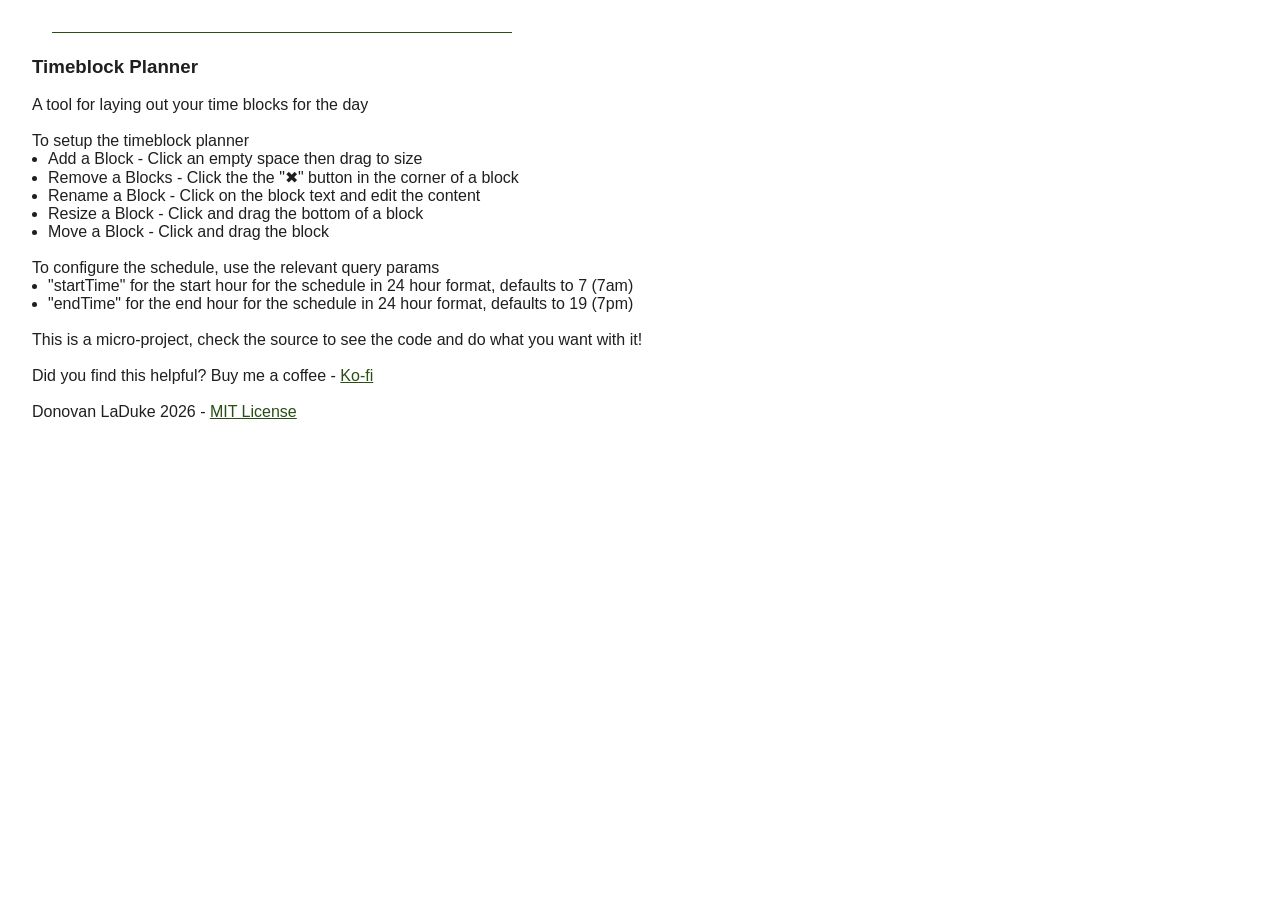
<file: projects/timeblock-planner/index.html>
<!-- MIT License - Copyright (c) 2025 Donovan J LaDuke -->

<!DOCTYPE html>
<html>

<head>
  <meta charset="UTF-8">
  <meta name="viewport" content="width=device-width, initial-scale=1.0">
  <title>Timeblock Planner</title>
  <link rel="shortcut icon"
    href="data:image/svg+xml,%3Csvg xmlns='http://www.w3.org/2000/svg' height='24px' viewBox='0 -960 960 960' width='24px' fill='%23e3e3e3'%3E%3Cpath d='M200-280q-33 0-56.5-23.5T120-360v-240q0-33 23.5-56.5T200-680h560q33 0 56.5 23.5T840-600v240q0 33-23.5 56.5T760-280H200Zm0-80h560v-240H200v240Zm-80-400v-80h720v80H120Zm0 640v-80h720v80H120Zm80-480v240-240Z'/%3E%3C/svg%3E">

  <style>
    * {
      margin: 0;
      padding: 0;
      font-family: 'Arial';
      box-sizing: border-box;
    }

    :root {
      color-scheme: light dark;
      --color-background: light-dark(#FFFFFF, #000000);
      --color-highlight: light-dark(#F3F3F3, #121212);
      --color-container: light-dark(#EFEFEF, #222222);
      --color-container-highlight: light-dark(#D9D9D9, #333333);
      --color-pop: light-dark(#284E13, #93C47D);
      --color-pop-container: light-dark(#93C47D, #284E13);
      --color-content: light-dark(#1F1F1F, #FFFFFF);
      --color-content-secondary: light-dark(#333333, #CCCCCC);
      --color-error: light-dark(#EA9999, #660000);
    }

    a {
      color: var(--color-pop);
    }

    footer {
      ul {
        margin: 0 16px;
      }
    }

    body {
      margin: 32px;
      background-color: var(--color-background);
      color: var(--color-content);
      display: grid;
      gap: 24px;
      justify-content: start;
    }

    #timeline {
      position: relative;
      width: 100%;
      max-width: 480px;
    }

    .hour-marker {
      position: absolute;
      height: 2px;
      width: calc(100% - 20px);
      background-color: var(--color-highlight);
      margin-left: 20px;
    }

    .hour-marker-indicator {
      position: absolute;
      font-size: .75rem;
      width: 16px;
      text-align: right;
    }

    .half-hour-marker {
      position: absolute;
      height: 1px;
      margin-left: 20px;
      width: calc(100% - 20px);
      background-color: var(--color-highlight);
    }

    #current-time {
      position: absolute;
      height: 1px;
      margin-left: 20px;
      width: calc(100% - 20px);
      background-color: var(--color-pop);
    }

    .time-block {
      position: absolute;
      background-color: var(--color-container);
      margin-left: 36px;
      margin-right: 16px;
      width: calc(100% - 52px);
      padding: 8px;
      cursor: grab;
    }

    .time-block-dragging {
      background-color: var(--color-container-highlight);
      cursor: grabbing;
    }

    .time-block-resizing {
      background-color: var(--color-container-highlight);
      cursor: ns-resize;
    }

    .block-title {
      position: absolute;
      cursor: text;
      top: 8px;
      left: 8px;
      right: 32px;
      text-overflow: ellipsis;
      white-space: nowrap;
      overflow: hidden;
      position: absolute;
      background: none;
      border: none;
      font-size: 1rem;
    }

    .block-title:focus {
      text-overflow: clip;
      outline: none;
    }

    .close-button {
      background-color: transparent;
      border: 1px solid transparent;
      cursor: pointer;
      position: absolute;
      top: 4px;
      right: 4px;
      border-radius: 50%;
      height: 24px;
      width: 24px;
      text-align: center;
    }

    .close-button:hover {
      border-color: var(--color-content);
    }

    .drag-handle-container {
      position: absolute;
      bottom: 0;
      left: 0;
      right: 0;
      display: grid;
      place-content: center;
      padding: 4px;
      cursor: ns-resize;
      grid-template-columns: minmax(64px, 148px);
    }

    .drag-handle {
      background-color: transparent;
      height: 2px;
      margin: 0 24px;
      background-color: var(--color-content-secondary);
    }

    .drag-handle-container:hover .drag-handle,
    .time-block-resizing .drag-handle {
      background-color: var(--color-content);
    }
  </style>
</head>


<body>

  <div id="timeline">
    <div id="blocks"></div>
    <div id="current-time"></div>
  </div>

  <footer>
    <h3>Timeblock Planner</h3>
    <br />

    <p>A tool for laying out your time blocks for the day</p>
    <br />
    <p>To setup the timeblock planner</p>
    <ul>
      <li>Add a Block - Click an empty space then drag to size</li>
      <li>Remove a Blocks - Click the the "✖" button in the corner of a block</li>
      <li>Rename a Block - Click on the block text and edit the content</li>
      <li>Resize a Block - Click and drag the bottom of a block</li>
      <li>Move a Block - Click and drag the block</li>
    </ul>
    <br />
    <p>To configure the schedule, use the relevant query params</p>
    <ul>
      <li>"startTime" for the start hour for the schedule in 24 hour format, defaults to 7 (7am)</li>
      <li>"endTime" for the end hour for the schedule in 24 hour format, defaults to 19 (7pm)</li>
    </ul>
    <br />
    <p>This is a micro-project, check the source to see the code and do what you want with it!</p>
    <br />
    <p>Did you find this helpful? Buy me a coffee - <a href="https://ko-fi.com/donovanjladuke">Ko-fi</a></p>
    <br />
    <p>Donovan LaDuke 2026 - <a href="https://opensource.org/license/mit">MIT License</a></p>
  </footer>

  <script> // Store ================================================================================
    /**
     * @template TState, TResult
     * @typedef Selector
     * @type {(state: TState) => TResult}
     **/

    /**
     * @template TState, TParam, TResult
     * @typedef SelectorP1
     * @type {(state: TState, param: TParam) => TResult}
     **/

    /**
     * @template TState, TAction
     * @typedef Reducer
     * @type {(state: TState, action: TAction) => TState>}
     **/

    /**
     * @template TState
     * @typedef Reducers
     * @type {Object.<string, Reducer<TState, Action<any>>}
     **/

    /**
     * @template Type, TPayload
     * @typedef {Object} Action
     * @property {Type} type - The name of the action
     * @property {TPayload} payload - The payload associated with the action
     **/

    /**
     * @template TAction
     * @typedef ActionCreator
     * @type {(...args: unknown[]) => TAction}
     **/

    /**
     * @template TState
     * @callback Subscriber
     * @param {TState} state
     * @param {TState} prevState
     * @returns {void}
     */

    /**
     * @template TState
     * @callback Middleware
     * @param {Action<string, any>} action
     * @param {TState} state
     * @param {(action: Action<string, any>) => void} dispatch
     * @returns {TState}
     */

    /**
     * @template TState
     * @typedef Store
     * @property {(action: Action<string, any>) => void} dispatch
     * @property {() => TState} getState
     **/

    /**
     * @template TState
     * Create a Redux Store
     * @param {TState} initialState
     * @param {Reducers<TState>} reducer
     * @param {Array<Subscriber<TState>>} subscribers
     * @param {Array<Middleware<TState>>} middleware
     * @returns {Store<TState>}
     **/
    const createStore = (initialState, reducer = {}, subscribers = [], middleware = []) => {
      let state = initialState

      const getState = () => state

      const dispatch = (action) => {
        action = middleware.reduce((act, mw) => mw(act, state, dispatch), action)

        let prevState = state;

        if (!action) return

        state = reducer[action.type]?.(state, action) ?? state

        subscribers.forEach(sub => sub(state, prevState))
      }

      // Run for Initial State
      subscribers.forEach(sub => sub(initialState, initialState))

      return {
        dispatch,
        getState,
      }
    }


    /** @type {Middleware<any>} */
    const loggingMiddleware = (action, state, dispatch) => {
      if (action === null) return action

      console.group("---- ACTION ----")
      console.log(action)
      console.groupEnd()
      return action
    }

    /** @type {Subscriber<any>} */
    const loggingSubscriber = (state, prevState) => {
      console.group("---- STATE ----")
      console.log("---- PREV STATE ----")
      console.log(prevState)
      console.log("---- STATE ----")
      console.log(state)
      console.groupEnd()
    }
  </script>

  <script> // Util ================================================================================
    /**
     * Read a query parameter, returning orDefault if not found
     * @template T
     * @param {string} key
     * @param {T} orDefault
     * @returns {T}
     **/
    const readQueryParam = (key, orDefault) => {
      const param = (new URLSearchParams(window.location.search)).get(key) ?? orDefault
      return parseInt(param, 10)
    }

    const HALF_HOUR_MINUTES = 30
    const HOUR_MINUTES = 60
  </script>

  <script> // Timeblock Planner ================================================================================
    /**
     * @typedef Block
     * @property {number} id
     * @property {number} start
     * @property {number} end
     * @property {string} title
     **/


    // Selectors

    /** 
     * Select the current time in minutes since midnight
     * @type Selector<TimeblockPlannerState, number> 
     **/
    const selectCurrentTime = (state) => state.currentTime

    /** 
     * Select the first hour in minutes of the schedule
     * @type Selector<TimeblockPlannerState, number> 
     **/
    const selectStartHour = (state) => state.startHour

    /** 
     * Select the end hour in minutes of the schedule
     * @type Selector<TimeblockPlannerState, number> 
     **/
    const selectEndHour = (state) => state.endHour

    /** 
     * Select the first hour in hours of the schedule
     * @type Selector<TimeblockPlannerState, number> 
     **/
    const selectStartHourTime = (state) => state.startHour / HOUR_MINUTES

    /** 
     * Select the end hour in minutes of the schedule
     * @type Selector<TimeblockPlannerState, number> 
     **/
    const selectEndHourTime = (state) => state.endHour / HOUR_MINUTES

    /** 
     * Select the height of each cell in the schedule
     * @type Selector<TimeblockPlannerState, number> 
     **/
    const selectCellHeight = (state) => state.cellHeight

    /** 
     * Select the smallest length a block can be
     * @type Selector<TimeblockPlannerState, number> 
     **/
    const selectMinBlockTime = (state) => state.minLength

    /** 
     * Select the next block ID for use
     * @type Selector<TimeblockPlannerState, number> 
     **/
    const selectNextId = (state) => state.nextId

    /** 
     * Select all the blocks
     * @type Selector<TimeblockPlannerState, Block[]> 
     **/
    const selectBlocks = (state) => Object.values(state.blocks)

    /** 
     * Select the block with the given ID
     * @type SelectorP1<TimeblockPlannerState, number, Block> 
     **/
    const selectBlock = (state, id) => state.blocks[id]

    /** 
     * Select the current editing block type
     * @type Selector<TimeblockPlannerState, EditBlockType> 
     **/
    const selectBlockEditingType = (state) => state.editingBlock.type

    /** 
     * Select the current block being edited
     * @type Selector<TimeblockPlannerState, ?Block> 
     **/
    const selectEditingBlock = (state) => {
      const editingType = selectBlockEditingType(state)

      if (editingType === EditBlockType.NONE) return undefined

      return selectBlock(state, state.editingBlock.id)
    }

    /** 
     * Select the current block being edited
     * @type Selector<TimeblockPlannerState, EditingBlock> 
     **/
    const selectEditingBlockState = (state) => state.editingBlock

    /** 
     * Select the Start time of the current cell at coordinates
     * @type SelectorP1<TimeblockPlannerState, Coordinates, number> 
     **/
    const selectCurrentCell = (state, {y}) => {
      const height = selectCellHeight(state)
      const startHour = selectStartHour(state)
      const minLength = selectMinBlockTime(state)

      return Math.floor(y / height) * minLength + startHour
    }

    /** 
     * Select if the provided block overlaps other blocks
     * @type SelectorP1<TimeblockPlannerState, Block, number> 
     **/
    const selectHasOverlap = (state, search) => {
      const blocks = selectBlocks(state)

      return blocks
        .some(block => block.id !== search.id && search.end > block.start && search.start < block.end)
    }

    // Reducers

    /** @type Reducer<TimeblockPlannerState, UpdateCurrenTimeAction> */
    const handleUpdateCurrentTime = (state, {payload: {currentTime}}) => {
      return {
        ...state,
        currentTime,
      }
    }

    /** @type Reducer<TimeblockPlannerState, AddBlockAction> */
    const handleAddBlockStart = (state, {payload: {coordinates}}) => {
      const id = selectNextId(state)
      const minLength = selectMinBlockTime(state)

      const cellStart = selectCurrentCell(state, coordinates)

      const newBlock = {
        id,
        start: cellStart,
        end: cellStart + minLength,
        title: ''
      }

      if (selectHasOverlap(state, newBlock)) {
        return state
      }

      return {
        ...state,
        nextId: id + 1,
        editingBlock: editBlockAddResize(id),
        blocks: {
          ...state.blocks,
          [id]: newBlock,
        }
      }
    }

    /** @type Reducer<TimeblockPlannerState, RemoveBlockAction> */
    const handleRemoveBlock = (state, {payload: {id}}) => {
      const {[id]: _, ...blocks} = state.blocks

      return {
        ...state,
        blocks
      }
    }

    /** @type Reducer<TimeblockPlannerState, StartMoveAction> */
    const handleStartMove = (state, {payload: {id, coordinates}}) => {
      const blockStart = selectBlock(state, id).start

      const start = (blockStart - state.startHour) / state.minLength * state.cellHeight
      const offset = start - coordinates.y

      return {
        ...state,
        editingBlock: editBlockMove(id, offset),
      }
    }

    /** @type Reducer<TimeblockPlannerState, StartResizeAction> */
    const handleStartResizing = (state, {payload: {id}}) => {
      return {
        ...state,
        editingBlock: editBlockResize(id),
      }
    }

    /** @type Reducer<TimeblockPlannerState, EditAction> */
    const handleEdit = (state, {payload: {coordinates}}) => {
      const editingType = selectBlockEditingType(state)

      if (editingType === EditBlockType.NONE) return state

      const editingBlock = selectEditingBlock(state)

      let newBlock = {...editingBlock}

      if (editingType === EditBlockType.MOVE) {
        const newStart = selectCurrentCell(state, {y: coordinates.y + state.editingBlock.offset})
        const newEnd = newStart + (editingBlock.end - editingBlock.start)

        newBlock = {
          ...newBlock,
          start: newStart,
          end: newEnd
        }
      }

      if (editingType === EditBlockType.RESIZE) {
        newBlock = {
          ...newBlock,
          end: selectCurrentCell(state, coordinates) + state.minLength,
        }
      }

      if (selectHasOverlap(state, newBlock)) {
        return state
      }

      const minLength = selectMinBlockTime(state)
      if (newBlock.end - newBlock.start < minLength) {
        return state
      }

      const startHour = selectStartHour(state)
      if (newBlock.start < startHour) {
        return state
      }

      const endHour = selectEndHour(state)
      if (newBlock.end > endHour) {
        return state
      }

      return {
        ...state,
        blocks: {
          ...state.blocks,
          [editingBlock.id]: newBlock,
        }
      }
    }

    /** @type Reducer<TimeblockPlannerState, EndEditAction> */
    const handleEndEdit = (state, action) => {
      return {
        ...state,
        editingBlock: editBlockNone(),
      }
    }

    /** @type Reducer<TimeblockPlannerState, UpdateTitleAction> */
    const handleUpdateTitle = (state, {payload: {id, title}}) => {
      const block = selectBlock(state, id)

      return {
        ...state,
        blocks: {
          ...state.blocks,
          [block.id]: {
            ...block,
            title: title
          },
        }
      }
    }

    // Actions
    const TIMEBLOCK_ACTION = {
      UPDATE_CURRENT_TIME: 'updateCurrentTime',
      ADD_BLOCK: 'addBlock',
      REMOVE_BLOCK: 'removeBlock',
      START_MOVE: 'startMove',
      START_RESIZE: 'startResize',
      EDIT: 'edit',
      END_EDIT: 'endEdit',
      UPDATE_TITLE: 'updateTitle'
    }

    /** @typedef {Action<"updateCurrentTime", {currentTime: number}>} UpdateCurrenTimeAction */
    /** Action Creator
     * @param {number} currentTime 
     * @returns {UpdateCurrenTimeAction}
     **/
    const updateCurrentTimeAction = (currentTime) => ({type: TIMEBLOCK_ACTION.UPDATE_CURRENT_TIME, payload: {currentTime}})

    /** @typedef {Action<"addBlock", {coordinates: Coordinates}>} AddBlockAction */
    /** Action Creator
     * @param {Coordinates} coordinates 
     * @returns {AddBlockAction}
     **/
    const addBlockAction = (coordinates) => ({type: TIMEBLOCK_ACTION.ADD_BLOCK, payload: {coordinates}})
    /** @typedef {Action<"removeBlock", {id: number}>} RemoveBlockAction */
    /** Action Creator
     * @param {number} id 
     * @returns {RemoveBlockAction}
     **/
    const removeBlockAction = (id) => ({type: TIMEBLOCK_ACTION.REMOVE_BLOCK, payload: {id}})

    /** @typedef {Action<"startMove", {id: number, coordinates: Coordinates}>} StartMoveAction */
    /** Action Creator
     * @param {number} id 
     * @param {Coordinates} coordinates 
     * @returns {StartMoveAction}
     **/
    const startMoveAction = (id, coordinates) => ({type: TIMEBLOCK_ACTION.START_MOVE, payload: {id, coordinates}})
    /** @typedef {Action<"startResize", {id: number}>} StartResizeAction */
    /** Action Creator
     * @param {number} id 
     * @returns {StartResizeAction}
     **/
    const startResizeAction = (id) => ({type: TIMEBLOCK_ACTION.START_RESIZE, payload: {id}})
    /** @typedef {Action<"edit", {coordinates: Coordinates}>} EditAction */
    /** Action Creator
     * @param {Coordinates} coordinates
     * @returns {EditAction}
     **/
    const editAction = (coordinates) => ({type: TIMEBLOCK_ACTION.EDIT, payload: {coordinates}})
    /** @typedef {Action<"endEdit", *>} EndEditAction */
    // /** @type ActionCreator<EndEditAction> */
    const endEditAction = () => ({type: TIMEBLOCK_ACTION.END_EDIT})

    /** @typedef {Action<"updateTitle", {id: number, title: string}>} UpdateTitleAction */
    /** Action Creator
     * @param {number} id
     * @param {string} title
     * @returns {UpdateTitleAction}
     **/
    const updateTitleAction = (id, title) => ({type: TIMEBLOCK_ACTION.UPDATE_TITLE, payload: {id, title}})

    // Middleware
    /** @type {Middleware<TimeblockPlannerState>} */
    const mousemoveFilterMiddleware = (action, state, dispatch) => {
      if (action.type === TIMEBLOCK_ACTION.EDIT && state.editingBlock.type === 'NONE') {
        return null
      }

      return action
    }

  </script>

  <script> // View =======================================================================
    const updateInnerHtmlIfChanged = (element, newContent) => {
      if (element.innerHTML === newContent) return

      element.innerHTML = newContent
    }

    const createHourMarker = (offset) => {
      const hourMarker = document.createElement("div");
      hourMarker.classList.add("hour-marker")
      hourMarker.style.top = `${offset}px`
      return hourMarker
    }

    const createHourIndicator = (offset, hour) => {
      const hourMarkerIndicator = document.createElement("span");
      hourMarkerIndicator.classList.add("hour-marker-indicator")
      hourMarkerIndicator.textContent = `${hour}`
      hourMarkerIndicator.style.top = `${offset - 6}px`
      return hourMarkerIndicator
    }

    const createHalfHourMarker = (offset) => {
      const halfHourMarker = document.createElement("div")
      halfHourMarker.classList.add("half-hour-marker")
      halfHourMarker.style.top = `${offset}px`
      return halfHourMarker
    }

    const getTimelineCoordinates = (e) => {
      const rect = document.getElementById("timeline").getBoundingClientRect();
      return {x: e.clientX - rect.left, y: e.clientY - rect.top}
    }
    const drawSchedule = (state) => {
      const timeline = document.getElementById("timeline")

      timeline.onmousemove = (e) => {
        const coordinates = getTimelineCoordinates(e)

        store.dispatch(editAction(coordinates))
      }

      timeline.onmousedown = (e) => {
        const coordinates = getTimelineCoordinates(e)
        store.dispatch(addBlockAction(coordinates))
      }

      document.onmouseup = (e) => {
        store.dispatch(endEditAction())
      }

      const startHour = selectStartHourTime(state)
      const endHour = selectEndHourTime(state)
      const cellHeight = selectCellHeight(state)
      const hourHeight = cellHeight * 2

      if (startHour > endHour) {
        console.error("endHour must be greater than startHour")
        return
      }

      const hours = endHour - startHour

      const height = hours * hourHeight
      timeline.style.height = `${height}px`

      for (let i = hours; i >= 0; --i) {
        const offset = (cellHeight * 2 * i)
        const hour = startHour + i

        if (i !== hours) {
          timeline.prepend(createHalfHourMarker(offset + state.cellHeight))
        }

        timeline.prepend(createHourMarker(offset))
        timeline.prepend(createHourIndicator(offset, hour))
      }
    }

    /** @type {Subscriber<TimeblockPlannerState>} */
    const drawCurrentTime = (state) => {
      const currentTime = selectCurrentTime(state)
      const startHour = selectStartHour(state)
      const endHour = selectEndHour(state)

      const currentTimeIndicator = document.getElementById("current-time")

      if (currentTime > endHour || currentTime < startHour) {
        currentTimeIndicator.style.visibility = "hidden"
        return
      }

      const cellHeight = selectCellHeight(state)

      currentTimeIndicator.style.visibility = "visible"
      const currentTimeOffset = `${(currentTime - startHour) / 30 * cellHeight}px`
      if (currentTimeOffset !== currentTimeIndicator.style.top) {
        currentTimeIndicator.style.top = currentTimeOffset
      }
    }

    /** @type {Subscriber<TimeblockPlannerState>} */
    const drawBlocks = (state, prevState) => {
      const blocksContainer = document.getElementById("blocks")

      const ids = [...new Set([...Object.keys(state.blocks), ...Object.keys(prevState.blocks)])]

      for (let blockId of ids) {
        const prevBlock = selectBlock(prevState, blockId)
        const block = selectBlock(state, blockId)

        if (!block && prevBlock) {
          document.getElementById(`block-${blockId}`).remove()
          continue
        }

        if (!prevBlock && block) {
          const newBlock = document.createElement("div");
          newBlock.classList.add("time-block")
          newBlock.id = `block-${blockId}`

          const newTitle = document.createElement("input")
          newTitle.id = `title-${block.id}`
          newTitle.placeholder = "Untitled Block"
          newTitle.onblur = (e) => {
            store.dispatch(updateTitleAction(block.id, e.target.value))
          }
          newTitle.classList.add("block-title")

          newBlock.appendChild(newTitle)

          const closeButton = document.createElement("button");
          closeButton.classList.add("close-button")
          closeButton.addEventListener("click", (e) => {
            e.preventDefault()
            store.dispatch(removeBlockAction(block.id))
          })
          closeButton.textContent = "✖ "
          newBlock.appendChild(closeButton);

          const dragHandleContainer = document.createElement("div")
          dragHandleContainer.classList.add("drag-handle-container")
          dragHandleContainer.onmousedown = (e) => {
            e.stopPropagation()
            const blockTitle = document.getElementById(`title-${block.id}`)
            store.dispatch(updateTitleAction(block.id, blockTitle.value))

            store.dispatch(startResizeAction(block.id))
          }

          const dragHandle = document.createElement("div");
          dragHandle.classList.add("drag-handle")

          dragHandleContainer.appendChild(dragHandle);
          newBlock.appendChild(dragHandleContainer);

          newBlock.onmousedown = (e) => {
            const blockTitle = document.getElementById(`title-${block.id}`)
            store.dispatch(updateTitleAction(block.id, blockTitle.value))

            const coordinates = getTimelineCoordinates(e)
            store.dispatch(startMoveAction(block.id, coordinates))
          }

          blocksContainer.appendChild(newBlock);
        }

        const blockElem = document.getElementById(`block-${block.id}`)

        if (state.editingBlock.type === 'MOVE' && state.editingBlock.id === block.id) {
          blockElem.classList.remove("time-block-resizing")
          blockElem.classList.add("time-block-dragging")
        } else if (state.editingBlock.type === 'RESIZE' && state.editingBlock.id === block.id) {
          blockElem.classList.remove("time-block-dragging")
          blockElem.classList.add("time-block-resizing")
        } else {
          blockElem.classList.remove("time-block-dragging")
          blockElem.classList.remove("time-block-resizing")
        }

        const start = (block.start - state.startHour) / 30 * state.cellHeight
        const end = ((block.end - state.startHour) / 30 * state.cellHeight) - start
        blockElem.style.top = `${start + 3}px`
        blockElem.style.height = `${end - 5}px`

        const blockTitle = document.getElementById(`title-${block.id}`)
        if (blockTitle.textContent !== block.title) {
          blockTitle.textContent = block.title
        }
      }
    }

    /** @type {Subscriber<TimeblockPlannerState>} */
    const uiUpdate = (state, prevState) => {
      drawCurrentTime(state)
      drawBlocks(state, prevState)
    }

    /** @type {Subscriber<TimeblockPlannerState>} */
    const focusOnAddComplete = (state, prevState) => {
      const editingBlock = selectEditingBlockState(state)
      const prevEditingBlock = selectEditingBlockState(prevState)

      if (editingBlock.type === EditBlockType.NONE && prevEditingBlock.type === EditBlockType.RESIZE && prevEditingBlock.isAdd) {
        const title = document.getElementById(`title-${prevEditingBlock.id}`)
        title.focus()
      }
    }
  </script>

  <script> // Main ================================================================================
    /**
     * @typedef Coordinates
     * @type {object}
     * @property {number} x
     * @property {number} y
     */

    /**
     * @typedef EditingBlockNone
     * @type {object}
     * @property {'NONE'} type
     */

    /**
     * @typedef EditingBlockResize
     * @type {object}
     * @property {'RESIZE'} type
     * @property {number} id
     * @property {boolean} isAdd
     */

    /**
     * @typedef EditingBlockMove
     * @type {object}
     * @property {'MOVE'} type
     * @property {number} id
     * @property {number} blockStart
     * @property {coordinates} dragStart
     */

    /**
     * @typedef EditingBlock
     * @type {EditingBlockNone|EditingBlockResize|EditingBlockMove}
     */

    /**
     * @typedef TimeblockPlannerState
     * @type {object}
     * @property {number} startHour - The Start Time of the planner in minutes since midnight
     * @property {number} endHour - The End Time of the planner in minutes since midnight
     * @property {number} cellHeight - The Height of each cell in pixels
     * @property {number} minLength - The minimum length of a block in minutes
     * @property {number} nextId - The next Id to generate for block creation
     * @property {number} currentTime - The current time in minutes since midnight
     * @property {EditingBlock} editingBlock
     * @property {Block[]} blocks
     */


    /**
     * @typedef {'NONE'|'RESIZE'|'MOVE'} EditBlockType
     **/

    /**
     * Edit Block Types
     * @readonly
     * @enum {EditBlockType}
     */
    const EditBlockType = {
      NONE: 'NONE',
      RESIZE: 'RESIZE',
      MOVE: 'MOVE'
    }

    /**
     * @returns {EditingBlockNone}
     **/
    const editBlockNone = () => ({type: EditBlockType.NONE})

    /**
     * @param {number} blockId
     * @returns {EditingBlockResize}
     **/
    const editBlockResize = (blockId) => ({type: EditBlockType.RESIZE, id: blockId, isAdd: false})
    /**
     * @param {number} blockId
     * @returns {EditingBlockResize}
     **/
    const editBlockAddResize = (blockId) => ({type: EditBlockType.RESIZE, id: blockId, isAdd: true})

    /**
     * @param {number} blockId
     * @param {number} blockStart
     * @param {Coordinates} dragStart
     * @returns {EditingBlockMove}
     **/
    const editBlockMove = (blockId, offset) => ({type: EditBlockType.MOVE, id: blockId, offset})

    const getCurrentTime = () => {
      const now = Temporal.Now.plainTimeISO()
      return (now.hour * 60) + now.minute
    }

    const intervalOneMinuteInMS = 60_000
    const currentTimeInidicatorTimer = setInterval(() => {
      store.dispatch(updateCurrentTimeAction(getCurrentTime()))
    }, intervalOneMinuteInMS)

    /** @type{TimeblockPlannerState} */
    const initialState = {
      startHour: readQueryParam("startHour", 7) * 60,
      endHour: readQueryParam("endHour", 19) * 60,
      cellHeight: 40,
      minLength: 30,

      nextId: 1,

      currentTime: getCurrentTime(),

      editingBlock: editBlockNone(),

      blocks: {}
    }

    /** @type Reducers<TimeblockPlannerState> */
    const reducer = {
      updateCurrentTime: handleUpdateCurrentTime,
      addBlock: handleAddBlockStart,
      removeBlock: handleRemoveBlock,
      updateTitle: handleUpdateTitle,
      startMove: handleStartMove,
      startResize: handleStartResizing,
      edit: handleEdit,
      endEdit: handleEndEdit,
    }

    /** @type Array<Subscriber<TimeblockPlannerState>> */
    const subscribers = [uiUpdate, focusOnAddComplete]
    /** @type Array<Middleware<TimeblockPlannerState>> */
    const middleware = [mousemoveFilterMiddleware]

    /** @type Store<TimeblockPlannerState> */
    drawSchedule(initialState)
    const store = createStore(initialState, reducer, subscribers, middleware)
  </script>

  <script> // Accent Color ===============================================================
    const setAccentColor = () => {
      const accentParam = (new URLSearchParams(window.location.search)).get('accent')

      let accentColorDark = '#284E13'
      let accentColorLight = '#93C47D'

      let errorColorDark = '#660000'
      let errorColorLight = '#EA9999'

      switch (accentParam) {
        case 'red':
          accentColorDark = '#660000'
          accentColorLight = '#EA9999'

          errorColorDark = '#B45F06'
          errorColorLight = '#F9CB9C'
          break
        case 'blue':
          accentColorDark = '#073763'
          accentColorLight = '#A4C2F4'
          break
        case 'yellow':
          accentColorDark = '#BF9000'
          accentColorLight = '#FFE599'
          break
        case 'orange':
          accentColorDark = '#B45F06'
          accentColorLight = '#F9CB9C'
          break
        case 'purple':
          accentColorDark = '#351C75'
          accentColorLight = '#B4A7D6'
          break
        case 'pink':
          accentColorDark = '#A64D79'
          accentColorLight = '#D5A6BD'
          break
        case 'grey':
          accentColorDark = '#666666'
          accentColorLight = '#F3F3F3'
          break
        case 'green':
        default:
          break
      }

      document.documentElement.style.setProperty('--color-pop-container', `light-dark(${accentColorLight}, ${accentColorDark})`);
      document.documentElement.style.setProperty('--color-pop', `light-dark(${accentColorDark}, ${accentColorLight})`);
      document.documentElement.style.setProperty('--color-error', `light-dark(${errorColorLight}, ${errorColorDark})`);
    }
    setAccentColor()
  </script>

  <script>
    const hideInfo = (new URLSearchParams(window.location.search)).get('hideInfo') === 'true'

    if (hideInfo) {
      document.querySelector('footer').style = 'display: none'
    }
  </script>

  <script>
    const deepEquals = (obj1, obj2) => {
      if (obj1 === obj2) return true

      if (typeof obj1 !== 'object' || obj1 === null ||
        typeof obj2 !== 'object' || obj2 === null) {
        return false
      }

      const keys1 = Object.keys(obj1)
      const keys2 = Object.keys(obj2)

      if (keys1.length !== keys2.length) return false

      for (const key of keys1) {
        if (!keys2.includes(key) || !deepEquals(obj1[key], obj2[key])) {
          return false
        }
      }
      return true
    }

    const assert = (func, expected, actual) => {
      if (deepEquals(actual, expected)) {
        console.log(`${func}: Success!!`)
      } else {
        console.error(`${func}: ${actual} !== ${expected}`)
        console.log("expected")
        console.log(expected)
        console.log("actual")
        console.log(actual)
      }
    }

    // Tests
    const runTests = () => {
      const baseTestState = {
        startHour: 420,
        endHour: 1140,
        cellHeight: 40,
        minLength: 30,

        nextId: 1,

        currentTime: 600,

        editingBlock: editBlockNone(),

        blocks: {}
      }

      // Selector Tests
      const selectCurrentTime_returnsCurrentTime = () => {
        // Given
        const testState = baseTestState;
        const expected = 600;

        // When
        const actual = selectCurrentTime(testState);

        // Then
        assert(selectCurrentTime_returnsCurrentTime.name, expected, actual)
      }

      const selectStartHour_returnsStartHour = () => {
        // Given
        const testState = baseTestState;
        const expected = 420;

        // When
        const actual = selectStartHour(testState);

        // Then
        assert(selectStartHour_returnsStartHour.name, expected, actual)
      }

      const selectEndHour_returnsEndHour = () => {
        // Given
        const testState = baseTestState;
        const expected = 1140;

        // When
        const actual = selectEndHour(testState);

        // Then
        assert(selectEndHour_returnsEndHour.name, expected, actual)
      }

      const selectStartHourTime_returnsStartHour = () => {
        // Given
        const testState = baseTestState;
        const expected = 7;

        // When
        const actual = selectStartHourTime(testState);

        // Then
        assert(selectStartHourTime_returnsStartHour.name, expected, actual)
      }

      const selectEndHourTime_returnsEndHour = () => {
        // Given
        const testState = baseTestState;
        const expected = 19;

        // When
        const actual = selectEndHourTime(testState);

        // Then
        assert(selectEndHourTime_returnsEndHour.name, expected, actual)
      }

      const selectCellHeight_returnsCellHeight = () => {
        // Given
        const testState = baseTestState;
        const expected = 40;

        // When
        const actual = selectCellHeight(testState);

        // Then
        assert(selectCellHeight_returnsCellHeight.name, expected, actual)
      }

      const selectMinBlockTime_returnsMinBlockTime = () => {
        // Given
        const testState = baseTestState;
        const expected = 30;

        // When
        const actual = selectMinBlockTime(testState);

        // Then
        assert(selectMinBlockTime_returnsMinBlockTime.name, expected, actual)
      }

      const selectNextId_returnsTheNextId = () => {
        // Given
        const testState = baseTestState;
        const expected = 1;

        // When
        const actual = selectNextId(testState);

        // Then
        assert(selectNextId_returnsTheNextId.name, expected, actual)
      }

      const selectNextId_returnsTheNextIdWithoutIncrementing = () => {
        // Given
        const testState = baseTestState;
        const expected = 1;

        // When
        const initial = selectNextId(testState);
        const actual = selectNextId(testState);

        // Then
        assert(selectNextId_returnsTheNextIdWithoutIncrementing.name, expected, actual)
      }

      const selectBlocks_returnsEmptyWhenEmpty = () => {
        // Given
        const testState = {...baseTestState, blocks: {}}
        const expected = []

        // When
        const actual = selectBlocks(testState)

        // Then
        assert(selectBlocks_returnsEmptyWhenEmpty.name, expected, actual)
      }

      const selectBlocks_returnsBlocksWhenNotEmpty = () => {
        // Given
        const testState = {
          ...baseTestState,
          blocks: {
            1: {id: 1, start: 600, end: 630, title: "Block 1"},
            2: {id: 2, start: 660, end: 720, title: "Block 2"},
          }
        }
        const expected = [
          {id: 1, start: 600, end: 630, title: "Block 1"},
          {id: 2, start: 660, end: 720, title: "Block 2"},
        ]

        // When
        const actual = selectBlocks(testState)

        // Then
        assert(selectBlocks_returnsBlocksWhenNotEmpty.name, expected, actual)
      }

      const selectBlock_returnsUndefinedWhenEmpty = () => {
        // Given
        const testState = {...baseTestState, blocks: {}}
        const expected = undefined

        // When
        const actual = selectBlock(testState, 1)

        // Then
        assert(selectBlock_returnsUndefinedWhenEmpty.name, expected, actual)
      }

      const selectBlock_returnsUndefinedWhenNotInBlocks = () => {
        // Given
        const testState = {
          ...baseTestState,
          blocks: {
            1: {id: 1, start: 600, end: 630, title: "Block 1"},
            2: {id: 2, start: 660, end: 720, title: "Block 2"},
          }
        }
        const expected = undefined

        // When
        const actual = selectBlock(testState, 3)

        // Then
        assert(selectBlock_returnsUndefinedWhenNotInBlocks.name, expected, actual)
      }

      const selectBlock_returnsBlock = () => {
        // Given
        const testState = {
          ...baseTestState,
          blocks: {
            1: {id: 1, start: 600, end: 630, title: "Block 1"},
            2: {id: 2, start: 660, end: 720, title: "Block 2"},
          }
        }
        const expected = {id: 2, start: 660, end: 720, title: "Block 2"}


        // When
        const actual = selectBlock(testState, 2)

        // Then
        assert(selectBlock_returnsBlock.name, expected, actual)
      }

      const selectBlockEditingType_returnsNoneWhenNone = () => {
        // Given
        const testState = {
          ...baseTestState,
          editingBlock: editBlockNone()
        }
        const expected = EditBlockType.NONE


        // When
        const actual = selectBlockEditingType(testState)

        // Then
        assert(selectBlockEditingType_returnsNoneWhenNone.name, expected, actual)
      }

      const selectBlockEditingType_returnsMoveWhenMove = () => {
        // Given
        const testState = {
          ...baseTestState,
          editingBlock: editBlockMove(1, 100)
        }
        const expected = EditBlockType.MOVE

        // When
        const actual = selectBlockEditingType(testState)

        // Then
        assert(selectBlockEditingType_returnsNoneWhenNone.name, expected, actual)
      }

      const selectBlockEditingType_returnsResizeWhenResize = () => {
        // Given
        const testState = {
          ...baseTestState,
          editingBlock: editBlockResize(1)
        }
        const expected = EditBlockType.RESIZE

        // When
        const actual = selectBlockEditingType(testState)

        // Then
        assert(selectBlockEditingType_returnsResizeWhenResize.name, expected, actual)
      }


      const selectEditingBlock_returnsUndefinedWhenNone = () => {
        // Given
        const testState = {
          ...baseTestState,
          editingBlock: editBlockNone(),
          blocks: {
            1: {id: 1, start: 600, end: 630, title: "Block 1"},
            2: {id: 2, start: 660, end: 720, title: "Block 2"},
          }
        }
        const expected = undefined


        // When
        const actual = selectEditingBlock(testState)

        // Then
        assert(selectEditingBlock_returnsUndefinedWhenNone.name, expected, actual)
      }

      const selectEditingBlock_returnsBlockWhenNotNone = () => {
        // Given
        const testState = {
          ...baseTestState,
          editingBlock: editBlockResize(2),
          blocks: {
            1: {id: 1, start: 600, end: 630, title: "Block 1"},
            2: {id: 2, start: 660, end: 720, title: "Block 2"},
          }
        }
        const expected = {id: 2, start: 660, end: 720, title: "Block 2"}


        // When
        const actual = selectEditingBlock(testState)

        // Then
        assert(selectEditingBlock_returnsBlockWhenNotNone.name, expected, actual)
      }

      const selectBlockEditingState_returnsNoneWhenNone = () => {
        // Given
        const testState = {
          ...baseTestState,
          editingBlock: editBlockNone()
        }
        const expected = {type: EditBlockType.NONE}


        // When
        const actual = selectEditingBlockState(testState)

        // Then
        assert(selectBlockEditingState_returnsNoneWhenNone.name, expected, actual)
      }

      const selectBlockEditingState_returnsMoveWhenMove = () => {
        // Given
        const testState = {
          ...baseTestState,
          editingBlock: editBlockMove(1, 100)
        }
        const expected = {type: EditBlockType.MOVE, id: 1, offset: 100}

        // When
        const actual = selectEditingBlockState(testState)

        // Then
        assert(selectBlockEditingState_returnsMoveWhenMove.name, expected, actual)
      }

      const selectBlockEditingState_returnsResizeWhenResize = () => {
        // Given
        const testState = {
          ...baseTestState,
          editingBlock: editBlockResize(1)
        }
        const expected = {type: EditBlockType.RESIZE, id: 1, isAdd: false}

        // When
        const actual = selectEditingBlockState(testState)

        // Then
        assert(selectBlockEditingState_returnsResizeWhenResize.name, expected, actual)
      }

      const selectCurrentCell_returnsCellWhenAtTop = () => {
        // Given
        const testState = baseTestState
        const expected = 600

        // When
        const actual = selectCurrentCell(testState, {y: 240, x: 100})

        // Then
        assert(selectCurrentCell_returnsCellWhenAtTop.name, expected, actual)
      }

      const selectCurrentCell_returnsCellWhenInMiddle = () => {
        // Given
        const testState = baseTestState
        const expected = 600

        // When
        const actual = selectCurrentCell(testState, {y: 260, x: 100})

        // Then
        assert(selectCurrentCell_returnsCellWhenInMiddle.name, expected, actual)
      }

      const selectCurrentCell_returnsCellWhenAtBottom = () => {
        // Given
        const testState = baseTestState
        const expected = 600

        // When
        const actual = selectCurrentCell(testState, {y: 279, x: 100})

        // Then
        assert(selectCurrentCell_returnsCellWhenAtBottom.name, expected, actual)
      }

      const selectHasOverlap_returnsFalseIfNoOtherBlocks = () => {
        // Given
        const testState = {
          ...baseTestState,
          blocks: {}
        }
        const newBlock = {id: 2, start: 660, end: 720, title: "Block 2"}
        const expected = false


        // When
        const actual = selectHasOverlap(testState, newBlock)

        // Then
        assert(selectHasOverlap_returnsFalseIfNoOtherBlocks.name, expected, actual)
      }

      const selectHasOverlap_returnsFalseIfNoOverlap = () => {
        // Given
        const testState = {
          ...baseTestState,
          blocks: {
            1: {id: 1, start: 600, end: 630, title: "Block 1"},
          }
        }
        const newBlock = {id: 2, start: 660, end: 720, title: "Block 2"}
        const expected = false


        // When
        const actual = selectHasOverlap(testState, newBlock)

        // Then
        assert(selectHasOverlap_returnsFalseIfNoOverlap.name, expected, actual)
      }

      const selectHasOverlap_returnsTrueIfInsertedOverlapsEnd = () => {
        // Given
        const testState = {
          ...baseTestState,
          blocks: {
            1: {id: 1, start: 600, end: 660, title: "Block 1"},
          }
        }
        const newBlock = {id: 2, start: 630, end: 720, title: "Block 2"}
        const expected = true


        // When
        const actual = selectHasOverlap(testState, newBlock)

        // Then
        assert(selectHasOverlap_returnsTrueIfInsertedOverlapsEnd.name, expected, actual)
      }

      const selectHasOverlap_returnsTrueIfInsertedOverlapsStart = () => {
        // Given
        const testState = {
          ...baseTestState,
          blocks: {
            1: {id: 1, start: 600, end: 660, title: "Block 1"},
          }
        }
        const newBlock = {id: 2, start: 570, end: 630, title: "Block 2"}
        const expected = true


        // When
        const actual = selectHasOverlap(testState, newBlock)

        // Then
        assert(selectHasOverlap_returnsFalseIfNoOtherBlocks.name, expected, actual)
      }

      const selectHasOverlap_returnsTrueIfInsertedOverlapsInside = () => {
        // Given
        const testState = {
          ...baseTestState,
          blocks: {
            1: {id: 1, start: 600, end: 720, title: "Block 1"},
          }
        }
        const newBlock = {id: 2, start: 660, end: 690, title: "Block 2"}
        const expected = true


        // When
        const actual = selectHasOverlap(testState, newBlock)

        // Then
        assert(selectHasOverlap_returnsFalseIfNoOtherBlocks.name, expected, actual)
      }

      const selectHasOverlap_returnsTrueIfInsertedOverlapsAround = () => {
        // Given
        const testState = {
          ...baseTestState,
          blocks: {
            1: {id: 1, start: 600, end: 630, title: "Block 1"},
          }
        }
        const newBlock = {id: 2, start: 570, end: 660, title: "Block 2"}
        const expected = true


        // When
        const actual = selectHasOverlap(testState, newBlock)

        // Then
        assert(selectHasOverlap_returnsFalseIfNoOtherBlocks.name, expected, actual)
      }

      selectCurrentTime_returnsCurrentTime()
      selectStartHour_returnsStartHour()
      selectEndHour_returnsEndHour()
      selectStartHourTime_returnsStartHour()
      selectEndHourTime_returnsEndHour()
      selectCellHeight_returnsCellHeight()
      selectMinBlockTime_returnsMinBlockTime()
      selectNextId_returnsTheNextId()
      selectNextId_returnsTheNextIdWithoutIncrementing()
      selectBlocks_returnsEmptyWhenEmpty()
      selectBlocks_returnsBlocksWhenNotEmpty()
      selectBlock_returnsUndefinedWhenEmpty()
      selectBlock_returnsUndefinedWhenNotInBlocks()
      selectBlock_returnsBlock()
      selectBlockEditingType_returnsNoneWhenNone()
      selectBlockEditingType_returnsMoveWhenMove()
      selectBlockEditingType_returnsResizeWhenResize()
      selectEditingBlock_returnsUndefinedWhenNone()
      selectEditingBlock_returnsBlockWhenNotNone()
      selectBlockEditingState_returnsNoneWhenNone()
      selectBlockEditingState_returnsMoveWhenMove()
      selectBlockEditingState_returnsResizeWhenResize()
      selectCurrentCell_returnsCellWhenAtTop()
      selectCurrentCell_returnsCellWhenInMiddle()
      selectCurrentCell_returnsCellWhenAtBottom()
      selectHasOverlap_returnsFalseIfNoOtherBlocks()
      selectHasOverlap_returnsFalseIfNoOverlap()
      selectHasOverlap_returnsTrueIfInsertedOverlapsEnd()
      selectHasOverlap_returnsTrueIfInsertedOverlapsStart()
      selectHasOverlap_returnsTrueIfInsertedOverlapsInside()
      selectHasOverlap_returnsTrueIfInsertedOverlapsAround()

      // Reducers

      const updateCurrentTime_updatesCurrentTime = () => {
        // Given
        const testState = {...baseTestState, currentTime: 540}
        const underTest = createStore(testState, reducer)
        const expected = {...baseTestState, currentTime: 541}

        // When
        underTest.dispatch(updateCurrentTimeAction(541))
        const actual = underTest.getState()

        // Then
        assert(updateCurrentTime_updatesCurrentTime.name, expected, actual)
      }

      const addBlock_addsBlockIfOpen = () => {
        // Given
        const testState = {...baseTestState, blocks: {}}
        const underTest = createStore(testState, reducer)
        const expected = {...baseTestState, blocks: {1: {id: 1, start: 600, end: 630, title: ''}}, editingBlock: editBlockAddResize(1), nextId: 2}

        // When
        underTest.dispatch(addBlockAction({y: 260, x: 100}))
        const actual = underTest.getState()

        // Then
        assert(addBlock_addsBlockIfOpen.name, expected, actual)
      }

      const addBlock_doesNothingIfOverlappingBlock = () => {
        // Given
        const testState = {...baseTestState, blocks: {1: {id: 1, start: 600, end: 630, title: ''}}, nextId: 2}
        const underTest = createStore(testState, reducer)
        const expected = {...baseTestState, blocks: {1: {id: 1, start: 600, end: 630, title: ''}}, nextId: 2}

        // When
        underTest.dispatch(addBlockAction({y: 260, x: 100}))
        const actual = underTest.getState()

        // Then
        assert(addBlock_doesNothingIfOverlappingBlock.name, expected, actual)
      }

      const removeBlock_removesBlock = () => {
        // Given
        const testState = {...baseTestState, blocks: {1: {id: 1, start: 600, end: 630, title: ''}}, nextId: 2}
        const underTest = createStore(testState, reducer)
        const expected = {...baseTestState, blocks: {}, nextId: 2}

        // When
        underTest.dispatch(removeBlockAction(1))
        const actual = underTest.getState()

        // Then
        assert(removeBlock_removesBlock.name, expected, actual)
      }

      const removeBlock_doesNothingIfBlockDoesntExist = () => {
        // Given
        const testState = {...baseTestState, blocks: {1: {id: 1, start: 600, end: 630, title: ''}}, nextId: 2}
        const underTest = createStore(testState, reducer)
        const expected = {...baseTestState, blocks: {1: {id: 1, start: 600, end: 630, title: ''}}, nextId: 2}

        // When
        underTest.dispatch(removeBlockAction(2))
        const actual = underTest.getState()

        // Then
        assert(removeBlock_doesNothingIfBlockDoesntExist.name, expected, actual)
      }

      const startMove_setsEditingBlock = () => {
        // Given
        const testState = {...baseTestState, blocks: {1: {id: 1, start: 600, end: 630, title: ''}}, nextId: 2}
        const underTest = createStore(testState, reducer)
        const expected = {...baseTestState, blocks: {1: {id: 1, start: 600, end: 630, title: ''}}, nextId: 2, editingBlock: editBlockMove(1, 10)}

        // When
        underTest.dispatch(startMoveAction(1, {y: 230, x: 100}))
        const actual = underTest.getState()

        // Then
        assert(startMove_setsEditingBlock.name, expected, actual)
      }

      const startResize_setsEditingBlock = () => {
        // Given
        const testState = {...baseTestState, blocks: {1: {id: 1, start: 600, end: 630, title: ''}}, nextId: 2}
        const underTest = createStore(testState, reducer)
        const expected = {...baseTestState, blocks: {1: {id: 1, start: 600, end: 630, title: ''}}, nextId: 2, editingBlock: editBlockResize(1)}

        // When
        underTest.dispatch(startResizeAction(1))
        const actual = underTest.getState()

        // Then
        assert(startResize_setsEditingBlock.name, expected, actual)
      }

      const endEdit_setsEditingBlock = () => {
        // Given
        const testState = {...baseTestState, blocks: {1: {id: 1, start: 600, end: 630, title: ''}}, nextId: 2, editingBlock: editBlockResize(1)}
        const underTest = createStore(testState, reducer)
        const expected = {...baseTestState, blocks: {1: {id: 1, start: 600, end: 630, title: ''}}, nextId: 2, editingBlock: editBlockNone()}

        // When
        underTest.dispatch(endEditAction())
        const actual = underTest.getState()

        // Then
        assert(endEdit_setsEditingBlock.name, expected, actual)
      }

      const updateTitle_updatesTitle = () => {
        // Given
        const testState = {...baseTestState, blocks: {1: {id: 1, start: 600, end: 630, title: ''}}, nextId: 2}
        const underTest = createStore(testState, reducer)
        const expected = {...baseTestState, blocks: {1: {id: 1, start: 600, end: 630, title: 'New Title'}}, nextId: 2}

        // When
        underTest.dispatch(updateTitleAction(1, "New Title"))
        const actual = underTest.getState()

        // Then
        assert(updateTitle_updatesTitle.name, expected, actual)
      }

      const handleEdit_doesNothingIfEditingTypeNone = () => {
        // Given
        const testState = {...baseTestState, blocks: {1: {id: 1, start: 600, end: 630, title: 'Title'}}, nextId: 2, editingBlock: editBlockNone()}
        const underTest = createStore(testState, reducer)
        const expected = {...baseTestState, blocks: {1: {id: 1, start: 600, end: 630, title: 'Title'}}, nextId: 2, editingBlock: editBlockNone()}
        const coordinates = {y: 100, x: 100}

        // When
        underTest.dispatch(editAction(coordinates))
        const actual = underTest.getState()

        // Then
        assert(handleEdit_doesNothingIfEditingTypeNone.name, expected, actual)
      }

      const handleEdit_doesNothingIfEditingTypeResizeAndOverlap = () => {
        // Given
        const testState = {...baseTestState, blocks: {1: {id: 1, start: 600, end: 630, title: 'Title'}, 2: {id: 2, start: 630, end: 660, title: 'Title 2'}}, nextId: 3, editingBlock: editBlockResize(1)}
        const underTest = createStore(testState, reducer)
        const expected = {...baseTestState, blocks: {1: {id: 1, start: 600, end: 630, title: 'Title'}, 2: {id: 2, start: 630, end: 660, title: 'Title 2'}}, nextId: 3, editingBlock: editBlockResize(1)}
        const coordinates = {y: 220, x: 100}

        // When
        underTest.dispatch(editAction(coordinates))
        const actual = underTest.getState()

        // Then
        assert(handleEdit_doesNothingIfEditingTypeResizeAndOverlap.name, expected, actual)
      }

      const handleEdit_doesNothingIfEditingTypeResizeAndLessThanMinSize = () => {
        // Given
        const testState = {...baseTestState, blocks: {1: {id: 1, start: 600, end: 630, title: 'Title'}}, nextId: 2, editingBlock: editBlockResize(1)}
        const underTest = createStore(testState, reducer)
        const expected = {...baseTestState, blocks: {1: {id: 1, start: 600, end: 630, title: 'Title'}}, nextId: 2, editingBlock: editBlockResize(1)}
        const coordinates = {y: 250, x: 100}

        // When
        underTest.dispatch(editAction(coordinates))
        const actual = underTest.getState()

        // Then
        assert(handleEdit_doesNothingIfEditingTypeResizeAndLessThanMinSize.name, expected, actual)
      }

      const handleEdit_doesNothingIfEditingTypeResizeAndAfterEndTime = () => {
        // Given
        const testState = {...baseTestState, blocks: {1: {id: 1, start: 600, end: 1140, title: 'Title'}}, nextId: 2, editingBlock: editBlockResize(1)}
        const underTest = createStore(testState, reducer)
        const expected = {...baseTestState, blocks: {1: {id: 1, start: 600, end: 1140, title: 'Title'}}, nextId: 2, editingBlock: editBlockResize(1)}
        const coordinates = {y: 980, x: 100}

        // When
        underTest.dispatch(editAction(coordinates))
        const actual = underTest.getState()

        // Then
        assert(handleEdit_doesNothingIfEditingTypeResizeAndOverlap.name, expected, actual)
      }

      const handleEdit_updatesBlockIfEditingTypeResize = () => {
        // Given
        const testState = {...baseTestState, blocks: {1: {id: 1, start: 600, end: 630, title: 'Title'}}, nextId: 2, editingBlock: editBlockResize(1)}
        const underTest = createStore(testState, reducer)
        const expected = {...baseTestState, blocks: {1: {id: 1, start: 600, end: 660, title: 'Title'}}, nextId: 2, editingBlock: editBlockResize(1)}
        const coordinates = {y: 280, x: 100}

        // When
        underTest.dispatch(editAction(coordinates))
        const actual = underTest.getState()

        // Then
        assert(handleEdit_updatesBlockIfEditingTypeResize.name, expected, actual)
      }

      const handleEdit_doesNothingIfEditingTypeMoveAndOverlap = () => {
        // Given
        const testState = {...baseTestState, blocks: {1: {id: 1, start: 600, end: 630, title: 'Title'}, 2: {id: 2, start: 630, end: 660, title: 'Title 2'}}, nextId: 3, editingBlock: editBlockMove(1, 10)}
        const underTest = createStore(testState, reducer)
        const expected = {...baseTestState, blocks: {1: {id: 1, start: 600, end: 630, title: 'Title'}, 2: {id: 2, start: 630, end: 660, title: 'Title 2'}}, nextId: 3, editingBlock: editBlockMove(1, 10)}
        const coordinates = {y: 280, x: 100}

        // When
        underTest.dispatch(editAction(coordinates))
        const actual = underTest.getState()

        // Then
        assert(handleEdit_doesNothingIfEditingTypeMoveAndOverlap.name, expected, actual)
      }

      const handleEdit_doesNothingIfEditingTypeMoveAndLessThanStartTime = () => {
        // Given
        const testState = {...baseTestState, blocks: {1: {id: 1, start: 420, end: 450, title: 'Title'}}, nextId: 2, editingBlock: editBlockMove(1, 10)}
        const underTest = createStore(testState, reducer)
        const expected = {...baseTestState, blocks: {1: {id: 1, start: 420, end: 450, title: 'Title'}}, nextId: 2, editingBlock: editBlockMove(1, 10)}
        const coordinates = {y: -1, x: 100}

        // When
        underTest.dispatch(editAction(coordinates))
        const actual = underTest.getState()

        // Then
        assert(handleEdit_doesNothingIfEditingTypeMoveAndLessThanStartTime.name, expected, actual)
      }

      const handleEdit_doesNothingIfEditingTypeMoveAndGreaterThanEndTime = () => {
        // Given
        const testState = {...baseTestState, blocks: {1: {id: 1, start: 1110, end: 1140, title: 'Title'}}, nextId: 2, editingBlock: editBlockMove(1, 10)}
        const underTest = createStore(testState, reducer)
        const expected = {...baseTestState, blocks: {1: {id: 1, start: 1110, end: 1140, title: 'Title'}}, nextId: 2, editingBlock: editBlockMove(1, 10)}
        const coordinates = {y: 1000, x: 100}

        // When
        underTest.dispatch(editAction(coordinates))
        const actual = underTest.getState()

        // Then
        assert(handleEdit_doesNothingIfEditingTypeMoveAndGreaterThanEndTime.name, expected, actual)
      }

      const handleEdit_updatesBlockIfEditingTypeMove = () => {
        // Given
        const testState = {...baseTestState, blocks: {1: {id: 1, start: 600, end: 630, title: 'Title'}}, nextId: 2, editingBlock: editBlockMove(1, 10)}
        const underTest = createStore(testState, reducer)
        const expected = {...baseTestState, blocks: {1: {id: 1, start: 630, end: 660, title: 'Title'}}, nextId: 2, editingBlock: editBlockMove(1, 10)}
        const coordinates = {y: 280, x: 100}

        // When
        underTest.dispatch(editAction(coordinates))
        const actual = underTest.getState()

        // Then
        assert(handleEdit_updatesBlockIfEditingTypeMove.name, expected, actual)
      }

      const handleEdit_updatesBlockIfEditingTypeMoveOverBlock = () => {
        // Given
        const testState = {...baseTestState, blocks: {1: {id: 1, start: 600, end: 630, title: 'Title'}, 2: {id: 2, start: 630, end: 660, title: 'Title 2'}}, nextId: 3, editingBlock: editBlockMove(1, 10)}
        const underTest = createStore(testState, reducer)
        const expected = {...baseTestState, blocks: {1: {id: 1, start: 660, end: 690, title: 'Title'}, 2: {id: 2, start: 630, end: 660, title: 'Title 2'}}, nextId: 3, editingBlock: editBlockMove(1, 10)}
        const coordinates = {y: 320, x: 100}

        // When
        underTest.dispatch(editAction(coordinates))
        const actual = underTest.getState()

        // Then
        assert(handleEdit_updatesBlockIfEditingTypeMoveOverBlock.name, expected, actual)
      }

      updateCurrentTime_updatesCurrentTime()
      addBlock_addsBlockIfOpen()
      addBlock_doesNothingIfOverlappingBlock()
      removeBlock_removesBlock()
      removeBlock_doesNothingIfBlockDoesntExist()
      startMove_setsEditingBlock()
      startResize_setsEditingBlock()
      endEdit_setsEditingBlock()
      updateTitle_updatesTitle()
      handleEdit_doesNothingIfEditingTypeNone()
      handleEdit_doesNothingIfEditingTypeResizeAndOverlap()
      handleEdit_doesNothingIfEditingTypeResizeAndLessThanMinSize()
      handleEdit_doesNothingIfEditingTypeResizeAndAfterEndTime()
      handleEdit_updatesBlockIfEditingTypeResize()
      handleEdit_doesNothingIfEditingTypeMoveAndOverlap()
      handleEdit_doesNothingIfEditingTypeMoveAndLessThanStartTime()
      handleEdit_doesNothingIfEditingTypeMoveAndGreaterThanEndTime()
      handleEdit_updatesBlockIfEditingTypeMove()
      handleEdit_updatesBlockIfEditingTypeMoveOverBlock()

      // Action Creators

      const updateCurrentTimeAction_returnsTheCorrectAction = () => {
        // Given
        const expected = {type: TIMEBLOCK_ACTION.UPDATE_CURRENT_TIME, payload: {currentTime: 601}}

        // When
        const actual = updateCurrentTimeAction(601)

        // Then
        assert(updateCurrentTimeAction_returnsTheCorrectAction.name, expected, actual)
      }

      const addBlockAction_returnsTheCorrectAction = () => {
        // Given
        const expected = {type: TIMEBLOCK_ACTION.ADD_BLOCK, payload: {coordinates: {x: 100, y: 200}}}

        // When
        const actual = addBlockAction({x: 100, y: 200})

        // Then
        assert(addBlockAction_returnsTheCorrectAction.name, expected, actual)
      }

      const removeBlockAction_returnsTheCorrectAction = () => {
        // Given
        const expected = {type: TIMEBLOCK_ACTION.REMOVE_BLOCK, payload: {id: 10}}

        // When
        const actual = removeBlockAction(10)

        // Then
        assert(removeBlockAction_returnsTheCorrectAction.name, expected, actual)
      }

      const startMoveAction_returnsTheCorrectAction = () => {
        // Given
        const expected = {type: TIMEBLOCK_ACTION.START_MOVE, payload: {id: 10, coordinates: {x: 100, y: 200}}}

        // When
        const actual = startMoveAction(10, {x: 100, y: 200})

        // Then
        assert(startMoveAction_returnsTheCorrectAction.name, expected, actual)
      }

      const startResizeAction_returnsTheCorrectAction = () => {
        // Given
        const expected = {type: TIMEBLOCK_ACTION.START_RESIZE, payload: {id: 10}}

        // When
        const actual = startResizeAction(10)

        // Then
        assert(startResizeAction_returnsTheCorrectAction.name, expected, actual)
      }

      const editAction_returnsTheCorrectAction = () => {
        // Given
        const expected = {type: TIMEBLOCK_ACTION.EDIT, payload: {coordinates: {x: 100, y: 200}}}

        // When
        const actual = editAction({x: 100, y: 200})

        // Then
        assert(editAction_returnsTheCorrectAction.name, expected, actual)
      }

      const endEditAction_returnsTheCorrectAction = () => {
        // Given
        const expected = {type: TIMEBLOCK_ACTION.END_EDIT}

        // When
        const actual = endEditAction()

        // Then
        assert(endEditAction_returnsTheCorrectAction.name, expected, actual)
      }

      const updateTitleAction_returnsTheCorrectAction = () => {
        // Given
        const expected = {type: TIMEBLOCK_ACTION.UPDATE_TITLE, payload: {id: 10, title: "New Title"}}

        // When
        const actual = updateTitleAction(10, "New Title")

        // Then
        assert(updateTitleAction_returnsTheCorrectAction.name, expected, actual)
      }

      updateCurrentTimeAction_returnsTheCorrectAction()
      addBlockAction_returnsTheCorrectAction()
      removeBlockAction_returnsTheCorrectAction()
      startMoveAction_returnsTheCorrectAction()
      startResizeAction_returnsTheCorrectAction()
      editAction_returnsTheCorrectAction()
      endEditAction_returnsTheCorrectAction()
      updateTitleAction_returnsTheCorrectAction()

      // Middleware

      const mousemoveFilterMiddleware_returnsNullIfActionEditAndEditBlockNone = () => {
        // Given
        const testState = {...baseTestState, editingBlock: editBlockNone()}

        const action = editAction({x: 100, y: 200}, {x: 300, y: 400})

        const expected = null

        // When
        const actual = mousemoveFilterMiddleware(action, testState);

        // Then
        assert(mousemoveFilterMiddleware_returnsNullIfActionEditAndEditBlockNone.name, expected, actual)
      }

      const mousemoveFilterMiddleware_returnsActionIfActionEditAndEditBlockNotNone = () => {
        // Given
        const testState = {...baseTestState, editingBlock: editBlockResize(10)}

        const action = editAction({x: 100, y: 200}, {x: 300, y: 400})

        const expected = action

        // When
        const actual = mousemoveFilterMiddleware(action, testState);

        // Then
        assert(mousemoveFilterMiddleware_returnsActionIfActionEditAndEditBlockNotNone.name, expected, actual)
      }

      const mousemoveFilterMiddleware_returnsActionIfActionNotEditAndEditBlockNone = () => {
        // Given
        const testState = {...baseTestState, editingBlock: editBlockNone()}

        const action = updateTitleAction(10, "New Title")

        const expected = action

        // When
        const actual = mousemoveFilterMiddleware(action, testState);

        // Then
        assert(mousemoveFilterMiddleware_returnsActionIfActionNotEditAndEditBlockNone.name, expected, actual)
      }

      const mousemoveFilterMiddleware_returnsActionIfActionNotEditAndEditBlockNotNone = () => {
        // Given
        const testState = {...baseTestState, editingBlock: editBlockResize(10)}

        const action = updateTitleAction(10, "New Title")

        const expected = action

        // When
        const actual = mousemoveFilterMiddleware(action, testState);

        // Then
        assert(mousemoveFilterMiddleware_returnsActionIfActionNotEditAndEditBlockNotNone.name, expected, actual)
      }

      mousemoveFilterMiddleware_returnsNullIfActionEditAndEditBlockNone()
      mousemoveFilterMiddleware_returnsActionIfActionEditAndEditBlockNotNone()
      mousemoveFilterMiddleware_returnsActionIfActionNotEditAndEditBlockNone()
      mousemoveFilterMiddleware_returnsActionIfActionNotEditAndEditBlockNotNone()

      // Edit Block Builders

      const editBlockNone_returnsCorrectEditingBlockState = () => {
        // Given
        const expected = {type: EditBlockType.NONE}

        // When
        const actual = editBlockNone()

        // Then
        assert(editBlockNone_returnsCorrectEditingBlockState.name, expected, actual)
      }

      const editBlockResize_returnsCorrectEditingBlockState = () => {
        // Given
        const expected = {type: EditBlockType.RESIZE, id: 10, isAdd: false}

        // When
        const actual = editBlockResize(10)

        // Then
        assert(editBlockResize_returnsCorrectEditingBlockState.name, expected, actual)
      }

      const editBlockAddResize_returnsCorrectEditingBlockState = () => {
        // Given
        const expected = {type: EditBlockType.RESIZE, id: 10, isAdd: true}

        // When
        const actual = editBlockAddResize(10)

        // Then
        assert(editBlockAddResize_returnsCorrectEditingBlockState.name, expected, actual)
      }

      const editBlockMove_returnsCorrectEditingBlockState = () => {
        // Given
        const expected = {type: EditBlockType.MOVE, id: 10, offset: 600}

        // When
        const actual = editBlockMove(10, 600)

        // Then
        assert(editBlockMove_returnsCorrectEditingBlockState.name, expected, actual)
      }

      editBlockNone_returnsCorrectEditingBlockState()
      editBlockResize_returnsCorrectEditingBlockState()
      editBlockAddResize_returnsCorrectEditingBlockState()
      editBlockMove_returnsCorrectEditingBlockState()
    }
  </script>
</body>

</html>
</file>
